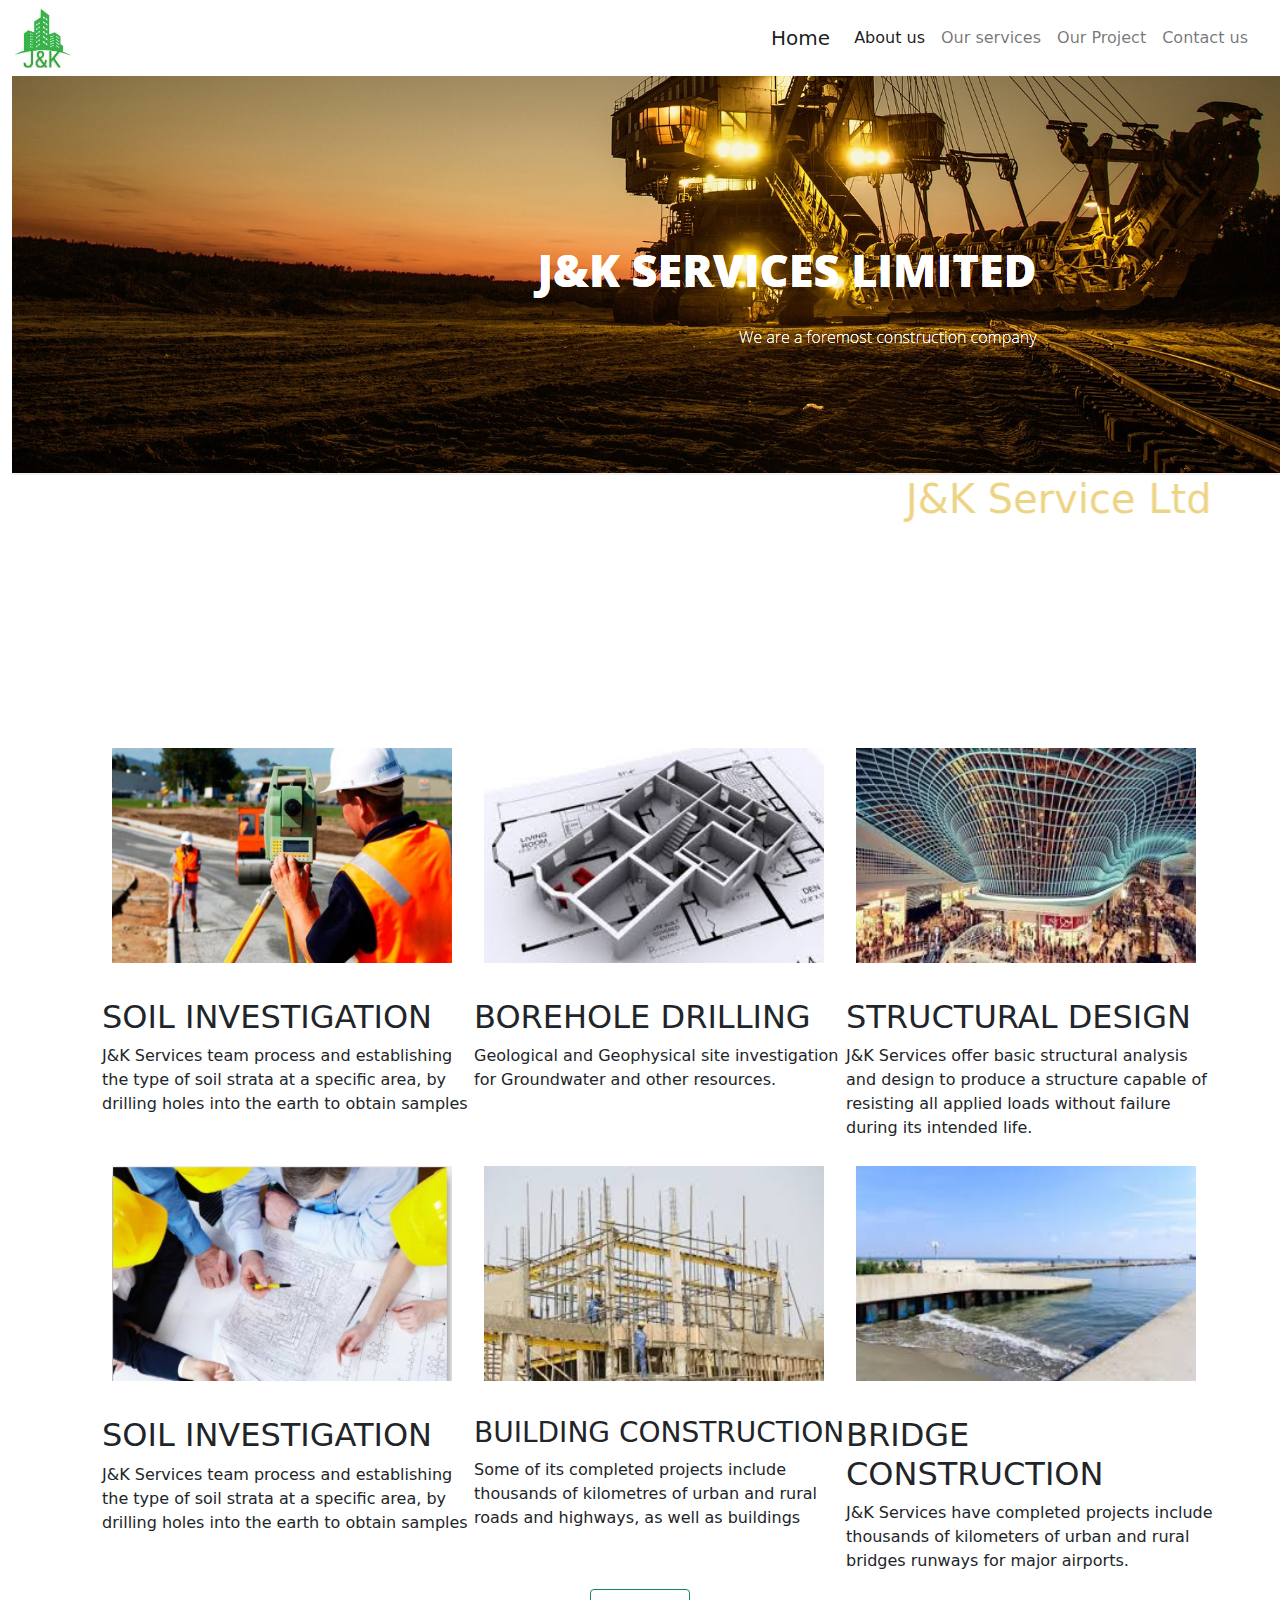
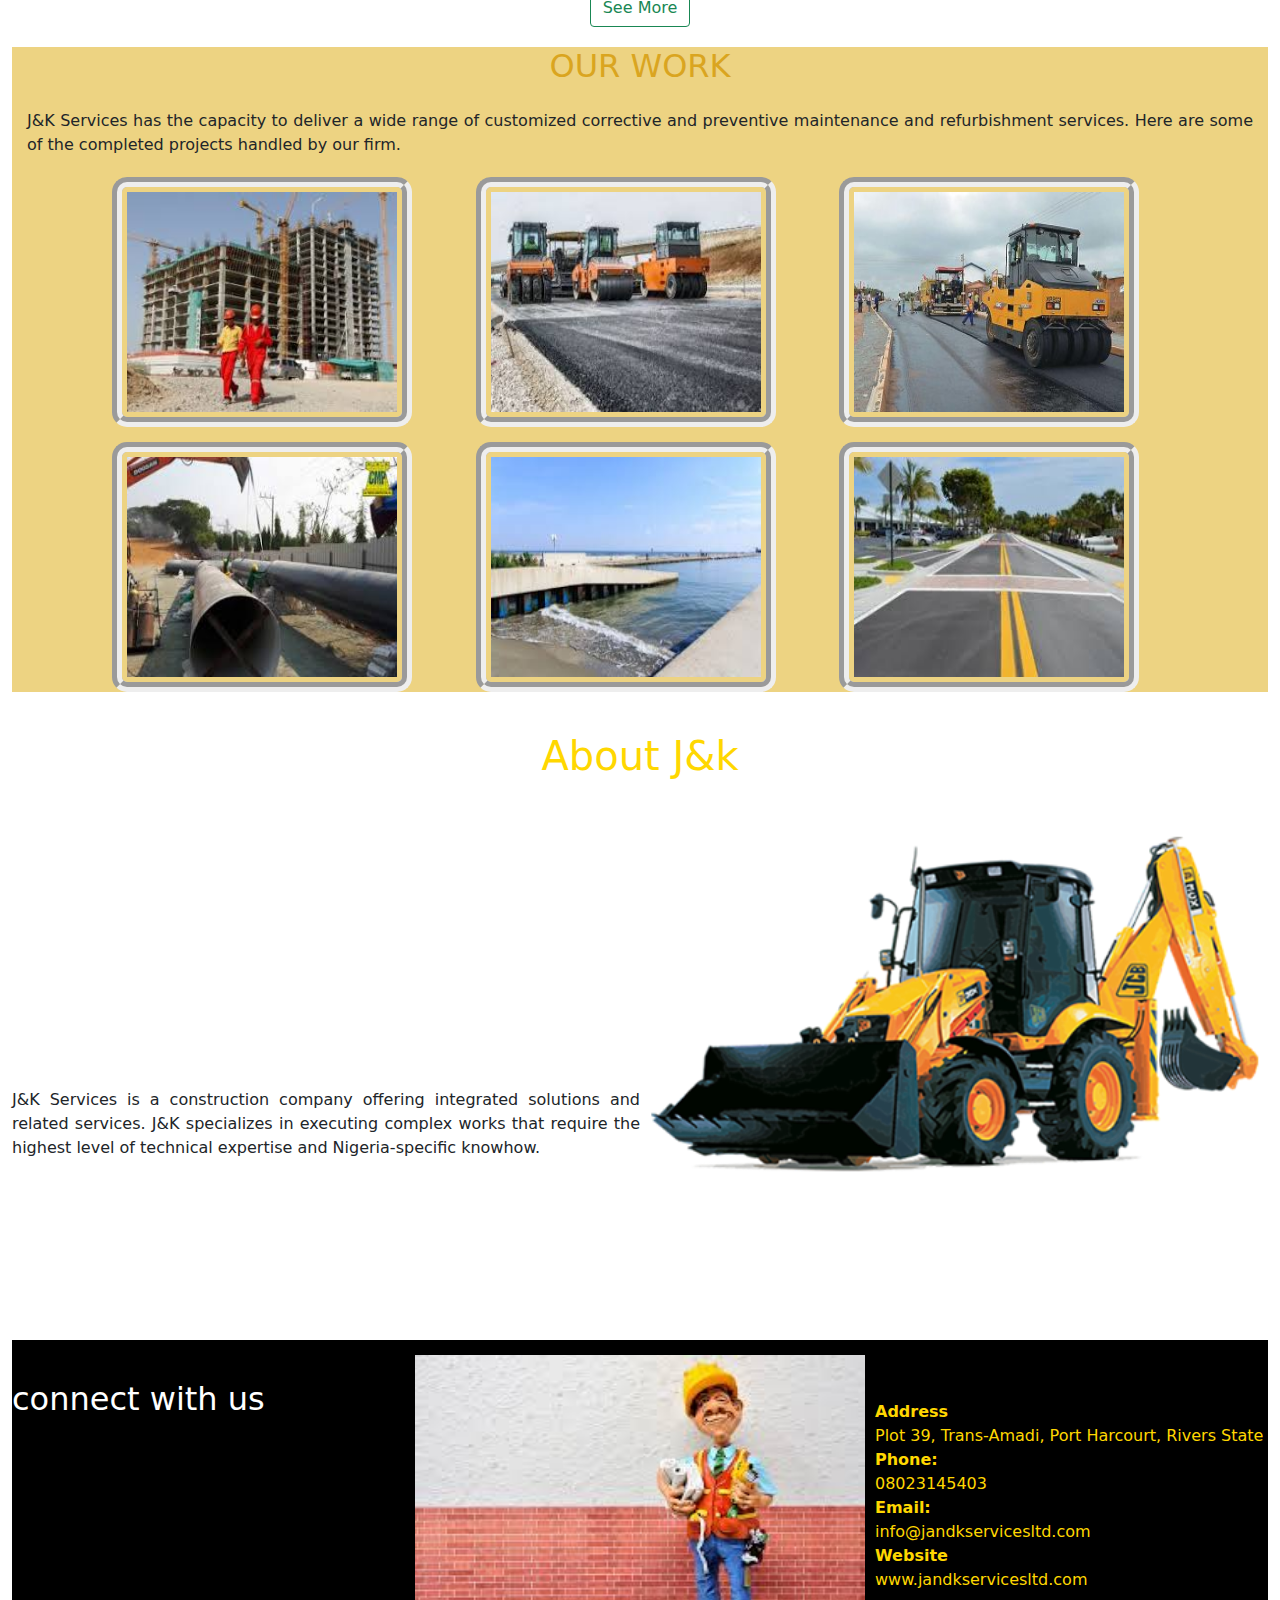
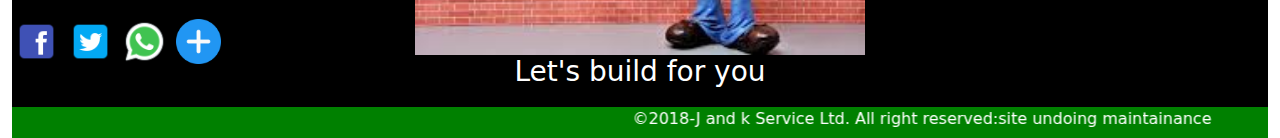
<file: index.html>
<!DOCTYPE html>
<html lang="en">
<head>
    <meta charset="UTF-8">
    <meta http-equiv="X-UA-Compatible" content="IE=edge">
    <meta name="viewport" content="width=device-width, initial-scale=1.0">
    <title>J&K sservices Limited</title>
    <link rel="stylesheet" href="css/boostrap.css">
    <link rel="stylesheet" href="css/stylesheet.css">
    <link rel="stylesheet" href="https://cdnjs.cloudflare.com/ajax/libs/font-awesome/5.15.2/css/all.min.css">
</head>
<body>
    <div class="container-fluid">
        <div class="navbar">
            <img src="images/logo.jpg" alt="J&Kservicesltd.......">
            <nav class="navbar navbar-expand-lg navbar-light bg-green">
                <div class="container-fluid">
                  <a class="navbar-brand" href="index.html">Home</a>
                  <button class="navbar-toggler" type="button" data-bs-toggle="collapse" data-bs-target="#navbarSupportedContent" aria-controls="navbarSupportedContent" aria-expanded="false" aria-label="Toggle navigation">
                    <span class="navbar-toggler-icon"></span>
                  </button>
                  <div class="collapse navbar-collapse" id="navbarSupportedContent">
                    <ul class="navbar-nav me-auto mb-2 mb-lg-0">
                      <li class="nav-item">
                        <a class="nav-link active" aria-current="page" href="about.html">About us</a>
                      </li>
                      <li class="nav-item">
                        <a class="nav-link" href="our services.html">Our services</a>
                      </li>
                      <li class="nav-item">
                        <a class="nav-link" href="Project.html">Our Project</a>
                     </li>
                     <li class="nav-item">
                        <a class="nav-link" href="contact us.html">Contact us</a>
                     </li>
                    <!-- <form class="d-flex">
                      <input class="form-control me-2" type="search" placeholder="Search" aria-label="Search">
                      <button class="btn btn-outline-success" type="submit">Search</button>
                    </form> -->
                  </div>
                </div>
              </nav>
        </div>
        <div class="banner">
            <img src="images/home-image.PNG" alt="Loading">
            <marquee behavior="alternate" direction="left"><h1  style="color: #edd384;">J&K Service Ltd</h1> </marquee>
        </div>
        <div class="homemain">
            <div class="main1">
                <img src="images/survey.jpg" alt="">
                <h2  >SOIL INVESTIGATION</h2>
                <p>
                    J&K Services team process and establishing the type of soil strata at a specific area, by drilling holes into the earth to obtain samples
                </p>

            </div>
            <div class="main2">
                <img src="images/drawing.jpg" alt="">
                <h2>BOREHOLE DRILLING</h2>
                <p>
                    Geological and Geophysical site investigation for Groundwater and other resources.
                </p>
            </div>
            <div class="main3">
                <img src="images/download (8).jpg" alt="">
                <h2>STRUCTURAL DESIGN</h2>
                <p>
                    J&K Services offer basic structural analysis and design to produce a structure capable of resisting all applied loads without failure during its intended life.
                </p>

            </div>
            <div class="main4">
                <img src="images/soil.PNG" alt="">
                <h2>SOIL INVESTIGATION</h2>
                <p>
                  J&K Services team process and establishing the type of soil strata at a specific area, by drilling holes into the earth to obtain samples
                </p>

            </div>
            <div class="main5">
                <img src="images/download (6).jpg" alt="">
                <h3>BUILDING CONSTRUCTION</h3>
                <p>
                  Some of its completed projects include thousands of kilometres of urban and rural roads and highways, as well as buildings
                </p>

            </div>
            <div class="main6">
                <img src="images/bridge.jpg" alt="">
                <h2>BRIDGE CONSTRUCTION</h2>
                <p>
                  J&K Services have completed projects include thousands of kilometers of urban and rural bridges runways for major airports.
                </p>

            </div>
            
        </div>
        
        <div class="clr"></div>
            <div class="seemore">
                <button class="btn btn-outline-success" type="submit">See More </button>
            </div>
            <div class="clr"></div>
            <div class="homeservice">
                <h2>Our work</h2>
                <p>J&K Services has the capacity to deliver a wide range of customized corrective and preventive maintenance and refurbishment services. Here are some of the completed projects handled by our firm.</p>
                <div class="him">
                <img src="images/download (9).jpg" alt="1">
                <img src="images/download (7).jpg" alt="2">
                <img src="images/line up.jpg" alt="3">
                <img src="images/pipeline.jpg" alt="4">
                <img src="images/bridge.jpg" alt="5">
                <img src="images/road.jpg" alt="6">
                </div>
                
            </div>
            <div class="clr"></div>
            <div class="aboutjk">
                    <h1>About J&k</h1>
                    <p>
                        J&K Services is a construction company offering integrated solutions and related services. J&K specializes in executing complex works that require the highest level of technical expertise and Nigeria-specific knowhow.
                    </p>
                   <img src="images/bulldozer.png" alt="">
            </div>
            <div class="clr"></div>
        <div class="down">
            <div class="socialmedia">
                <h2>connect with us</h2>
                <a href="http://www.facebook.com"><img src="images/facebook.png" alt="Follow us on facebook"></a>
                <a href="http://www.twitter.com"><img src="images/twitter.png" alt="Follow us on twitter"></a>
                <a href="http://www.whatsapp.com"><img src="images/whatsapp.png" alt="Follow us on whatsapp"></a>
                <a href="http://www.googleplus.com"><img src="images/plus.png" alt="Follow us on googleplus"></a> 
            </div>
            <div class="build">
                <img src="images/download (11).jpg" alt="let us build for you">
                <h3>Let's build for you</h3>
            </div>
            <div class="cont">
                <strong>Address</strong><br>
                Plot 39, Trans-Amadi, Port Harcourt, Rivers State <br>
                <strong>Phone:</strong><br>
                08023145403<br>
                <strong>Email:</strong> <br>
                info@jandkservicesltd.com<br>
                <strong>Website</strong> <br>
                www.jandkservicesltd.com
            </div>
      </div>
<div class="footer">
   <marquee behavior="alternate" direction=""> &copy;2018-J and k Service Ltd. All right reserved:site undoing maintainance</marquee>
</div>


    </div>
    
</body>
</html>
</file>
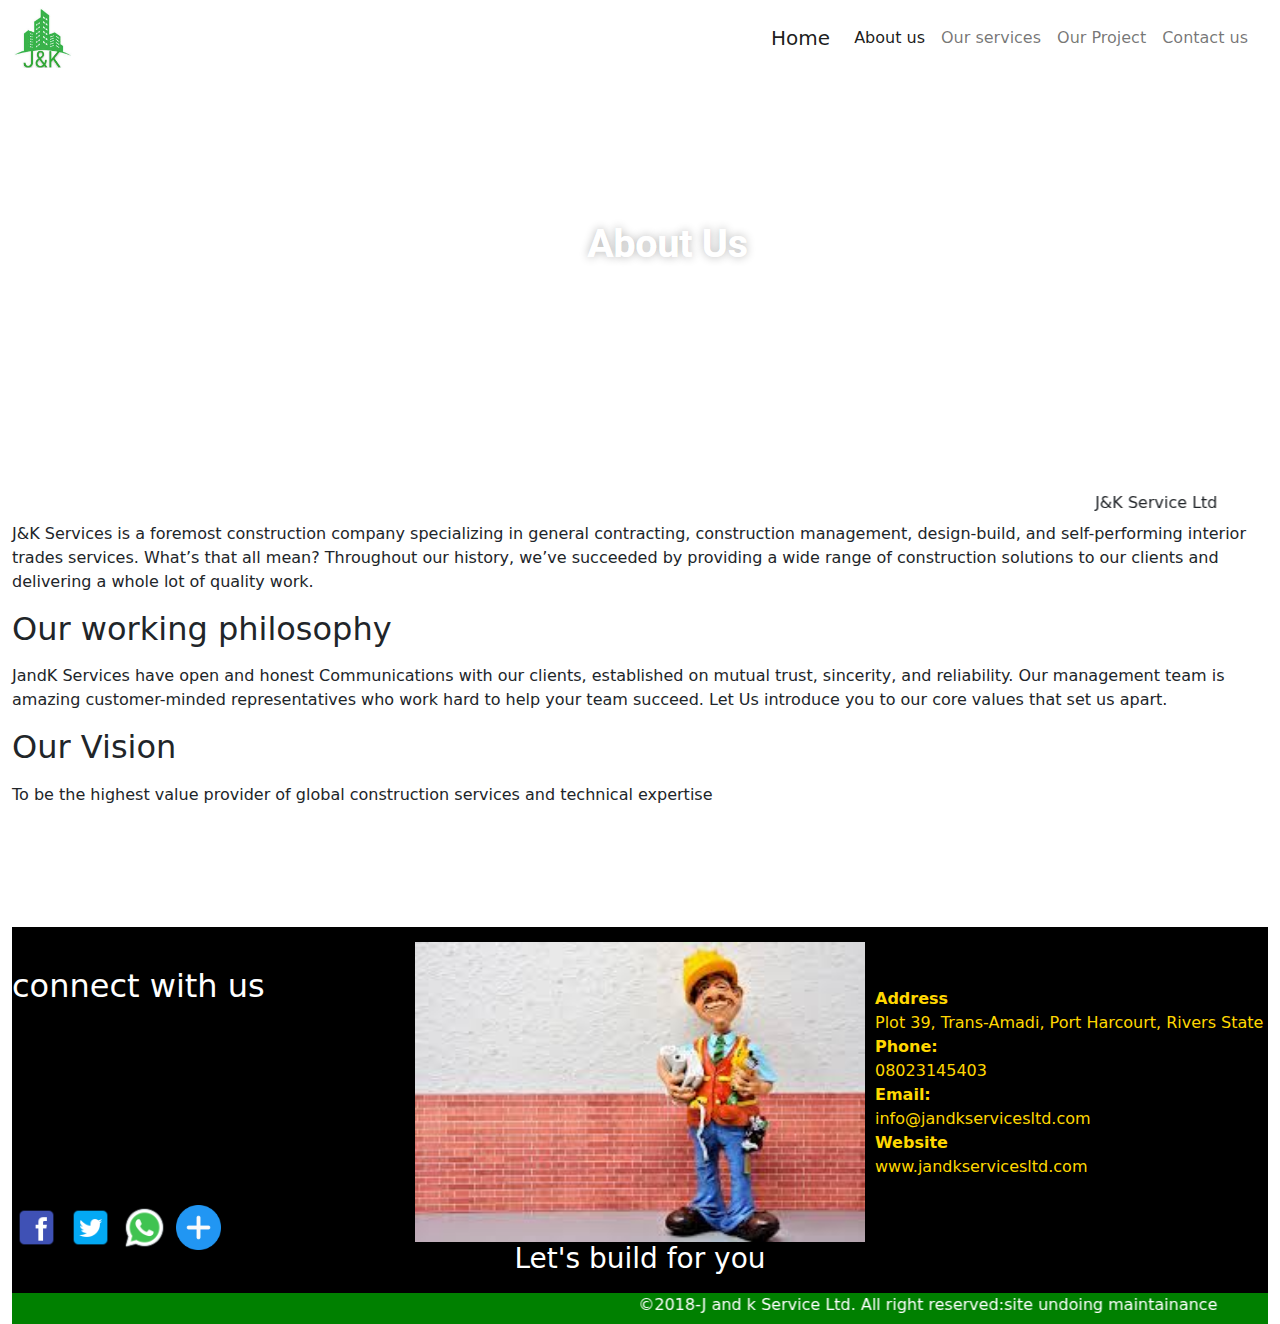
<file: about.html>
<!DOCTYPE html>
<html lang="en">
<head>
    <meta charset="UTF-8">
    <meta http-equiv="X-UA-Compatible" content="IE=edge">
    <meta name="viewport" content="width=device-width, initial-scale=1.0">
    <title>About J&k Services ltd</title>
    <link rel="stylesheet" href="css/boostrap.css">
    <link rel="stylesheet" href="css/stylesheet.css">
    <link rel="stylesheet" href="https://cdnjs.cloudflare.com/ajax/libs/font-awesome/5.15.2/css/all.min.css">
</head>
<body>
    <div class="container-fluid">
        <div class="navbar">
            <img src="images/logo.jpg" alt="J&Kservicesltd.......">
            <nav class="navbar navbar-expand-lg navbar-light bg-green">
                <div class="container-fluid">
                  <a class="navbar-brand" href="index.html">Home</a>
                  <button class="navbar-toggler" type="button" data-bs-toggle="collapse" data-bs-target="#navbarSupportedContent" aria-controls="navbarSupportedContent" aria-expanded="false" aria-label="Toggle navigation">
                    <span class="navbar-toggler-icon"></span>
                  </button>
                  <div class="collapse navbar-collapse" id="navbarSupportedContent">
                    <ul class="navbar-nav me-auto mb-2 mb-lg-0">
                      <li class="nav-item">
                        <a class="nav-link active" aria-current="page" href="about.html">About us</a>
                      </li>
                      <li class="nav-item">
                        <a class="nav-link" href="our services.html">Our services</a>
                      </li>
                      <li>
                          <a class="nav-link" href="Project.html">Our Project</a>
                      </li>
                      <li>
                        <a class="nav-link" href="contact us.html">Contact us</a>
                    </li>
                      
                    <!-- <form class="d-flex">
                      <input class="form-control me-2" type="search" placeholder="Search" aria-label="Search">
                      <button class="btn btn-outline-success" type="submit">Search</button>
                    </form> -->
                  </div>
                </div>
              </nav>
        </div>        <div class="banner">
            <img src="images/about.PNG" alt="Loading">
            <marquee behavior="alternate" direction="">J&K Service Ltd</marquee>
        </div>
        <div class="MAIN">
            <P>J&K Services is a foremost construction company specializing in general contracting, construction management, design-build, and self-performing interior trades services. What’s that all mean? Throughout our history, we’ve succeeded by providing a wide range of construction solutions to our clients and delivering a whole lot of quality work.

            </P>   
            <P> <h2>Our working philosophy </h2></P> 

                JandK Services have open and honest Communications with our clients, established on mutual trust, sincerity, and reliability. Our management team is amazing  customer-minded representatives who work hard to help your team succeed. Let Us introduce you to our core values that set us apart.

                <P> <h2>Our Vision </h2></P> 

                To be the highest value provider of global construction services and technical expertise
        </div>
        <div class="down">
          <div class="socialmedia">
              <h2>connect with us</h2>
              <a href="http://www.facebook.com"><img src="images/facebook.png" alt="Follow us on facebook"></a>
              <a href="http://www.twitter.com"><img src="images/twitter.png" alt="Follow us on twitter"></a>
              <a href="http://www.whatsapp.com"><img src="images/whatsapp.png" alt="Follow us on whatsapp"></a>
              <a href="http://www.googleplus.com"><img src="images/plus.png" alt="Follow us on googleplus"></a> 
          </div>
          <div class="build">
              <img src="images/download (11).jpg" alt="let us build for you">
              <h3>Let's build for you</h3>
          </div>
          <div class="cont">
              <strong>Address</strong><br>
              Plot 39, Trans-Amadi, Port Harcourt, Rivers State <br>
              <strong>Phone:</strong><br>
              08023145403<br>
              <strong>Email:</strong> <br>
              info@jandkservicesltd.com<br>
              <strong>Website</strong> <br>
              www.jandkservicesltd.com
          </div>
    </div>
<div class="footer">
 <marquee behavior="alternate" direction=""> &copy;2018-J and k Service Ltd. All right reserved:site undoing maintainance</marquee>
</div>

    </div>
    
</body>
</html>
</file>
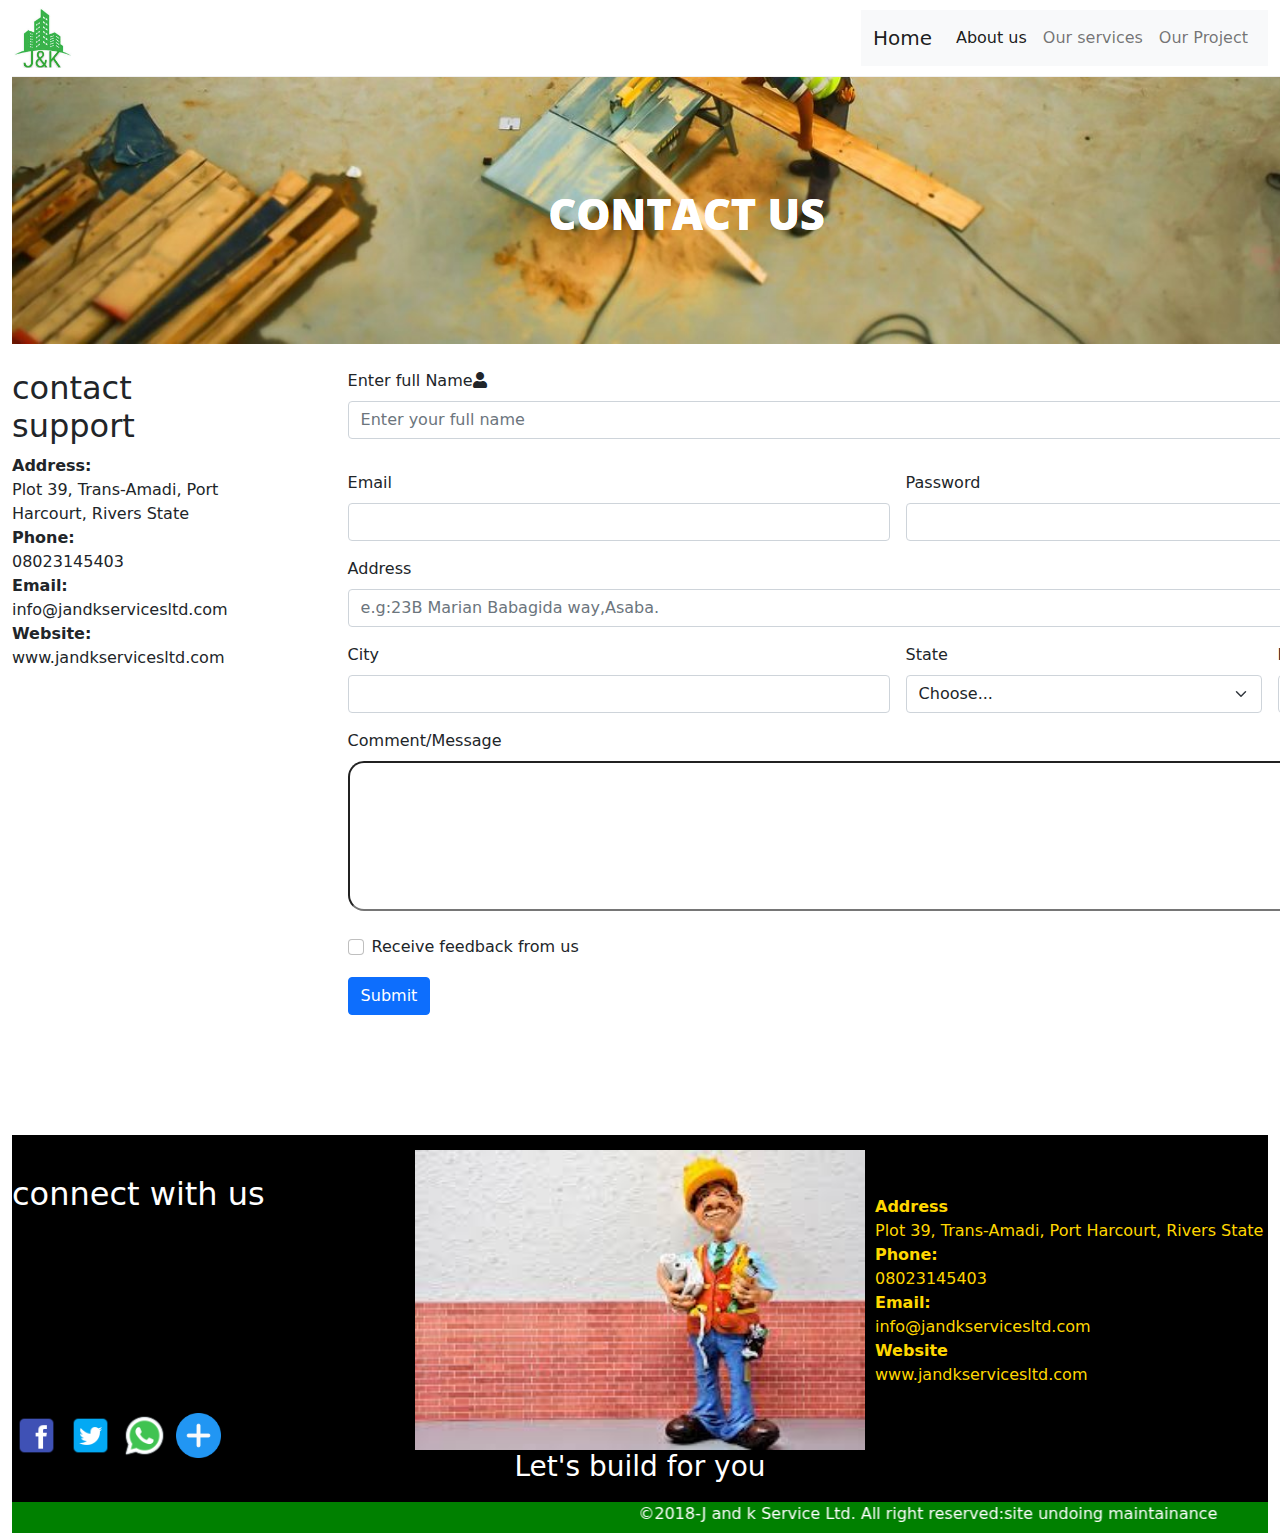
<file: contact us.html>
<!DOCTYPE html>
<html lang="en">
<head>
    <meta charset="UTF-8">
    <meta http-equiv="X-UA-Compatible" content="IE=edge">
    <meta name="viewport" content="width=device-width, initial-scale=1.0">
    <title>our service</title>
    <link rel="stylesheet" href="css/boostrap.css">
    <link rel="stylesheet" href="css/stylesheet.css">
    <link rel="stylesheet" href="https://cdnjs.cloudflare.com/ajax/libs/font-awesome/5.15.2/css/all.min.css">
</head>
<body>
    <div class="container-fluid">
            <div class="navbar">
                <img src="images/logo.jpg" alt="J&Kservicesltd.......">
                <nav class="navbar navbar-expand-lg navbar-light bg-light">
                    <div class="container-fluid">
                      <a class="navbar-brand" href="index.html">Home</a>
                      <button class="navbar-toggler" type="button" data-bs-toggle="collapse" data-bs-target="#navbarSupportedContent" aria-controls="navbarSupportedContent" aria-expanded="false" aria-label="Toggle navigation">
                        <span class="navbar-toggler-icon"></span>
                      </button>
                      <div class="collapse navbar-collapse" id="navbarSupportedContent">
                        <ul class="navbar-nav me-auto mb-2 mb-lg-0">
                          <li class="nav-item">
                            <a class="nav-link active" aria-current="page" href="about.html">About us</a>
                          </li>
                          <li class="nav-item">
                            <a class="nav-link" href="our services.html">Our services</a>
                          </li>
                          <li class="nav-item">
                            <a class="nav-link" href="project.html">Our Project</a>
                          </li>                      
                          <!-- <form class="d-flex">
                          <input class="form-control me-2" type="search" placeholder="Search" aria-label="Search">
                          <button class="btn btn-outline-success" type="submit">Search</button>
                        </form> -->
                      </div>
                    </div>
                  </nav>
            </div>
            <div class="ban-image">
                <img src="images/contact-image.PNG" alt="">
            </div>
            <br>
            <div class="divide">
              <div class="sidea">
                <h2>
                  contact support
                </h2>
               <strong>Address:</strong>  <br>
                Plot 39, Trans-Amadi, Port Harcourt, Rivers State <br>
               <strong> Phone:</strong> <br>
                08023145403 <br>
                <strong>Email: </strong> <br>
                info@jandkservicesltd.com <br>
                <strong>Website:</strong>  <br>
                www.jandkservicesltd.com

              </div>
              <!-- <div class="container"> -->
                <form class="row g-3">
                  <div class="mb-3">
                      <label for="formGroupExampleInput" class="form-label">Enter full Name<i class="fa fa-user"></i></label>
                      <input type="text" class="form-control" id="formGroupExampleInput" placeholder="Enter your full name">
                    </div>
                  <div class="col-md-6">
                    <label for="inputEmail4" class="form-label">Email</label>
                    <input type="email" class="form-control" id="inputEmail4">
                  </div>
                  <div class="col-md-6">
                    <label for="inputPassword4" class="form-label">Password</label>
                    <input type="password" class="form-control" id="inputPassword4">
                  </div>
                  <div class="col-12">
                    <label for="inputAddress" class="form-label">Address</label>
                    <input type="text" class="form-control" id="inputAddress" placeholder="e.g:23B Marian Babagida way,Asaba.">
                  </div>
                  <div class="col-md-6">
                    <label for="inputCity" class="form-label">City</label>
                    <input type="text" class="form-control" id="inputCity">
                  </div>
                  <div class="col-md-4">
                    <label for="inputState" class="form-label">State</label>
                    <select id="inputState" class="form-select">
                      <option selected>Choose...</option>
                      <option>Abia</option>
                      <option>Adamawa</option>
                      <option>Akwa Ibom</option>
                      <option>Anambra</option>
                      <option>Bauchi</option>
                      <option>Bayelsa</option>
                      <option>Benue</option>
                      <option>Borno</option>
                      <option>Cross River</option>
                      <option>Delta</option>
                      <option>Ebonyi</option>
                      <option>Edo</option>
                      <option>Ekiti</option>
                      <option>Enugu</option>
                      <option>Gombe</option>
                      <option>Imo</option>
                      <option>Jigawa</option>
                      <option>Kaduna</option>
                      <option>Kano</option>
                      <option>Katsina</option>
                      <option>Kebbi</option>
                      <option>Kogi</option>
                      <option>Kwara</option>
                      <option>Lagos</option>
                      <option>Nasarawa</option>
                      <option>Niger</option>
                      <option>Ogun</option>
                      <option>Ondo</option>
                      <option>Osun</option>
                      <option>Oyo</option>
                      <option>Plateau</option>
                      <option>Rivers</option>
                      <option>Sokoto</option>
                      <option>Taraba</option>
                      <option>Yobe</option>
                      <option>Zamfara</option>
                      <option>FCT</option>
                      </select>
                  </div>
                  <div class="col-md-2">
                    <label for="inputdate" class="form-label">Date</label>
                    <input type="date" class="form-control" id="inputdate">
                  </div>
                  <div class="col-md-2">
                      <label for="inputtextarea" class="form-label">Comment/Message</label>
                      <input type="texttarea" class="form-label" id="inputtextarea" style="width: 1100px; height: 150px; border-radius:1em ;">
                    </div>
                  <div class="col-12">
                    <div class="form-check">
                      <input class="form-check-input" type="checkbox" id="gridCheck">
                      <label class="form-check-label" for="gridCheck">
                        Receive feedback from us
                      </label>
                    </div>
                  </div>
                  <div class="col-12">
                    <button type="submit" class="btn btn-primary">Submit</button>
                  </div>
            </form>
          <!-- </div> -->

          </div>
          <div class="clr"></div>
         
                <div class="down">
                        <div class="socialmedia">
                            <h2>connect with us</h2>
                            <a href="http://www.facebook.com"><img src="images/facebook.png" alt="Follow us on facebook"></a>
                            <a href="http://www.twitter.com"><img src="images/twitter.png" alt="Follow us on twitter"></a>
                            <a href="http://www.whatsapp.com"><img src="images/whatsapp.png" alt="Follow us on whatsapp"></a>
                            <a href="http://www.googleplus.com"><img src="images/plus.png" alt="Follow us on googleplus"></a> 
                        </div>
                        <div class="build">
                            <img src="images/download (11).jpg" alt="let us build for you">
                            <h3>Let's build for you</h3>
                        </div>
                        <div class="cont">
                            <strong>Address</strong><br>
                            Plot 39, Trans-Amadi, Port Harcourt, Rivers State <br>
                            <strong>Phone:</strong><br>
                            08023145403<br>
                            <strong>Email:</strong> <br>
                            info@jandkservicesltd.com<br>
                            <strong>Website</strong> <br>
                            www.jandkservicesltd.com
                        </div>
                  </div>
            <div class="footer">
               <marquee behavior="alternate" direction=""> &copy;2018-J and k Service Ltd. All right reserved:site undoing maintainance</marquee>
            </div>







    </div>
</body>
</file>
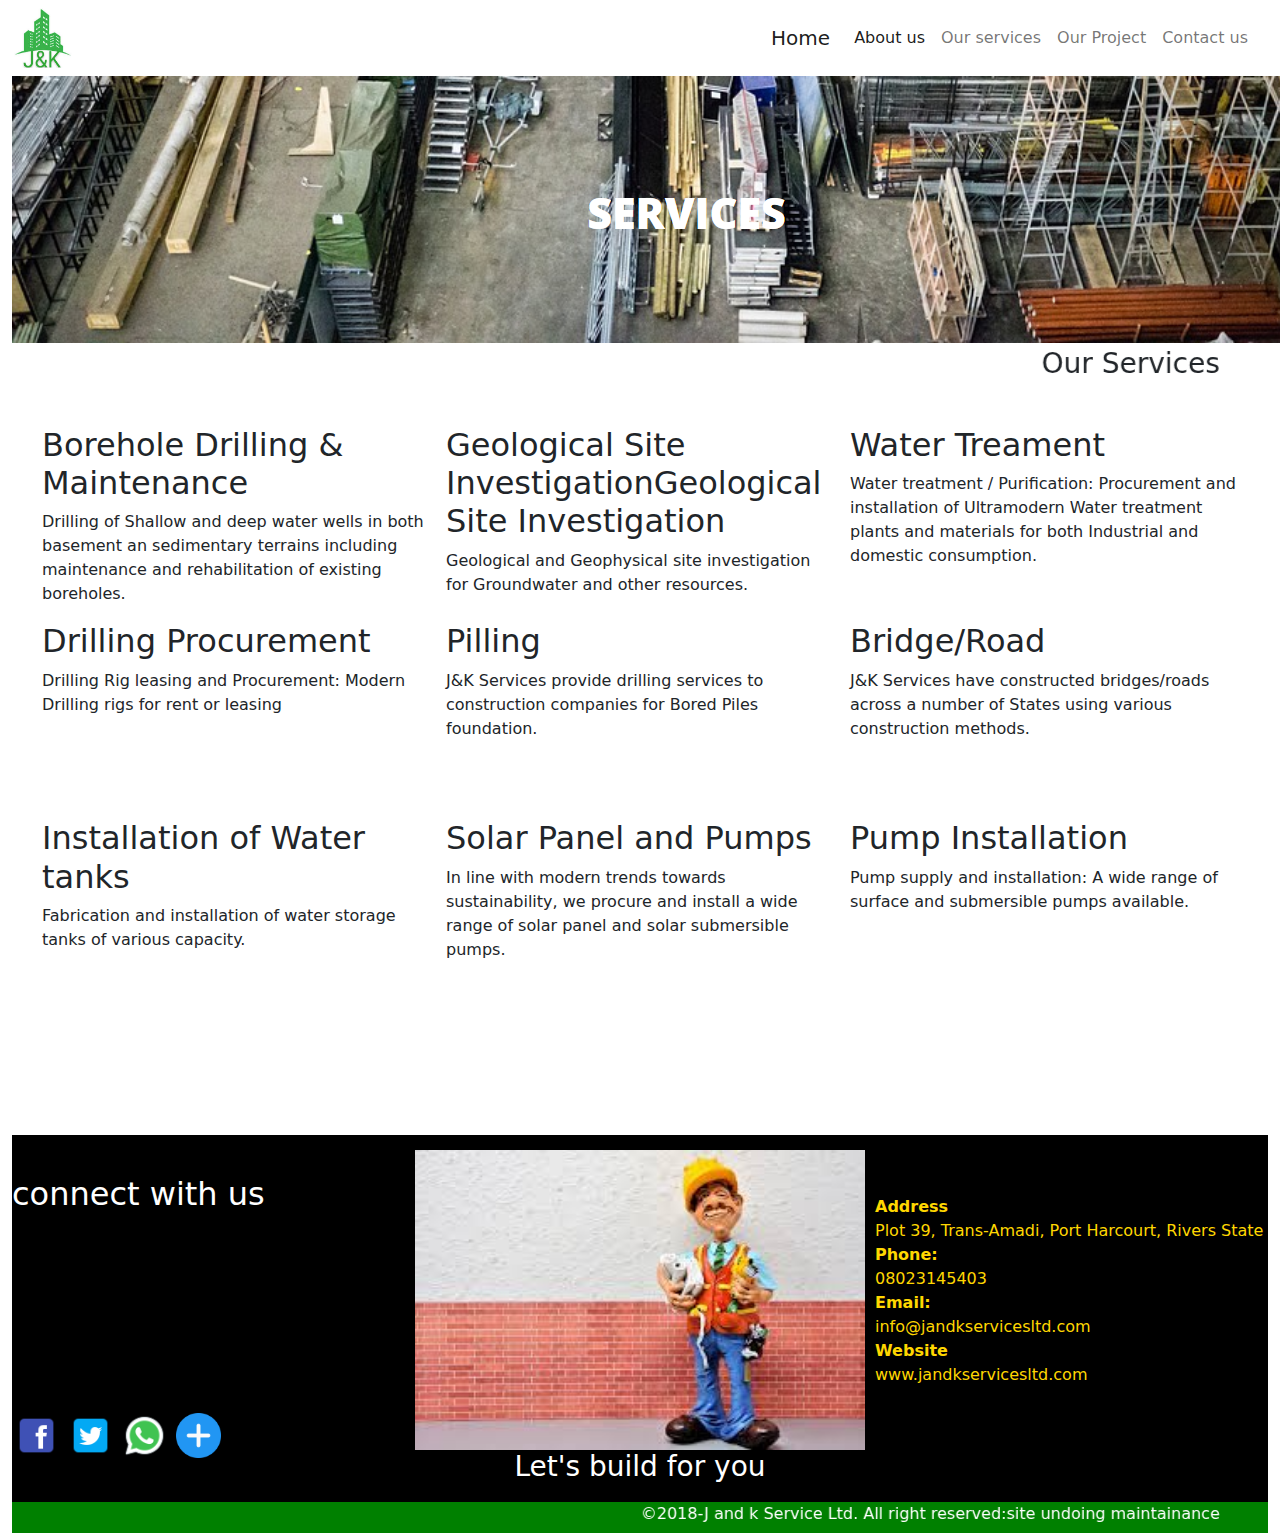
<file: our services.html>
<!DOCTYPE html>
<html lang="en">
<head>
    <meta charset="UTF-8">
    <meta http-equiv="X-UA-Compatible" content="IE=edge">
    <meta name="viewport" content="width=device-width, initial-scale=1.0">
    <title>our service</title>
    <link rel="stylesheet" href="css/boostrap.css">
    <link rel="stylesheet" href="css/stylesheet.css">
    <link rel="stylesheet" href="https://cdnjs.cloudflare.com/ajax/libs/font-awesome/5.15.2/css/all.min.css">
</head>
<body>
    <div class="container-fluid">
        <div class="navbar">
            <img src="images/logo.jpg" alt="J&Kservicesltd.......">
            <nav class="navbar navbar-expand-lg navbar-light bg-green">
                <div class="container-fluid">
                  <a class="navbar-brand" href="index.html">Home</a>
                  <button class="navbar-toggler" type="button" data-bs-toggle="collapse" data-bs-target="#navbarSupportedContent" aria-controls="navbarSupportedContent" aria-expanded="false" aria-label="Toggle navigation">
                    <span class="navbar-toggler-icon"></span>
                  </button>
                  <div class="collapse navbar-collapse" id="navbarSupportedContent">
                    <ul class="navbar-nav me-auto mb-2 mb-lg-0">
                      <li class="nav-item">
                        <a class="nav-link active" aria-current="page" href="about.html">About us</a>
                      </li>
                      <li class="nav-item">
                        <a class="nav-link" href="our services.html">Our services</a>
                      </li>
                      <li class="nav-item">
                        <a class="nav-link" href=" Project.html">Our Project</a>
                      </li>
                      <li class="nav-item">
                        <a class="nav-link" href="contact us.html">Contact us</a>
                      </li>
                    <!-- <form class="d-flex">
                      <input class="form-control me-2" type="search" placeholder="Search" aria-label="Search">
                      <button class="btn btn-outline-success" type="submit">Search</button>
                    </form> -->
                  </div>
                </div>
              </nav>
        </div>
            <div class="banner">
                <img src="images/service-image.PNG" alt="Loading">
                <marquee behavior="alternate" direction=""><h3>Our Services</h3></marquee>
            </div>
            <div class="service">
                <div class="service1">
                    <h2>Borehole Drilling & Maintenance</h2>
                    Drilling of Shallow and deep water wells in both basement an sedimentary terrains including maintenance and rehabilitation of existing boreholes.
                </div>
                <div class="service2">
                    <h2>Geological Site InvestigationGeological Site Investigation</h2>
                    Geological and Geophysical site investigation for Groundwater and other resources.
                </div>
                <div class="service3">
                   <h2>Water Treament</h2> 
                    Water treatment / Purification: Procurement and installation of Ultramodern Water treatment plants and materials for both Industrial and domestic consumption.
                </div>
                <div class="service4">
                   <h2>Drilling Procurement</h2> 
                    Drilling Rig leasing and Procurement: Modern Drilling rigs for rent or leasing
                </div>
                <div class="service5">
                    <h2>Pilling</h2>
                    J&K Services provide drilling services to construction companies for Bored Piles foundation.

                </div>
                <div class="service6">
                    <h2>Bridge/Road </h2>
                    J&K Services have constructed bridges/roads across a number of States using various construction methods.
                </div>
                <div class="service7">
                    <h2>Installation of Water tanks</h2>
                    Fabrication and installation of water storage tanks of various capacity.
                </div>
                <div class="service8">
                    <h2>Solar Panel and Pumps</h2>
                    In line with modern trends towards sustainability, we procure and install a wide range of solar panel and solar submersible pumps.
                </div>
                <div class="service9">
                   <h2>Pump Installation</h2> 
                    Pump supply and installation: A wide range of surface and submersible pumps available.
                </div>
            </div>
            <div class="down">
              <div class="socialmedia">
                  <h2>connect with us</h2>
                  <a href="http://www.facebook.com"><img src="images/facebook.png" alt="Follow us on facebook"></a>
                  <a href="http://www.twitter.com"><img src="images/twitter.png" alt="Follow us on twitter"></a>
                  <a href="http://www.whatsapp.com"><img src="images/whatsapp.png" alt="Follow us on whatsapp"></a>
                  <a href="http://www.googleplus.com"><img src="images/plus.png" alt="Follow us on googleplus"></a> 
              </div>
              <div class="build">
                  <img src="images/download (11).jpg" alt="let us build for you">
                  <h3>Let's build for you</h3>
              </div>
              <div class="cont">
                  <strong>Address</strong><br>
                  Plot 39, Trans-Amadi, Port Harcourt, Rivers State <br>
                  <strong>Phone:</strong><br>
                  08023145403<br>
                  <strong>Email:</strong> <br>
                  info@jandkservicesltd.com<br>
                  <strong>Website</strong> <br>
                  www.jandkservicesltd.com
              </div>
        </div>
  <div class="footer">
     <marquee behavior="alternate" direction=""> &copy;2018-J and k Service Ltd. All right reserved:site undoing maintainance</marquee>
  </div>








    </div>
</body>
</html>
</file>
<file: css/stylesheet.css>
.clr{
    clear:both
}
.navbar img{
    width: 60px;height: 60px;
}
.down{
    margin-top: 120px;
    display: grid;
    grid-template-columns: repeat(3,1fr);
    background-color: black;

}
.socialmedia img {
    display: inline;
    color: #fff;
    margin: 2px;
    margin-top: 200px;
    margin-bottom: opx;
}
.socialmedia h2 {
    display:flex;
    margin-top: 40px;
    color: #fff;
    margin-bottom: 0;
    padding: 0%;
    box-sizing: border-box;
}
.socialmedia img {
    width: 45px; height: 45px; 
}
.build{
    margin:5px;
    padding: 5px;
    margin-top: 10px;

}
.build h3{
    color: #fff;
    text-align: center;
}
.build img{
    width: 450px;
    height: 300px;
}
.cont {
    margin-top: 60px;
    color: gold;
    display: block;
    
}
.footer{
    color: #fff;
    background-color: green;
}
.navbar img{
    width: 60px;height: 60px;
}
.divide{
    display: grid;
    grid-template-columns:repeat(2,1fr);
    max-width: 1000px;
    grid-gap:120px;
    margin: 0;
}
.service{
    display: grid;
    grid-template-columns: repeat(3,1fr);
    grid-template-rows: repeat(3, 1fr);
    grid-gap:1em;
    margin:15px;
    border: 15px;
    padding: 15px;
}
.project{
    display: grid;
    grid-template-columns: repeat(3,1fr);
    grid-template-rows: repeat(4, 1fr);
    grid-gap:15px;
    margin:15px;
    border: 15px;
    padding: 15px;
    margin-left: 80px;
    margin-right: 30px;
}
.project img{
    width: 300px; height: 220px;
    box-shadow: 15px;

}
.homemain{
    margin-top: 200px;
    margin-left: 90px;
    margin-right: 50px;
    display:grid;
    grid-template-columns: repeat(3,1fr);
    box-sizing: border-box;
    
 } 
 .homemain img{
    width: 350px;
    height: 250px;
    padding: 5px;
    border: 15px;
    margin:5px;
    box-shadow: black;
    box-sizing: border-box;
    padding-bottom: 30px;

 }
 .homemain p h2 h3{
    text-align: justify;
    width: 400px;
    height: 250px;
    padding: 5px;
    border: 15px;
    margin:5px;
    box-shadow: black;
    box-sizing: border-box;
}

.aboutjk{
    width: 100%;
    margin-top: 40px;
}
.aboutjk h1{
    text-align: center;
    color: gold;
    text-decoration: bisque;}
.aboutjk p{
    margin-top: 300px;
    float: left;
    width: 50%;
    text-align: justify;
}
.aboutjk img{
    float: right;
    width: 50%;
}
.him{
   display: grid;
   grid-template-columns: repeat(3,1fr);
   grid-template-rows: repeat(2,1fr);
   grid-gap:15px;
   margin-left: 100px;
   margin-right: 80px;
   box-sizing: border-box;
}
.him img{
    width: 300px; height: 250px;
    padding: 5px;
    border:10px;
    border-radius: 15px;
    image-rendering: crisp-edges;
    border-style: groove;
    box-shadow: grey;
}
.homeservice {
    background-color:#edd382;
    text-align: center;
   
}
.homeservice h2{
    margin-top: 20px;
     text-align: center;
     color:goldenrod;
     text-transform: uppercase;
 }
.homeservice p{
    display: inline-flex;
    /* margin-top: 15px; */
    margin-bottom: 5px;
    padding: 15px;
    box-sizing: border-box;
    text-align: justify;
    
 }

.seemore{
    display: flex;
    justify-content: center;
    border-radius: 5px;
    border-color: gold;
    box-shadow: greenyellow;
}
</file>
<file: css/boostrap.css>
@charset "UTF-8";/*!
 * Bootstrap v5.0.0-beta2 (https://getbootstrap.com/)
 * Copyright 2011-2021 The Bootstrap Authors
 * Copyright 2011-2021 Twitter, Inc.
 * Licensed under MIT (https://github.com/twbs/bootstrap/blob/main/LICENSE)
 */:root{--bs-blue:#0d6efd;--bs-indigo:#6610f2;--bs-purple:#6f42c1;--bs-pink:#d63384;--bs-red:#dc3545;--bs-orange:#fd7e14;--bs-yellow:#ffc107;--bs-green:#198754;--bs-teal:#20c997;--bs-cyan:#0dcaf0;--bs-white:#fff;--bs-gray:#6c757d;--bs-gray-dark:#343a40;--bs-primary:#0d6efd;--bs-secondary:#6c757d;--bs-success:#198754;--bs-info:#0dcaf0;--bs-warning:#ffc107;--bs-danger:#dc3545;--bs-light:#f8f9fa;--bs-dark:#212529;--bs-font-sans-serif:system-ui,-apple-system,"Segoe UI",Roboto,"Helvetica Neue",Arial,"Noto Sans","Liberation Sans",sans-serif,"Apple Color Emoji","Segoe UI Emoji","Segoe UI Symbol","Noto Color Emoji";--bs-font-monospace:SFMono-Regular,Menlo,Monaco,Consolas,"Liberation Mono","Courier New",monospace;--bs-gradient:linear-gradient(180deg, rgba(255, 255, 255, 0.15), rgba(255, 255, 255, 0))}*,::after,::before{box-sizing:border-box}@media (prefers-reduced-motion:no-preference){:root{scroll-behavior:smooth}}body{margin:0;font-family:var(--bs-font-sans-serif);font-size:1rem;font-weight:400;line-height:1.5;color:#212529;background-color:#fff;-webkit-text-size-adjust:100%;-webkit-tap-highlight-color:transparent}[tabindex="-1"]:focus:not(:focus-visible){outline:0!important}hr{margin:1rem 0;color:inherit;background-color:currentColor;border:0;opacity:.25}hr:not([size]){height:1px}.h1,.h2,.h3,.h4,.h5,.h6,h1,h2,h3,h4,h5,h6{margin-top:0;margin-bottom:.5rem;font-weight:500;line-height:1.2}.h1,h1{font-size:calc(1.375rem + 1.5vw)}@media (min-width:1200px){.h1,h1{font-size:2.5rem}}.h2,h2{font-size:calc(1.325rem + .9vw)}@media (min-width:1200px){.h2,h2{font-size:2rem}}.h3,h3{font-size:calc(1.3rem + .6vw)}@media (min-width:1200px){.h3,h3{font-size:1.75rem}}.h4,h4{font-size:calc(1.275rem + .3vw)}@media (min-width:1200px){.h4,h4{font-size:1.5rem}}.h5,h5{font-size:1.25rem}.h6,h6{font-size:1rem}p{margin-top:0;margin-bottom:1rem}abbr[data-bs-original-title],abbr[title]{text-decoration:underline;-webkit-text-decoration:underline dotted;text-decoration:underline dotted;cursor:help;-webkit-text-decoration-skip-ink:none;text-decoration-skip-ink:none}address{margin-bottom:1rem;font-style:normal;line-height:inherit}ol,ul{padding-left:2rem}dl,ol,ul{margin-top:0;margin-bottom:1rem}ol ol,ol ul,ul ol,ul ul{margin-bottom:0}dt{font-weight:700}dd{margin-bottom:.5rem;margin-left:0}blockquote{margin:0 0 1rem}b,strong{font-weight:bolder}.small,small{font-size:.875em}.mark,mark{padding:.2em;background-color:#fcf8e3}sub,sup{position:relative;font-size:.75em;line-height:0;vertical-align:baseline}sub{bottom:-.25em}sup{top:-.5em}a{color:#0d6efd;text-decoration:underline}a:hover{color:#0a58ca}a:not([href]):not([class]),a:not([href]):not([class]):hover{color:inherit;text-decoration:none}code,kbd,pre,samp{font-family:var(--bs-font-monospace);font-size:1em;direction:ltr;unicode-bidi:bidi-override}pre{display:block;margin-top:0;margin-bottom:1rem;overflow:auto;font-size:.875em}pre code{font-size:inherit;color:inherit;word-break:normal}code{font-size:.875em;color:#d63384;word-wrap:break-word}a>code{color:inherit}kbd{padding:.2rem .4rem;font-size:.875em;color:#fff;background-color:#212529;border-radius:.2rem}kbd kbd{padding:0;font-size:1em;font-weight:700}figure{margin:0 0 1rem}img,svg{vertical-align:middle}table{caption-side:bottom;border-collapse:collapse}caption{padding-top:.5rem;padding-bottom:.5rem;color:#6c757d;text-align:left}th{text-align:inherit;text-align:-webkit-match-parent}tbody,td,tfoot,th,thead,tr{border-color:inherit;border-style:solid;border-width:0}label{display:inline-block}button{border-radius:0}button:focus:not(:focus-visible){outline:0}button,input,optgroup,select,textarea{margin:0;font-family:inherit;font-size:inherit;line-height:inherit}button,select{text-transform:none}[role=button]{cursor:pointer}select{word-wrap:normal}[list]::-webkit-calendar-picker-indicator{display:none}[type=button],[type=reset],[type=submit],button{-webkit-appearance:button}[type=button]:not(:disabled),[type=reset]:not(:disabled),[type=submit]:not(:disabled),button:not(:disabled){cursor:pointer}::-moz-focus-inner{padding:0;border-style:none}textarea{resize:vertical}fieldset{min-width:0;padding:0;margin:0;border:0}legend{float:left;width:100%;padding:0;margin-bottom:.5rem;font-size:calc(1.275rem + .3vw);line-height:inherit}@media (min-width:1200px){legend{font-size:1.5rem}}legend+*{clear:left}::-webkit-datetime-edit-day-field,::-webkit-datetime-edit-fields-wrapper,::-webkit-datetime-edit-hour-field,::-webkit-datetime-edit-minute,::-webkit-datetime-edit-month-field,::-webkit-datetime-edit-text,::-webkit-datetime-edit-year-field{padding:0}::-webkit-inner-spin-button{height:auto}[type=search]{outline-offset:-2px;-webkit-appearance:textfield}::-webkit-search-decoration{-webkit-appearance:none}::-webkit-color-swatch-wrapper{padding:0}::file-selector-button{font:inherit}::-webkit-file-upload-button{font:inherit;-webkit-appearance:button}output{display:inline-block}iframe{border:0}summary{display:list-item;cursor:pointer}progress{vertical-align:baseline}[hidden]{display:none!important}.lead{font-size:1.25rem;font-weight:300}.display-1{font-size:calc(1.625rem + 4.5vw);font-weight:300;line-height:1.2}@media (min-width:1200px){.display-1{font-size:5rem}}.display-2{font-size:calc(1.575rem + 3.9vw);font-weight:300;line-height:1.2}@media (min-width:1200px){.display-2{font-size:4.5rem}}.display-3{font-size:calc(1.525rem + 3.3vw);font-weight:300;line-height:1.2}@media (min-width:1200px){.display-3{font-size:4rem}}.display-4{font-size:calc(1.475rem + 2.7vw);font-weight:300;line-height:1.2}@media (min-width:1200px){.display-4{font-size:3.5rem}}.display-5{font-size:calc(1.425rem + 2.1vw);font-weight:300;line-height:1.2}@media (min-width:1200px){.display-5{font-size:3rem}}.display-6{font-size:calc(1.375rem + 1.5vw);font-weight:300;line-height:1.2}@media (min-width:1200px){.display-6{font-size:2.5rem}}.list-unstyled{padding-left:0;list-style:none}.list-inline{padding-left:0;list-style:none}.list-inline-item{display:inline-block}.list-inline-item:not(:last-child){margin-right:.5rem}.initialism{font-size:.875em;text-transform:uppercase}.blockquote{margin-bottom:1rem;font-size:1.25rem}.blockquote>:last-child{margin-bottom:0}.blockquote-footer{margin-top:-1rem;margin-bottom:1rem;font-size:.875em;color:#6c757d}.blockquote-footer::before{content:"— "}.img-fluid{max-width:100%;height:auto}.img-thumbnail{padding:.25rem;background-color:#fff;border:1px solid #dee2e6;border-radius:.25rem;max-width:100%;height:auto}.figure{display:inline-block}.figure-img{margin-bottom:.5rem;line-height:1}.figure-caption{font-size:.875em;color:#6c757d}.container,.container-fluid,.container-lg,.container-md,.container-sm,.container-xl,.container-xxl{width:100%;padding-right:var(--bs-gutter-x,.75rem);padding-left:var(--bs-gutter-x,.75rem);margin-right:auto;margin-left:auto}@media (min-width:576px){.container,.container-sm{max-width:540px}}@media (min-width:768px){.container,.container-md,.container-sm{max-width:720px}}@media (min-width:992px){.container,.container-lg,.container-md,.container-sm{max-width:960px}}@media (min-width:1200px){.container,.container-lg,.container-md,.container-sm,.container-xl{max-width:1140px}}@media (min-width:1400px){.container,.container-lg,.container-md,.container-sm,.container-xl,.container-xxl{max-width:1320px}}.row{--bs-gutter-x:1.5rem;--bs-gutter-y:0;display:flex;flex-wrap:wrap;margin-top:calc(var(--bs-gutter-y) * -1);margin-right:calc(var(--bs-gutter-x)/ -2);margin-left:calc(var(--bs-gutter-x)/ -2)}.row>*{flex-shrink:0;width:100%;max-width:100%;padding-right:calc(var(--bs-gutter-x)/ 2);padding-left:calc(var(--bs-gutter-x)/ 2);margin-top:var(--bs-gutter-y)}.col{flex:1 0 0%}.row-cols-auto>*{flex:0 0 auto;width:auto}.row-cols-1>*{flex:0 0 auto;width:100%}.row-cols-2>*{flex:0 0 auto;width:50%}.row-cols-3>*{flex:0 0 auto;width:33.3333333333%}.row-cols-4>*{flex:0 0 auto;width:25%}.row-cols-5>*{flex:0 0 auto;width:20%}.row-cols-6>*{flex:0 0 auto;width:16.6666666667%}.col-auto{flex:0 0 auto;width:auto}.col-1{flex:0 0 auto;width:8.3333333333%}.col-2{flex:0 0 auto;width:16.6666666667%}.col-3{flex:0 0 auto;width:25%}.col-4{flex:0 0 auto;width:33.3333333333%}.col-5{flex:0 0 auto;width:41.6666666667%}.col-6{flex:0 0 auto;width:50%}.col-7{flex:0 0 auto;width:58.3333333333%}.col-8{flex:0 0 auto;width:66.6666666667%}.col-9{flex:0 0 auto;width:75%}.col-10{flex:0 0 auto;width:83.3333333333%}.col-11{flex:0 0 auto;width:91.6666666667%}.col-12{flex:0 0 auto;width:100%}.offset-1{margin-left:8.3333333333%}.offset-2{margin-left:16.6666666667%}.offset-3{margin-left:25%}.offset-4{margin-left:33.3333333333%}.offset-5{margin-left:41.6666666667%}.offset-6{margin-left:50%}.offset-7{margin-left:58.3333333333%}.offset-8{margin-left:66.6666666667%}.offset-9{margin-left:75%}.offset-10{margin-left:83.3333333333%}.offset-11{margin-left:91.6666666667%}.g-0,.gx-0{--bs-gutter-x:0}.g-0,.gy-0{--bs-gutter-y:0}.g-1,.gx-1{--bs-gutter-x:0.25rem}.g-1,.gy-1{--bs-gutter-y:0.25rem}.g-2,.gx-2{--bs-gutter-x:0.5rem}.g-2,.gy-2{--bs-gutter-y:0.5rem}.g-3,.gx-3{--bs-gutter-x:1rem}.g-3,.gy-3{--bs-gutter-y:1rem}.g-4,.gx-4{--bs-gutter-x:1.5rem}.g-4,.gy-4{--bs-gutter-y:1.5rem}.g-5,.gx-5{--bs-gutter-x:3rem}.g-5,.gy-5{--bs-gutter-y:3rem}@media (min-width:576px){.col-sm{flex:1 0 0%}.row-cols-sm-auto>*{flex:0 0 auto;width:auto}.row-cols-sm-1>*{flex:0 0 auto;width:100%}.row-cols-sm-2>*{flex:0 0 auto;width:50%}.row-cols-sm-3>*{flex:0 0 auto;width:33.3333333333%}.row-cols-sm-4>*{flex:0 0 auto;width:25%}.row-cols-sm-5>*{flex:0 0 auto;width:20%}.row-cols-sm-6>*{flex:0 0 auto;width:16.6666666667%}.col-sm-auto{flex:0 0 auto;width:auto}.col-sm-1{flex:0 0 auto;width:8.3333333333%}.col-sm-2{flex:0 0 auto;width:16.6666666667%}.col-sm-3{flex:0 0 auto;width:25%}.col-sm-4{flex:0 0 auto;width:33.3333333333%}.col-sm-5{flex:0 0 auto;width:41.6666666667%}.col-sm-6{flex:0 0 auto;width:50%}.col-sm-7{flex:0 0 auto;width:58.3333333333%}.col-sm-8{flex:0 0 auto;width:66.6666666667%}.col-sm-9{flex:0 0 auto;width:75%}.col-sm-10{flex:0 0 auto;width:83.3333333333%}.col-sm-11{flex:0 0 auto;width:91.6666666667%}.col-sm-12{flex:0 0 auto;width:100%}.offset-sm-0{margin-left:0}.offset-sm-1{margin-left:8.3333333333%}.offset-sm-2{margin-left:16.6666666667%}.offset-sm-3{margin-left:25%}.offset-sm-4{margin-left:33.3333333333%}.offset-sm-5{margin-left:41.6666666667%}.offset-sm-6{margin-left:50%}.offset-sm-7{margin-left:58.3333333333%}.offset-sm-8{margin-left:66.6666666667%}.offset-sm-9{margin-left:75%}.offset-sm-10{margin-left:83.3333333333%}.offset-sm-11{margin-left:91.6666666667%}.g-sm-0,.gx-sm-0{--bs-gutter-x:0}.g-sm-0,.gy-sm-0{--bs-gutter-y:0}.g-sm-1,.gx-sm-1{--bs-gutter-x:0.25rem}.g-sm-1,.gy-sm-1{--bs-gutter-y:0.25rem}.g-sm-2,.gx-sm-2{--bs-gutter-x:0.5rem}.g-sm-2,.gy-sm-2{--bs-gutter-y:0.5rem}.g-sm-3,.gx-sm-3{--bs-gutter-x:1rem}.g-sm-3,.gy-sm-3{--bs-gutter-y:1rem}.g-sm-4,.gx-sm-4{--bs-gutter-x:1.5rem}.g-sm-4,.gy-sm-4{--bs-gutter-y:1.5rem}.g-sm-5,.gx-sm-5{--bs-gutter-x:3rem}.g-sm-5,.gy-sm-5{--bs-gutter-y:3rem}}@media (min-width:768px){.col-md{flex:1 0 0%}.row-cols-md-auto>*{flex:0 0 auto;width:auto}.row-cols-md-1>*{flex:0 0 auto;width:100%}.row-cols-md-2>*{flex:0 0 auto;width:50%}.row-cols-md-3>*{flex:0 0 auto;width:33.3333333333%}.row-cols-md-4>*{flex:0 0 auto;width:25%}.row-cols-md-5>*{flex:0 0 auto;width:20%}.row-cols-md-6>*{flex:0 0 auto;width:16.6666666667%}.col-md-auto{flex:0 0 auto;width:auto}.col-md-1{flex:0 0 auto;width:8.3333333333%}.col-md-2{flex:0 0 auto;width:16.6666666667%}.col-md-3{flex:0 0 auto;width:25%}.col-md-4{flex:0 0 auto;width:33.3333333333%}.col-md-5{flex:0 0 auto;width:41.6666666667%}.col-md-6{flex:0 0 auto;width:50%}.col-md-7{flex:0 0 auto;width:58.3333333333%}.col-md-8{flex:0 0 auto;width:66.6666666667%}.col-md-9{flex:0 0 auto;width:75%}.col-md-10{flex:0 0 auto;width:83.3333333333%}.col-md-11{flex:0 0 auto;width:91.6666666667%}.col-md-12{flex:0 0 auto;width:100%}.offset-md-0{margin-left:0}.offset-md-1{margin-left:8.3333333333%}.offset-md-2{margin-left:16.6666666667%}.offset-md-3{margin-left:25%}.offset-md-4{margin-left:33.3333333333%}.offset-md-5{margin-left:41.6666666667%}.offset-md-6{margin-left:50%}.offset-md-7{margin-left:58.3333333333%}.offset-md-8{margin-left:66.6666666667%}.offset-md-9{margin-left:75%}.offset-md-10{margin-left:83.3333333333%}.offset-md-11{margin-left:91.6666666667%}.g-md-0,.gx-md-0{--bs-gutter-x:0}.g-md-0,.gy-md-0{--bs-gutter-y:0}.g-md-1,.gx-md-1{--bs-gutter-x:0.25rem}.g-md-1,.gy-md-1{--bs-gutter-y:0.25rem}.g-md-2,.gx-md-2{--bs-gutter-x:0.5rem}.g-md-2,.gy-md-2{--bs-gutter-y:0.5rem}.g-md-3,.gx-md-3{--bs-gutter-x:1rem}.g-md-3,.gy-md-3{--bs-gutter-y:1rem}.g-md-4,.gx-md-4{--bs-gutter-x:1.5rem}.g-md-4,.gy-md-4{--bs-gutter-y:1.5rem}.g-md-5,.gx-md-5{--bs-gutter-x:3rem}.g-md-5,.gy-md-5{--bs-gutter-y:3rem}}@media (min-width:992px){.col-lg{flex:1 0 0%}.row-cols-lg-auto>*{flex:0 0 auto;width:auto}.row-cols-lg-1>*{flex:0 0 auto;width:100%}.row-cols-lg-2>*{flex:0 0 auto;width:50%}.row-cols-lg-3>*{flex:0 0 auto;width:33.3333333333%}.row-cols-lg-4>*{flex:0 0 auto;width:25%}.row-cols-lg-5>*{flex:0 0 auto;width:20%}.row-cols-lg-6>*{flex:0 0 auto;width:16.6666666667%}.col-lg-auto{flex:0 0 auto;width:auto}.col-lg-1{flex:0 0 auto;width:8.3333333333%}.col-lg-2{flex:0 0 auto;width:16.6666666667%}.col-lg-3{flex:0 0 auto;width:25%}.col-lg-4{flex:0 0 auto;width:33.3333333333%}.col-lg-5{flex:0 0 auto;width:41.6666666667%}.col-lg-6{flex:0 0 auto;width:50%}.col-lg-7{flex:0 0 auto;width:58.3333333333%}.col-lg-8{flex:0 0 auto;width:66.6666666667%}.col-lg-9{flex:0 0 auto;width:75%}.col-lg-10{flex:0 0 auto;width:83.3333333333%}.col-lg-11{flex:0 0 auto;width:91.6666666667%}.col-lg-12{flex:0 0 auto;width:100%}.offset-lg-0{margin-left:0}.offset-lg-1{margin-left:8.3333333333%}.offset-lg-2{margin-left:16.6666666667%}.offset-lg-3{margin-left:25%}.offset-lg-4{margin-left:33.3333333333%}.offset-lg-5{margin-left:41.6666666667%}.offset-lg-6{margin-left:50%}.offset-lg-7{margin-left:58.3333333333%}.offset-lg-8{margin-left:66.6666666667%}.offset-lg-9{margin-left:75%}.offset-lg-10{margin-left:83.3333333333%}.offset-lg-11{margin-left:91.6666666667%}.g-lg-0,.gx-lg-0{--bs-gutter-x:0}.g-lg-0,.gy-lg-0{--bs-gutter-y:0}.g-lg-1,.gx-lg-1{--bs-gutter-x:0.25rem}.g-lg-1,.gy-lg-1{--bs-gutter-y:0.25rem}.g-lg-2,.gx-lg-2{--bs-gutter-x:0.5rem}.g-lg-2,.gy-lg-2{--bs-gutter-y:0.5rem}.g-lg-3,.gx-lg-3{--bs-gutter-x:1rem}.g-lg-3,.gy-lg-3{--bs-gutter-y:1rem}.g-lg-4,.gx-lg-4{--bs-gutter-x:1.5rem}.g-lg-4,.gy-lg-4{--bs-gutter-y:1.5rem}.g-lg-5,.gx-lg-5{--bs-gutter-x:3rem}.g-lg-5,.gy-lg-5{--bs-gutter-y:3rem}}@media (min-width:1200px){.col-xl{flex:1 0 0%}.row-cols-xl-auto>*{flex:0 0 auto;width:auto}.row-cols-xl-1>*{flex:0 0 auto;width:100%}.row-cols-xl-2>*{flex:0 0 auto;width:50%}.row-cols-xl-3>*{flex:0 0 auto;width:33.3333333333%}.row-cols-xl-4>*{flex:0 0 auto;width:25%}.row-cols-xl-5>*{flex:0 0 auto;width:20%}.row-cols-xl-6>*{flex:0 0 auto;width:16.6666666667%}.col-xl-auto{flex:0 0 auto;width:auto}.col-xl-1{flex:0 0 auto;width:8.3333333333%}.col-xl-2{flex:0 0 auto;width:16.6666666667%}.col-xl-3{flex:0 0 auto;width:25%}.col-xl-4{flex:0 0 auto;width:33.3333333333%}.col-xl-5{flex:0 0 auto;width:41.6666666667%}.col-xl-6{flex:0 0 auto;width:50%}.col-xl-7{flex:0 0 auto;width:58.3333333333%}.col-xl-8{flex:0 0 auto;width:66.6666666667%}.col-xl-9{flex:0 0 auto;width:75%}.col-xl-10{flex:0 0 auto;width:83.3333333333%}.col-xl-11{flex:0 0 auto;width:91.6666666667%}.col-xl-12{flex:0 0 auto;width:100%}.offset-xl-0{margin-left:0}.offset-xl-1{margin-left:8.3333333333%}.offset-xl-2{margin-left:16.6666666667%}.offset-xl-3{margin-left:25%}.offset-xl-4{margin-left:33.3333333333%}.offset-xl-5{margin-left:41.6666666667%}.offset-xl-6{margin-left:50%}.offset-xl-7{margin-left:58.3333333333%}.offset-xl-8{margin-left:66.6666666667%}.offset-xl-9{margin-left:75%}.offset-xl-10{margin-left:83.3333333333%}.offset-xl-11{margin-left:91.6666666667%}.g-xl-0,.gx-xl-0{--bs-gutter-x:0}.g-xl-0,.gy-xl-0{--bs-gutter-y:0}.g-xl-1,.gx-xl-1{--bs-gutter-x:0.25rem}.g-xl-1,.gy-xl-1{--bs-gutter-y:0.25rem}.g-xl-2,.gx-xl-2{--bs-gutter-x:0.5rem}.g-xl-2,.gy-xl-2{--bs-gutter-y:0.5rem}.g-xl-3,.gx-xl-3{--bs-gutter-x:1rem}.g-xl-3,.gy-xl-3{--bs-gutter-y:1rem}.g-xl-4,.gx-xl-4{--bs-gutter-x:1.5rem}.g-xl-4,.gy-xl-4{--bs-gutter-y:1.5rem}.g-xl-5,.gx-xl-5{--bs-gutter-x:3rem}.g-xl-5,.gy-xl-5{--bs-gutter-y:3rem}}@media (min-width:1400px){.col-xxl{flex:1 0 0%}.row-cols-xxl-auto>*{flex:0 0 auto;width:auto}.row-cols-xxl-1>*{flex:0 0 auto;width:100%}.row-cols-xxl-2>*{flex:0 0 auto;width:50%}.row-cols-xxl-3>*{flex:0 0 auto;width:33.3333333333%}.row-cols-xxl-4>*{flex:0 0 auto;width:25%}.row-cols-xxl-5>*{flex:0 0 auto;width:20%}.row-cols-xxl-6>*{flex:0 0 auto;width:16.6666666667%}.col-xxl-auto{flex:0 0 auto;width:auto}.col-xxl-1{flex:0 0 auto;width:8.3333333333%}.col-xxl-2{flex:0 0 auto;width:16.6666666667%}.col-xxl-3{flex:0 0 auto;width:25%}.col-xxl-4{flex:0 0 auto;width:33.3333333333%}.col-xxl-5{flex:0 0 auto;width:41.6666666667%}.col-xxl-6{flex:0 0 auto;width:50%}.col-xxl-7{flex:0 0 auto;width:58.3333333333%}.col-xxl-8{flex:0 0 auto;width:66.6666666667%}.col-xxl-9{flex:0 0 auto;width:75%}.col-xxl-10{flex:0 0 auto;width:83.3333333333%}.col-xxl-11{flex:0 0 auto;width:91.6666666667%}.col-xxl-12{flex:0 0 auto;width:100%}.offset-xxl-0{margin-left:0}.offset-xxl-1{margin-left:8.3333333333%}.offset-xxl-2{margin-left:16.6666666667%}.offset-xxl-3{margin-left:25%}.offset-xxl-4{margin-left:33.3333333333%}.offset-xxl-5{margin-left:41.6666666667%}.offset-xxl-6{margin-left:50%}.offset-xxl-7{margin-left:58.3333333333%}.offset-xxl-8{margin-left:66.6666666667%}.offset-xxl-9{margin-left:75%}.offset-xxl-10{margin-left:83.3333333333%}.offset-xxl-11{margin-left:91.6666666667%}.g-xxl-0,.gx-xxl-0{--bs-gutter-x:0}.g-xxl-0,.gy-xxl-0{--bs-gutter-y:0}.g-xxl-1,.gx-xxl-1{--bs-gutter-x:0.25rem}.g-xxl-1,.gy-xxl-1{--bs-gutter-y:0.25rem}.g-xxl-2,.gx-xxl-2{--bs-gutter-x:0.5rem}.g-xxl-2,.gy-xxl-2{--bs-gutter-y:0.5rem}.g-xxl-3,.gx-xxl-3{--bs-gutter-x:1rem}.g-xxl-3,.gy-xxl-3{--bs-gutter-y:1rem}.g-xxl-4,.gx-xxl-4{--bs-gutter-x:1.5rem}.g-xxl-4,.gy-xxl-4{--bs-gutter-y:1.5rem}.g-xxl-5,.gx-xxl-5{--bs-gutter-x:3rem}.g-xxl-5,.gy-xxl-5{--bs-gutter-y:3rem}}.table{--bs-table-bg:transparent;--bs-table-striped-color:#212529;--bs-table-striped-bg:rgba(0, 0, 0, 0.05);--bs-table-active-color:#212529;--bs-table-active-bg:rgba(0, 0, 0, 0.1);--bs-table-hover-color:#212529;--bs-table-hover-bg:rgba(0, 0, 0, 0.075);width:100%;margin-bottom:1rem;color:#212529;vertical-align:top;border-color:#dee2e6}.table>:not(caption)>*>*{padding:.5rem .5rem;background-color:var(--bs-table-bg);border-bottom-width:1px;box-shadow:inset 0 0 0 9999px var(--bs-table-accent-bg)}.table>tbody{vertical-align:inherit}.table>thead{vertical-align:bottom}.table>:not(:last-child)>:last-child>*{border-bottom-color:currentColor}.caption-top{caption-side:top}.table-sm>:not(caption)>*>*{padding:.25rem .25rem}.table-bordered>:not(caption)>*{border-width:1px 0}.table-bordered>:not(caption)>*>*{border-width:0 1px}.table-borderless>:not(caption)>*>*{border-bottom-width:0}.table-striped>tbody>tr:nth-of-type(odd){--bs-table-accent-bg:var(--bs-table-striped-bg);color:var(--bs-table-striped-color)}.table-active{--bs-table-accent-bg:var(--bs-table-active-bg);color:var(--bs-table-active-color)}.table-hover>tbody>tr:hover{--bs-table-accent-bg:var(--bs-table-hover-bg);color:var(--bs-table-hover-color)}.table-primary{--bs-table-bg:#cfe2ff;--bs-table-striped-bg:#c5d7f2;--bs-table-striped-color:#000;--bs-table-active-bg:#bacbe6;--bs-table-active-color:#000;--bs-table-hover-bg:#bfd1ec;--bs-table-hover-color:#000;color:#000;border-color:#bacbe6}.table-secondary{--bs-table-bg:#e2e3e5;--bs-table-striped-bg:#d7d8da;--bs-table-striped-color:#000;--bs-table-active-bg:#cbccce;--bs-table-active-color:#000;--bs-table-hover-bg:#d1d2d4;--bs-table-hover-color:#000;color:#000;border-color:#cbccce}.table-success{--bs-table-bg:#d1e7dd;--bs-table-striped-bg:#c7dbd2;--bs-table-striped-color:#000;--bs-table-active-bg:#bcd0c7;--bs-table-active-color:#000;--bs-table-hover-bg:#c1d6cc;--bs-table-hover-color:#000;color:#000;border-color:#bcd0c7}.table-info{--bs-table-bg:#cff4fc;--bs-table-striped-bg:#c5e8ef;--bs-table-striped-color:#000;--bs-table-active-bg:#badce3;--bs-table-active-color:#000;--bs-table-hover-bg:#bfe2e9;--bs-table-hover-color:#000;color:#000;border-color:#badce3}.table-warning{--bs-table-bg:#fff3cd;--bs-table-striped-bg:#f2e7c3;--bs-table-striped-color:#000;--bs-table-active-bg:#e6dbb9;--bs-table-active-color:#000;--bs-table-hover-bg:#ece1be;--bs-table-hover-color:#000;color:#000;border-color:#e6dbb9}.table-danger{--bs-table-bg:#f8d7da;--bs-table-striped-bg:#eccccf;--bs-table-striped-color:#000;--bs-table-active-bg:#dfc2c4;--bs-table-active-color:#000;--bs-table-hover-bg:#e5c7ca;--bs-table-hover-color:#000;color:#000;border-color:#dfc2c4}.table-light{--bs-table-bg:#f8f9fa;--bs-table-striped-bg:#ecedee;--bs-table-striped-color:#000;--bs-table-active-bg:#dfe0e1;--bs-table-active-color:#000;--bs-table-hover-bg:#e5e6e7;--bs-table-hover-color:#000;color:#000;border-color:#dfe0e1}.table-dark{--bs-table-bg:#212529;--bs-table-striped-bg:#2c3034;--bs-table-striped-color:#fff;--bs-table-active-bg:#373b3e;--bs-table-active-color:#fff;--bs-table-hover-bg:#323539;--bs-table-hover-color:#fff;color:#fff;border-color:#373b3e}.table-responsive{overflow-x:auto;-webkit-overflow-scrolling:touch}@media (max-width:575.98px){.table-responsive-sm{overflow-x:auto;-webkit-overflow-scrolling:touch}}@media (max-width:767.98px){.table-responsive-md{overflow-x:auto;-webkit-overflow-scrolling:touch}}@media (max-width:991.98px){.table-responsive-lg{overflow-x:auto;-webkit-overflow-scrolling:touch}}@media (max-width:1199.98px){.table-responsive-xl{overflow-x:auto;-webkit-overflow-scrolling:touch}}@media (max-width:1399.98px){.table-responsive-xxl{overflow-x:auto;-webkit-overflow-scrolling:touch}}.form-label{margin-bottom:.5rem}.col-form-label{padding-top:calc(.375rem + 1px);padding-bottom:calc(.375rem + 1px);margin-bottom:0;font-size:inherit;line-height:1.5}.col-form-label-lg{padding-top:calc(.5rem + 1px);padding-bottom:calc(.5rem + 1px);font-size:1.25rem}.col-form-label-sm{padding-top:calc(.25rem + 1px);padding-bottom:calc(.25rem + 1px);font-size:.875rem}.form-text{margin-top:.25rem;font-size:.875em;color:#6c757d}.form-control{display:block;width:100%;padding:.375rem .75rem;font-size:1rem;font-weight:400;line-height:1.5;color:#212529;background-color:#fff;background-clip:padding-box;border:1px solid #ced4da;-webkit-appearance:none;-moz-appearance:none;appearance:none;border-radius:.25rem;transition:border-color .15s ease-in-out,box-shadow .15s ease-in-out}@media (prefers-reduced-motion:reduce){.form-control{transition:none}}.form-control[type=file]{overflow:hidden}.form-control[type=file]:not(:disabled):not([readonly]){cursor:pointer}.form-control:focus{color:#212529;background-color:#fff;border-color:#86b7fe;outline:0;box-shadow:0 0 0 .25rem rgba(13,110,253,.25)}.form-control::-webkit-date-and-time-value{height:1.5em}.form-control::-webkit-input-placeholder{color:#6c757d;opacity:1}.form-control::-moz-placeholder{color:#6c757d;opacity:1}.form-control::placeholder{color:#6c757d;opacity:1}.form-control:disabled,.form-control[readonly]{background-color:#e9ecef;opacity:1}.form-control::file-selector-button{padding:.375rem .75rem;margin:-.375rem -.75rem;-webkit-margin-end:.75rem;margin-inline-end:.75rem;color:#212529;background-color:#e9ecef;pointer-events:none;border-color:inherit;border-style:solid;border-width:0;border-inline-end-width:1px;border-radius:0;transition:color .15s ease-in-out,background-color .15s ease-in-out,border-color .15s ease-in-out,box-shadow .15s ease-in-out}@media (prefers-reduced-motion:reduce){.form-control::file-selector-button{transition:none}}.form-control:hover:not(:disabled):not([readonly])::file-selector-button{background-color:#dde0e3}.form-control::-webkit-file-upload-button{padding:.375rem .75rem;margin:-.375rem -.75rem;-webkit-margin-end:.75rem;margin-inline-end:.75rem;color:#212529;background-color:#e9ecef;pointer-events:none;border-color:inherit;border-style:solid;border-width:0;border-inline-end-width:1px;border-radius:0;-webkit-transition:color .15s ease-in-out,background-color .15s ease-in-out,border-color .15s ease-in-out,box-shadow .15s ease-in-out;transition:color .15s ease-in-out,background-color .15s ease-in-out,border-color .15s ease-in-out,box-shadow .15s ease-in-out}@media (prefers-reduced-motion:reduce){.form-control::-webkit-file-upload-button{-webkit-transition:none;transition:none}}.form-control:hover:not(:disabled):not([readonly])::-webkit-file-upload-button{background-color:#dde0e3}.form-control-plaintext{display:block;width:100%;padding:.375rem 0;margin-bottom:0;line-height:1.5;color:#212529;background-color:transparent;border:solid transparent;border-width:1px 0}.form-control-plaintext.form-control-lg,.form-control-plaintext.form-control-sm{padding-right:0;padding-left:0}.form-control-sm{min-height:calc(1.5em + .5rem + 2px);padding:.25rem .5rem;font-size:.875rem;border-radius:.2rem}.form-control-sm::file-selector-button{padding:.25rem .5rem;margin:-.25rem -.5rem;-webkit-margin-end:.5rem;margin-inline-end:.5rem}.form-control-sm::-webkit-file-upload-button{padding:.25rem .5rem;margin:-.25rem -.5rem;-webkit-margin-end:.5rem;margin-inline-end:.5rem}.form-control-lg{min-height:calc(1.5em + 1rem + 2px);padding:.5rem 1rem;font-size:1.25rem;border-radius:.3rem}.form-control-lg::file-selector-button{padding:.5rem 1rem;margin:-.5rem -1rem;-webkit-margin-end:1rem;margin-inline-end:1rem}.form-control-lg::-webkit-file-upload-button{padding:.5rem 1rem;margin:-.5rem -1rem;-webkit-margin-end:1rem;margin-inline-end:1rem}textarea.form-control{min-height:calc(1.5em + .75rem + 2px)}textarea.form-control-sm{min-height:calc(1.5em + .5rem + 2px)}textarea.form-control-lg{min-height:calc(1.5em + 1rem + 2px)}.form-control-color{max-width:3rem;height:auto;padding:.375rem}.form-control-color:not(:disabled):not([readonly]){cursor:pointer}.form-control-color::-moz-color-swatch{height:1.5em;border-radius:.25rem}.form-control-color::-webkit-color-swatch{height:1.5em;border-radius:.25rem}.form-select{display:block;width:100%;padding:.375rem 2.25rem .375rem .75rem;font-size:1rem;font-weight:400;line-height:1.5;color:#212529;background-color:#fff;background-image:url("data:image/svg+xml,%3csvg xmlns='http://www.w3.org/2000/svg' viewBox='0 0 16 16'%3e%3cpath fill='none' stroke='%23343a40' stroke-linecap='round' stroke-linejoin='round' stroke-width='2' d='M2 5l6 6 6-6'/%3e%3c/svg%3e");background-repeat:no-repeat;background-position:right .75rem center;background-size:16px 12px;border:1px solid #ced4da;border-radius:.25rem;-webkit-appearance:none;-moz-appearance:none;appearance:none}.form-select:focus{border-color:#86b7fe;outline:0;box-shadow:0 0 0 .25rem rgba(13,110,253,.25)}.form-select[multiple],.form-select[size]:not([size="1"]){padding-right:.75rem;background-image:none}.form-select:disabled{color:#6c757d;background-color:#e9ecef}.form-select:-moz-focusring{color:transparent;text-shadow:0 0 0 #212529}.form-select-sm{padding-top:.25rem;padding-bottom:.25rem;padding-left:.5rem;font-size:.875rem}.form-select-lg{padding-top:.5rem;padding-bottom:.5rem;padding-left:1rem;font-size:1.25rem}.form-check{display:block;min-height:1.5rem;padding-left:1.5em;margin-bottom:.125rem}.form-check .form-check-input{float:left;margin-left:-1.5em}.form-check-input{width:1em;height:1em;margin-top:.25em;vertical-align:top;background-color:#fff;background-repeat:no-repeat;background-position:center;background-size:contain;border:1px solid rgba(0,0,0,.25);-webkit-appearance:none;-moz-appearance:none;appearance:none;-webkit-print-color-adjust:exact;color-adjust:exact}.form-check-input[type=checkbox]{border-radius:.25em}.form-check-input[type=radio]{border-radius:50%}.form-check-input:active{filter:brightness(90%)}.form-check-input:focus{border-color:#86b7fe;outline:0;box-shadow:0 0 0 .25rem rgba(13,110,253,.25)}.form-check-input:checked{background-color:#0d6efd;border-color:#0d6efd}.form-check-input:checked[type=checkbox]{background-image:url("data:image/svg+xml,%3csvg xmlns='http://www.w3.org/2000/svg' viewBox='0 0 20 20'%3e%3cpath fill='none' stroke='%23fff' stroke-linecap='round' stroke-linejoin='round' stroke-width='3' d='M6 10l3 3l6-6'/%3e%3c/svg%3e")}.form-check-input:checked[type=radio]{background-image:url("data:image/svg+xml,%3csvg xmlns='http://www.w3.org/2000/svg' viewBox='-4 -4 8 8'%3e%3ccircle r='2' fill='%23fff'/%3e%3c/svg%3e")}.form-check-input[type=checkbox]:indeterminate{background-color:#0d6efd;border-color:#0d6efd;background-image:url("data:image/svg+xml,%3csvg xmlns='http://www.w3.org/2000/svg' viewBox='0 0 20 20'%3e%3cpath fill='none' stroke='%23fff' stroke-linecap='round' stroke-linejoin='round' stroke-width='3' d='M6 10h8'/%3e%3c/svg%3e")}.form-check-input:disabled{pointer-events:none;filter:none;opacity:.5}.form-check-input:disabled~.form-check-label,.form-check-input[disabled]~.form-check-label{opacity:.5}.form-switch{padding-left:2.5em}.form-switch .form-check-input{width:2em;margin-left:-2.5em;background-image:url("data:image/svg+xml,%3csvg xmlns='http://www.w3.org/2000/svg' viewBox='-4 -4 8 8'%3e%3ccircle r='3' fill='rgba%280, 0, 0, 0.25%29'/%3e%3c/svg%3e");background-position:left center;border-radius:2em;transition:background-position .15s ease-in-out}@media (prefers-reduced-motion:reduce){.form-switch .form-check-input{transition:none}}.form-switch .form-check-input:focus{background-image:url("data:image/svg+xml,%3csvg xmlns='http://www.w3.org/2000/svg' viewBox='-4 -4 8 8'%3e%3ccircle r='3' fill='%2386b7fe'/%3e%3c/svg%3e")}.form-switch .form-check-input:checked{background-position:right center;background-image:url("data:image/svg+xml,%3csvg xmlns='http://www.w3.org/2000/svg' viewBox='-4 -4 8 8'%3e%3ccircle r='3' fill='%23fff'/%3e%3c/svg%3e")}.form-check-inline{display:inline-block;margin-right:1rem}.btn-check{position:absolute;clip:rect(0,0,0,0);pointer-events:none}.btn-check:disabled+.btn,.btn-check[disabled]+.btn{pointer-events:none;filter:none;opacity:.65}.form-range{width:100%;height:1.5rem;padding:0;background-color:transparent;-webkit-appearance:none;-moz-appearance:none;appearance:none}.form-range:focus{outline:0}.form-range:focus::-webkit-slider-thumb{box-shadow:0 0 0 1px #fff,0 0 0 .25rem rgba(13,110,253,.25)}.form-range:focus::-moz-range-thumb{box-shadow:0 0 0 1px #fff,0 0 0 .25rem rgba(13,110,253,.25)}.form-range::-moz-focus-outer{border:0}.form-range::-webkit-slider-thumb{width:1rem;height:1rem;margin-top:-.25rem;background-color:#0d6efd;border:0;border-radius:1rem;-webkit-transition:background-color .15s ease-in-out,border-color .15s ease-in-out,box-shadow .15s ease-in-out;transition:background-color .15s ease-in-out,border-color .15s ease-in-out,box-shadow .15s ease-in-out;-webkit-appearance:none;appearance:none}@media (prefers-reduced-motion:reduce){.form-range::-webkit-slider-thumb{-webkit-transition:none;transition:none}}.form-range::-webkit-slider-thumb:active{background-color:#b6d4fe}.form-range::-webkit-slider-runnable-track{width:100%;height:.5rem;color:transparent;cursor:pointer;background-color:#dee2e6;border-color:transparent;border-radius:1rem}.form-range::-moz-range-thumb{width:1rem;height:1rem;background-color:#0d6efd;border:0;border-radius:1rem;-moz-transition:background-color .15s ease-in-out,border-color .15s ease-in-out,box-shadow .15s ease-in-out;transition:background-color .15s ease-in-out,border-color .15s ease-in-out,box-shadow .15s ease-in-out;-moz-appearance:none;appearance:none}@media (prefers-reduced-motion:reduce){.form-range::-moz-range-thumb{-moz-transition:none;transition:none}}.form-range::-moz-range-thumb:active{background-color:#b6d4fe}.form-range::-moz-range-track{width:100%;height:.5rem;color:transparent;cursor:pointer;background-color:#dee2e6;border-color:transparent;border-radius:1rem}.form-range:disabled{pointer-events:none}.form-range:disabled::-webkit-slider-thumb{background-color:#adb5bd}.form-range:disabled::-moz-range-thumb{background-color:#adb5bd}.form-floating{position:relative}.form-floating>.form-control,.form-floating>.form-select{height:calc(3.5rem + 2px);padding:1rem .75rem}.form-floating>label{position:absolute;top:0;left:0;height:100%;padding:1rem .75rem;pointer-events:none;border:1px solid transparent;transform-origin:0 0;transition:opacity .1s ease-in-out,transform .1s ease-in-out}@media (prefers-reduced-motion:reduce){.form-floating>label{transition:none}}.form-floating>.form-control::-webkit-input-placeholder{color:transparent}.form-floating>.form-control::-moz-placeholder{color:transparent}.form-floating>.form-control::placeholder{color:transparent}.form-floating>.form-control:not(:-moz-placeholder-shown){padding-top:1.625rem;padding-bottom:.625rem}.form-floating>.form-control:focus,.form-floating>.form-control:not(:placeholder-shown){padding-top:1.625rem;padding-bottom:.625rem}.form-floating>.form-control:-webkit-autofill{padding-top:1.625rem;padding-bottom:.625rem}.form-floating>.form-select{padding-top:1.625rem;padding-bottom:.625rem}.form-floating>.form-control:not(:-moz-placeholder-shown)~label{opacity:.65;transform:scale(.85) translateY(-.5rem) translateX(.15rem)}.form-floating>.form-control:focus~label,.form-floating>.form-control:not(:placeholder-shown)~label,.form-floating>.form-select~label{opacity:.65;transform:scale(.85) translateY(-.5rem) translateX(.15rem)}.form-floating>.form-control:-webkit-autofill~label{opacity:.65;transform:scale(.85) translateY(-.5rem) translateX(.15rem)}.input-group{position:relative;display:flex;flex-wrap:wrap;align-items:stretch;width:100%}.input-group>.form-control,.input-group>.form-select{position:relative;flex:1 1 auto;width:1%;min-width:0}.input-group>.form-control:focus,.input-group>.form-select:focus{z-index:3}.input-group .btn{position:relative;z-index:2}.input-group .btn:focus{z-index:3}.input-group-text{display:flex;align-items:center;padding:.375rem .75rem;font-size:1rem;font-weight:400;line-height:1.5;color:#212529;text-align:center;white-space:nowrap;background-color:#e9ecef;border:1px solid #ced4da;border-radius:.25rem}.input-group-lg>.btn,.input-group-lg>.form-control,.input-group-lg>.form-select,.input-group-lg>.input-group-text{padding:.5rem 1rem;font-size:1.25rem;border-radius:.3rem}.input-group-sm>.btn,.input-group-sm>.form-control,.input-group-sm>.form-select,.input-group-sm>.input-group-text{padding:.25rem .5rem;font-size:.875rem;border-radius:.2rem}.input-group-lg>.form-select,.input-group-sm>.form-select{padding-right:3rem}.input-group:not(.has-validation)>.dropdown-toggle:nth-last-child(n+3),.input-group:not(.has-validation)>:not(:last-child):not(.dropdown-toggle):not(.dropdown-menu){border-top-right-radius:0;border-bottom-right-radius:0}.input-group.has-validation>.dropdown-toggle:nth-last-child(n+4),.input-group.has-validation>:nth-last-child(n+3):not(.dropdown-toggle):not(.dropdown-menu){border-top-right-radius:0;border-bottom-right-radius:0}.input-group>:not(:first-child):not(.dropdown-menu):not(.valid-tooltip):not(.valid-feedback):not(.invalid-tooltip):not(.invalid-feedback){margin-left:-1px;border-top-left-radius:0;border-bottom-left-radius:0}.valid-feedback{display:none;width:100%;margin-top:.25rem;font-size:.875em;color:#198754}.valid-tooltip{position:absolute;top:100%;z-index:5;display:none;max-width:100%;padding:.25rem .5rem;margin-top:.1rem;font-size:.875rem;color:#fff;background-color:rgba(25,135,84,.9);border-radius:.25rem}.is-valid~.valid-feedback,.is-valid~.valid-tooltip,.was-validated :valid~.valid-feedback,.was-validated :valid~.valid-tooltip{display:block}.form-control.is-valid,.was-validated .form-control:valid{border-color:#198754;padding-right:calc(1.5em + .75rem);background-image:url("data:image/svg+xml,%3csvg xmlns='http://www.w3.org/2000/svg' viewBox='0 0 8 8'%3e%3cpath fill='%23198754' d='M2.3 6.73L.6 4.53c-.4-1.04.46-1.4 1.1-.8l1.1 1.4 3.4-3.8c.6-.63 1.6-.27 1.2.7l-4 4.6c-.43.5-.8.4-1.1.1z'/%3e%3c/svg%3e");background-repeat:no-repeat;background-position:right calc(.375em + .1875rem) center;background-size:calc(.75em + .375rem) calc(.75em + .375rem)}.form-control.is-valid:focus,.was-validated .form-control:valid:focus{border-color:#198754;box-shadow:0 0 0 .25rem rgba(25,135,84,.25)}.was-validated textarea.form-control:valid,textarea.form-control.is-valid{padding-right:calc(1.5em + .75rem);background-position:top calc(.375em + .1875rem) right calc(.375em + .1875rem)}.form-select.is-valid,.was-validated .form-select:valid{border-color:#198754;padding-right:4.125rem;background-image:url("data:image/svg+xml,%3csvg xmlns='http://www.w3.org/2000/svg' viewBox='0 0 16 16'%3e%3cpath fill='none' stroke='%23343a40' stroke-linecap='round' stroke-linejoin='round' stroke-width='2' d='M2 5l6 6 6-6'/%3e%3c/svg%3e"),url("data:image/svg+xml,%3csvg xmlns='http://www.w3.org/2000/svg' viewBox='0 0 8 8'%3e%3cpath fill='%23198754' d='M2.3 6.73L.6 4.53c-.4-1.04.46-1.4 1.1-.8l1.1 1.4 3.4-3.8c.6-.63 1.6-.27 1.2.7l-4 4.6c-.43.5-.8.4-1.1.1z'/%3e%3c/svg%3e");background-position:right .75rem center,center right 2.25rem;background-size:16px 12px,calc(.75em + .375rem) calc(.75em + .375rem)}.form-select.is-valid:focus,.was-validated .form-select:valid:focus{border-color:#198754;box-shadow:0 0 0 .25rem rgba(25,135,84,.25)}.form-check-input.is-valid,.was-validated .form-check-input:valid{border-color:#198754}.form-check-input.is-valid:checked,.was-validated .form-check-input:valid:checked{background-color:#198754}.form-check-input.is-valid:focus,.was-validated .form-check-input:valid:focus{box-shadow:0 0 0 .25rem rgba(25,135,84,.25)}.form-check-input.is-valid~.form-check-label,.was-validated .form-check-input:valid~.form-check-label{color:#198754}.form-check-inline .form-check-input~.valid-feedback{margin-left:.5em}.invalid-feedback{display:none;width:100%;margin-top:.25rem;font-size:.875em;color:#dc3545}.invalid-tooltip{position:absolute;top:100%;z-index:5;display:none;max-width:100%;padding:.25rem .5rem;margin-top:.1rem;font-size:.875rem;color:#fff;background-color:rgba(220,53,69,.9);border-radius:.25rem}.is-invalid~.invalid-feedback,.is-invalid~.invalid-tooltip,.was-validated :invalid~.invalid-feedback,.was-validated :invalid~.invalid-tooltip{display:block}.form-control.is-invalid,.was-validated .form-control:invalid{border-color:#dc3545;padding-right:calc(1.5em + .75rem);background-image:url("data:image/svg+xml,%3csvg xmlns='http://www.w3.org/2000/svg' viewBox='0 0 12 12' width='12' height='12' fill='none' stroke='%23dc3545'%3e%3ccircle cx='6' cy='6' r='4.5'/%3e%3cpath stroke-linejoin='round' d='M5.8 3.6h.4L6 6.5z'/%3e%3ccircle cx='6' cy='8.2' r='.6' fill='%23dc3545' stroke='none'/%3e%3c/svg%3e");background-repeat:no-repeat;background-position:right calc(.375em + .1875rem) center;background-size:calc(.75em + .375rem) calc(.75em + .375rem)}.form-control.is-invalid:focus,.was-validated .form-control:invalid:focus{border-color:#dc3545;box-shadow:0 0 0 .25rem rgba(220,53,69,.25)}.was-validated textarea.form-control:invalid,textarea.form-control.is-invalid{padding-right:calc(1.5em + .75rem);background-position:top calc(.375em + .1875rem) right calc(.375em + .1875rem)}.form-select.is-invalid,.was-validated .form-select:invalid{border-color:#dc3545;padding-right:4.125rem;background-image:url("data:image/svg+xml,%3csvg xmlns='http://www.w3.org/2000/svg' viewBox='0 0 16 16'%3e%3cpath fill='none' stroke='%23343a40' stroke-linecap='round' stroke-linejoin='round' stroke-width='2' d='M2 5l6 6 6-6'/%3e%3c/svg%3e"),url("data:image/svg+xml,%3csvg xmlns='http://www.w3.org/2000/svg' viewBox='0 0 12 12' width='12' height='12' fill='none' stroke='%23dc3545'%3e%3ccircle cx='6' cy='6' r='4.5'/%3e%3cpath stroke-linejoin='round' d='M5.8 3.6h.4L6 6.5z'/%3e%3ccircle cx='6' cy='8.2' r='.6' fill='%23dc3545' stroke='none'/%3e%3c/svg%3e");background-position:right .75rem center,center right 2.25rem;background-size:16px 12px,calc(.75em + .375rem) calc(.75em + .375rem)}.form-select.is-invalid:focus,.was-validated .form-select:invalid:focus{border-color:#dc3545;box-shadow:0 0 0 .25rem rgba(220,53,69,.25)}.form-check-input.is-invalid,.was-validated .form-check-input:invalid{border-color:#dc3545}.form-check-input.is-invalid:checked,.was-validated .form-check-input:invalid:checked{background-color:#dc3545}.form-check-input.is-invalid:focus,.was-validated .form-check-input:invalid:focus{box-shadow:0 0 0 .25rem rgba(220,53,69,.25)}.form-check-input.is-invalid~.form-check-label,.was-validated .form-check-input:invalid~.form-check-label{color:#dc3545}.form-check-inline .form-check-input~.invalid-feedback{margin-left:.5em}.btn{display:inline-block;font-weight:400;line-height:1.5;color:#212529;text-align:center;text-decoration:none;vertical-align:middle;cursor:pointer;-webkit-user-select:none;-moz-user-select:none;user-select:none;background-color:transparent;border:1px solid transparent;padding:.375rem .75rem;font-size:1rem;border-radius:.25rem;transition:color .15s ease-in-out,background-color .15s ease-in-out,border-color .15s ease-in-out,box-shadow .15s ease-in-out}@media (prefers-reduced-motion:reduce){.btn{transition:none}}.btn:hover{color:#212529}.btn-check:focus+.btn,.btn:focus{outline:0;box-shadow:0 0 0 .25rem rgba(13,110,253,.25)}.btn.disabled,.btn:disabled,fieldset:disabled .btn{pointer-events:none;opacity:.65}.btn-primary{color:#fff;background-color:#0d6efd;border-color:#0d6efd}.btn-primary:hover{color:#fff;background-color:#0b5ed7;border-color:#0a58ca}.btn-check:focus+.btn-primary,.btn-primary:focus{color:#fff;background-color:#0b5ed7;border-color:#0a58ca;box-shadow:0 0 0 .25rem rgba(49,132,253,.5)}.btn-check:active+.btn-primary,.btn-check:checked+.btn-primary,.btn-primary.active,.btn-primary:active,.show>.btn-primary.dropdown-toggle{color:#fff;background-color:#0a58ca;border-color:#0a53be}.btn-check:active+.btn-primary:focus,.btn-check:checked+.btn-primary:focus,.btn-primary.active:focus,.btn-primary:active:focus,.show>.btn-primary.dropdown-toggle:focus{box-shadow:0 0 0 .25rem rgba(49,132,253,.5)}.btn-primary.disabled,.btn-primary:disabled{color:#fff;background-color:#0d6efd;border-color:#0d6efd}.btn-secondary{color:#fff;background-color:#6c757d;border-color:#6c757d}.btn-secondary:hover{color:#fff;background-color:#5c636a;border-color:#565e64}.btn-check:focus+.btn-secondary,.btn-secondary:focus{color:#fff;background-color:#5c636a;border-color:#565e64;box-shadow:0 0 0 .25rem rgba(130,138,145,.5)}.btn-check:active+.btn-secondary,.btn-check:checked+.btn-secondary,.btn-secondary.active,.btn-secondary:active,.show>.btn-secondary.dropdown-toggle{color:#fff;background-color:#565e64;border-color:#51585e}.btn-check:active+.btn-secondary:focus,.btn-check:checked+.btn-secondary:focus,.btn-secondary.active:focus,.btn-secondary:active:focus,.show>.btn-secondary.dropdown-toggle:focus{box-shadow:0 0 0 .25rem rgba(130,138,145,.5)}.btn-secondary.disabled,.btn-secondary:disabled{color:#fff;background-color:#6c757d;border-color:#6c757d}.btn-success{color:#fff;background-color:#198754;border-color:#198754}.btn-success:hover{color:#fff;background-color:#157347;border-color:#146c43}.btn-check:focus+.btn-success,.btn-success:focus{color:#fff;background-color:#157347;border-color:#146c43;box-shadow:0 0 0 .25rem rgba(60,153,110,.5)}.btn-check:active+.btn-success,.btn-check:checked+.btn-success,.btn-success.active,.btn-success:active,.show>.btn-success.dropdown-toggle{color:#fff;background-color:#146c43;border-color:#13653f}.btn-check:active+.btn-success:focus,.btn-check:checked+.btn-success:focus,.btn-success.active:focus,.btn-success:active:focus,.show>.btn-success.dropdown-toggle:focus{box-shadow:0 0 0 .25rem rgba(60,153,110,.5)}.btn-success.disabled,.btn-success:disabled{color:#fff;background-color:#198754;border-color:#198754}.btn-info{color:#000;background-color:#0dcaf0;border-color:#0dcaf0}.btn-info:hover{color:#000;background-color:#31d2f2;border-color:#25cff2}.btn-check:focus+.btn-info,.btn-info:focus{color:#000;background-color:#31d2f2;border-color:#25cff2;box-shadow:0 0 0 .25rem rgba(11,172,204,.5)}.btn-check:active+.btn-info,.btn-check:checked+.btn-info,.btn-info.active,.btn-info:active,.show>.btn-info.dropdown-toggle{color:#000;background-color:#3dd5f3;border-color:#25cff2}.btn-check:active+.btn-info:focus,.btn-check:checked+.btn-info:focus,.btn-info.active:focus,.btn-info:active:focus,.show>.btn-info.dropdown-toggle:focus{box-shadow:0 0 0 .25rem rgba(11,172,204,.5)}.btn-info.disabled,.btn-info:disabled{color:#000;background-color:#0dcaf0;border-color:#0dcaf0}.btn-warning{color:#000;background-color:#ffc107;border-color:#ffc107}.btn-warning:hover{color:#000;background-color:#ffca2c;border-color:#ffc720}.btn-check:focus+.btn-warning,.btn-warning:focus{color:#000;background-color:#ffca2c;border-color:#ffc720;box-shadow:0 0 0 .25rem rgba(217,164,6,.5)}.btn-check:active+.btn-warning,.btn-check:checked+.btn-warning,.btn-warning.active,.btn-warning:active,.show>.btn-warning.dropdown-toggle{color:#000;background-color:#ffcd39;border-color:#ffc720}.btn-check:active+.btn-warning:focus,.btn-check:checked+.btn-warning:focus,.btn-warning.active:focus,.btn-warning:active:focus,.show>.btn-warning.dropdown-toggle:focus{box-shadow:0 0 0 .25rem rgba(217,164,6,.5)}.btn-warning.disabled,.btn-warning:disabled{color:#000;background-color:#ffc107;border-color:#ffc107}.btn-danger{color:#fff;background-color:#dc3545;border-color:#dc3545}.btn-danger:hover{color:#fff;background-color:#bb2d3b;border-color:#b02a37}.btn-check:focus+.btn-danger,.btn-danger:focus{color:#fff;background-color:#bb2d3b;border-color:#b02a37;box-shadow:0 0 0 .25rem rgba(225,83,97,.5)}.btn-check:active+.btn-danger,.btn-check:checked+.btn-danger,.btn-danger.active,.btn-danger:active,.show>.btn-danger.dropdown-toggle{color:#fff;background-color:#b02a37;border-color:#a52834}.btn-check:active+.btn-danger:focus,.btn-check:checked+.btn-danger:focus,.btn-danger.active:focus,.btn-danger:active:focus,.show>.btn-danger.dropdown-toggle:focus{box-shadow:0 0 0 .25rem rgba(225,83,97,.5)}.btn-danger.disabled,.btn-danger:disabled{color:#fff;background-color:#dc3545;border-color:#dc3545}.btn-light{color:#000;background-color:#f8f9fa;border-color:#f8f9fa}.btn-light:hover{color:#000;background-color:#f9fafb;border-color:#f9fafb}.btn-check:focus+.btn-light,.btn-light:focus{color:#000;background-color:#f9fafb;border-color:#f9fafb;box-shadow:0 0 0 .25rem rgba(211,212,213,.5)}.btn-check:active+.btn-light,.btn-check:checked+.btn-light,.btn-light.active,.btn-light:active,.show>.btn-light.dropdown-toggle{color:#000;background-color:#f9fafb;border-color:#f9fafb}.btn-check:active+.btn-light:focus,.btn-check:checked+.btn-light:focus,.btn-light.active:focus,.btn-light:active:focus,.show>.btn-light.dropdown-toggle:focus{box-shadow:0 0 0 .25rem rgba(211,212,213,.5)}.btn-light.disabled,.btn-light:disabled{color:#000;background-color:#f8f9fa;border-color:#f8f9fa}.btn-dark{color:#fff;background-color:#212529;border-color:#212529}.btn-dark:hover{color:#fff;background-color:#1c1f23;border-color:#1a1e21}.btn-check:focus+.btn-dark,.btn-dark:focus{color:#fff;background-color:#1c1f23;border-color:#1a1e21;box-shadow:0 0 0 .25rem rgba(66,70,73,.5)}.btn-check:active+.btn-dark,.btn-check:checked+.btn-dark,.btn-dark.active,.btn-dark:active,.show>.btn-dark.dropdown-toggle{color:#fff;background-color:#1a1e21;border-color:#191c1f}.btn-check:active+.btn-dark:focus,.btn-check:checked+.btn-dark:focus,.btn-dark.active:focus,.btn-dark:active:focus,.show>.btn-dark.dropdown-toggle:focus{box-shadow:0 0 0 .25rem rgba(66,70,73,.5)}.btn-dark.disabled,.btn-dark:disabled{color:#fff;background-color:#212529;border-color:#212529}.btn-outline-primary{color:#0d6efd;border-color:#0d6efd}.btn-outline-primary:hover{color:#fff;background-color:#0d6efd;border-color:#0d6efd}.btn-check:focus+.btn-outline-primary,.btn-outline-primary:focus{box-shadow:0 0 0 .25rem rgba(13,110,253,.5)}.btn-check:active+.btn-outline-primary,.btn-check:checked+.btn-outline-primary,.btn-outline-primary.active,.btn-outline-primary.dropdown-toggle.show,.btn-outline-primary:active{color:#fff;background-color:#0d6efd;border-color:#0d6efd}.btn-check:active+.btn-outline-primary:focus,.btn-check:checked+.btn-outline-primary:focus,.btn-outline-primary.active:focus,.btn-outline-primary.dropdown-toggle.show:focus,.btn-outline-primary:active:focus{box-shadow:0 0 0 .25rem rgba(13,110,253,.5)}.btn-outline-primary.disabled,.btn-outline-primary:disabled{color:#0d6efd;background-color:transparent}.btn-outline-secondary{color:#6c757d;border-color:#6c757d}.btn-outline-secondary:hover{color:#fff;background-color:#6c757d;border-color:#6c757d}.btn-check:focus+.btn-outline-secondary,.btn-outline-secondary:focus{box-shadow:0 0 0 .25rem rgba(108,117,125,.5)}.btn-check:active+.btn-outline-secondary,.btn-check:checked+.btn-outline-secondary,.btn-outline-secondary.active,.btn-outline-secondary.dropdown-toggle.show,.btn-outline-secondary:active{color:#fff;background-color:#6c757d;border-color:#6c757d}.btn-check:active+.btn-outline-secondary:focus,.btn-check:checked+.btn-outline-secondary:focus,.btn-outline-secondary.active:focus,.btn-outline-secondary.dropdown-toggle.show:focus,.btn-outline-secondary:active:focus{box-shadow:0 0 0 .25rem rgba(108,117,125,.5)}.btn-outline-secondary.disabled,.btn-outline-secondary:disabled{color:#6c757d;background-color:transparent}.btn-outline-success{color:#198754;border-color:#198754}.btn-outline-success:hover{color:#fff;background-color:#198754;border-color:#198754}.btn-check:focus+.btn-outline-success,.btn-outline-success:focus{box-shadow:0 0 0 .25rem rgba(25,135,84,.5)}.btn-check:active+.btn-outline-success,.btn-check:checked+.btn-outline-success,.btn-outline-success.active,.btn-outline-success.dropdown-toggle.show,.btn-outline-success:active{color:#fff;background-color:#198754;border-color:#198754}.btn-check:active+.btn-outline-success:focus,.btn-check:checked+.btn-outline-success:focus,.btn-outline-success.active:focus,.btn-outline-success.dropdown-toggle.show:focus,.btn-outline-success:active:focus{box-shadow:0 0 0 .25rem rgba(25,135,84,.5)}.btn-outline-success.disabled,.btn-outline-success:disabled{color:#198754;background-color:transparent}.btn-outline-info{color:#0dcaf0;border-color:#0dcaf0}.btn-outline-info:hover{color:#000;background-color:#0dcaf0;border-color:#0dcaf0}.btn-check:focus+.btn-outline-info,.btn-outline-info:focus{box-shadow:0 0 0 .25rem rgba(13,202,240,.5)}.btn-check:active+.btn-outline-info,.btn-check:checked+.btn-outline-info,.btn-outline-info.active,.btn-outline-info.dropdown-toggle.show,.btn-outline-info:active{color:#000;background-color:#0dcaf0;border-color:#0dcaf0}.btn-check:active+.btn-outline-info:focus,.btn-check:checked+.btn-outline-info:focus,.btn-outline-info.active:focus,.btn-outline-info.dropdown-toggle.show:focus,.btn-outline-info:active:focus{box-shadow:0 0 0 .25rem rgba(13,202,240,.5)}.btn-outline-info.disabled,.btn-outline-info:disabled{color:#0dcaf0;background-color:transparent}.btn-outline-warning{color:#ffc107;border-color:#ffc107}.btn-outline-warning:hover{color:#000;background-color:#ffc107;border-color:#ffc107}.btn-check:focus+.btn-outline-warning,.btn-outline-warning:focus{box-shadow:0 0 0 .25rem rgba(255,193,7,.5)}.btn-check:active+.btn-outline-warning,.btn-check:checked+.btn-outline-warning,.btn-outline-warning.active,.btn-outline-warning.dropdown-toggle.show,.btn-outline-warning:active{color:#000;background-color:#ffc107;border-color:#ffc107}.btn-check:active+.btn-outline-warning:focus,.btn-check:checked+.btn-outline-warning:focus,.btn-outline-warning.active:focus,.btn-outline-warning.dropdown-toggle.show:focus,.btn-outline-warning:active:focus{box-shadow:0 0 0 .25rem rgba(255,193,7,.5)}.btn-outline-warning.disabled,.btn-outline-warning:disabled{color:#ffc107;background-color:transparent}.btn-outline-danger{color:#dc3545;border-color:#dc3545}.btn-outline-danger:hover{color:#fff;background-color:#dc3545;border-color:#dc3545}.btn-check:focus+.btn-outline-danger,.btn-outline-danger:focus{box-shadow:0 0 0 .25rem rgba(220,53,69,.5)}.btn-check:active+.btn-outline-danger,.btn-check:checked+.btn-outline-danger,.btn-outline-danger.active,.btn-outline-danger.dropdown-toggle.show,.btn-outline-danger:active{color:#fff;background-color:#dc3545;border-color:#dc3545}.btn-check:active+.btn-outline-danger:focus,.btn-check:checked+.btn-outline-danger:focus,.btn-outline-danger.active:focus,.btn-outline-danger.dropdown-toggle.show:focus,.btn-outline-danger:active:focus{box-shadow:0 0 0 .25rem rgba(220,53,69,.5)}.btn-outline-danger.disabled,.btn-outline-danger:disabled{color:#dc3545;background-color:transparent}.btn-outline-light{color:#f8f9fa;border-color:#f8f9fa}.btn-outline-light:hover{color:#000;background-color:#f8f9fa;border-color:#f8f9fa}.btn-check:focus+.btn-outline-light,.btn-outline-light:focus{box-shadow:0 0 0 .25rem rgba(248,249,250,.5)}.btn-check:active+.btn-outline-light,.btn-check:checked+.btn-outline-light,.btn-outline-light.active,.btn-outline-light.dropdown-toggle.show,.btn-outline-light:active{color:#000;background-color:#f8f9fa;border-color:#f8f9fa}.btn-check:active+.btn-outline-light:focus,.btn-check:checked+.btn-outline-light:focus,.btn-outline-light.active:focus,.btn-outline-light.dropdown-toggle.show:focus,.btn-outline-light:active:focus{box-shadow:0 0 0 .25rem rgba(248,249,250,.5)}.btn-outline-light.disabled,.btn-outline-light:disabled{color:#f8f9fa;background-color:transparent}.btn-outline-dark{color:#212529;border-color:#212529}.btn-outline-dark:hover{color:#fff;background-color:#212529;border-color:#212529}.btn-check:focus+.btn-outline-dark,.btn-outline-dark:focus{box-shadow:0 0 0 .25rem rgba(33,37,41,.5)}.btn-check:active+.btn-outline-dark,.btn-check:checked+.btn-outline-dark,.btn-outline-dark.active,.btn-outline-dark.dropdown-toggle.show,.btn-outline-dark:active{color:#fff;background-color:#212529;border-color:#212529}.btn-check:active+.btn-outline-dark:focus,.btn-check:checked+.btn-outline-dark:focus,.btn-outline-dark.active:focus,.btn-outline-dark.dropdown-toggle.show:focus,.btn-outline-dark:active:focus{box-shadow:0 0 0 .25rem rgba(33,37,41,.5)}.btn-outline-dark.disabled,.btn-outline-dark:disabled{color:#212529;background-color:transparent}.btn-link{font-weight:400;color:#0d6efd;text-decoration:underline}.btn-link:hover{color:#0a58ca}.btn-link.disabled,.btn-link:disabled{color:#6c757d}.btn-group-lg>.btn,.btn-lg{padding:.5rem 1rem;font-size:1.25rem;border-radius:.3rem}.btn-group-sm>.btn,.btn-sm{padding:.25rem .5rem;font-size:.875rem;border-radius:.2rem}.fade{transition:opacity .15s linear}@media (prefers-reduced-motion:reduce){.fade{transition:none}}.fade:not(.show){opacity:0}.collapse:not(.show){display:none}.collapsing{height:0;overflow:hidden;transition:height .35s ease}@media (prefers-reduced-motion:reduce){.collapsing{transition:none}}.dropdown,.dropend,.dropstart,.dropup{position:relative}.dropdown-toggle{white-space:nowrap}.dropdown-toggle::after{display:inline-block;margin-left:.255em;vertical-align:.255em;content:"";border-top:.3em solid;border-right:.3em solid transparent;border-bottom:0;border-left:.3em solid transparent}.dropdown-toggle:empty::after{margin-left:0}.dropdown-menu{position:absolute;top:100%;z-index:1000;display:none;min-width:10rem;padding:.5rem 0;margin:0;font-size:1rem;color:#212529;text-align:left;list-style:none;background-color:#fff;background-clip:padding-box;border:1px solid rgba(0,0,0,.15);border-radius:.25rem}.dropdown-menu[data-bs-popper]{left:0;margin-top:.125rem}.dropdown-menu-start{--bs-position:start}.dropdown-menu-start[data-bs-popper]{right:auto;left:0}.dropdown-menu-end{--bs-position:end}.dropdown-menu-end[data-bs-popper]{right:0;left:auto}@media (min-width:576px){.dropdown-menu-sm-start{--bs-position:start}.dropdown-menu-sm-start[data-bs-popper]{right:auto;left:0}.dropdown-menu-sm-end{--bs-position:end}.dropdown-menu-sm-end[data-bs-popper]{right:0;left:auto}}@media (min-width:768px){.dropdown-menu-md-start{--bs-position:start}.dropdown-menu-md-start[data-bs-popper]{right:auto;left:0}.dropdown-menu-md-end{--bs-position:end}.dropdown-menu-md-end[data-bs-popper]{right:0;left:auto}}@media (min-width:992px){.dropdown-menu-lg-start{--bs-position:start}.dropdown-menu-lg-start[data-bs-popper]{right:auto;left:0}.dropdown-menu-lg-end{--bs-position:end}.dropdown-menu-lg-end[data-bs-popper]{right:0;left:auto}}@media (min-width:1200px){.dropdown-menu-xl-start{--bs-position:start}.dropdown-menu-xl-start[data-bs-popper]{right:auto;left:0}.dropdown-menu-xl-end{--bs-position:end}.dropdown-menu-xl-end[data-bs-popper]{right:0;left:auto}}@media (min-width:1400px){.dropdown-menu-xxl-start{--bs-position:start}.dropdown-menu-xxl-start[data-bs-popper]{right:auto;left:0}.dropdown-menu-xxl-end{--bs-position:end}.dropdown-menu-xxl-end[data-bs-popper]{right:0;left:auto}}.dropup .dropdown-menu{top:auto;bottom:100%}.dropup .dropdown-menu[data-bs-popper]{margin-top:0;margin-bottom:.125rem}.dropup .dropdown-toggle::after{display:inline-block;margin-left:.255em;vertical-align:.255em;content:"";border-top:0;border-right:.3em solid transparent;border-bottom:.3em solid;border-left:.3em solid transparent}.dropup .dropdown-toggle:empty::after{margin-left:0}.dropend .dropdown-menu{top:0;right:auto;left:100%}.dropend .dropdown-menu[data-bs-popper]{margin-top:0;margin-left:.125rem}.dropend .dropdown-toggle::after{display:inline-block;margin-left:.255em;vertical-align:.255em;content:"";border-top:.3em solid transparent;border-right:0;border-bottom:.3em solid transparent;border-left:.3em solid}.dropend .dropdown-toggle:empty::after{margin-left:0}.dropend .dropdown-toggle::after{vertical-align:0}.dropstart .dropdown-menu{top:0;right:100%;left:auto}.dropstart .dropdown-menu[data-bs-popper]{margin-top:0;margin-right:.125rem}.dropstart .dropdown-toggle::after{display:inline-block;margin-left:.255em;vertical-align:.255em;content:""}.dropstart .dropdown-toggle::after{display:none}.dropstart .dropdown-toggle::before{display:inline-block;margin-right:.255em;vertical-align:.255em;content:"";border-top:.3em solid transparent;border-right:.3em solid;border-bottom:.3em solid transparent}.dropstart .dropdown-toggle:empty::after{margin-left:0}.dropstart .dropdown-toggle::before{vertical-align:0}.dropdown-divider{height:0;margin:.5rem 0;overflow:hidden;border-top:1px solid rgba(0,0,0,.15)}.dropdown-item{display:block;width:100%;padding:.25rem 1rem;clear:both;font-weight:400;color:#212529;text-align:inherit;text-decoration:none;white-space:nowrap;background-color:transparent;border:0}.dropdown-item:focus,.dropdown-item:hover{color:#1e2125;background-color:#e9ecef}.dropdown-item.active,.dropdown-item:active{color:#fff;text-decoration:none;background-color:#0d6efd}.dropdown-item.disabled,.dropdown-item:disabled{color:#adb5bd;pointer-events:none;background-color:transparent}.dropdown-menu.show{display:block}.dropdown-header{display:block;padding:.5rem 1rem;margin-bottom:0;font-size:.875rem;color:#6c757d;white-space:nowrap}.dropdown-item-text{display:block;padding:.25rem 1rem;color:#212529}.dropdown-menu-dark{color:#dee2e6;background-color:#343a40;border-color:rgba(0,0,0,.15)}.dropdown-menu-dark .dropdown-item{color:#dee2e6}.dropdown-menu-dark .dropdown-item:focus,.dropdown-menu-dark .dropdown-item:hover{color:#fff;background-color:rgba(255,255,255,.15)}.dropdown-menu-dark .dropdown-item.active,.dropdown-menu-dark .dropdown-item:active{color:#fff;background-color:#0d6efd}.dropdown-menu-dark .dropdown-item.disabled,.dropdown-menu-dark .dropdown-item:disabled{color:#adb5bd}.dropdown-menu-dark .dropdown-divider{border-color:rgba(0,0,0,.15)}.dropdown-menu-dark .dropdown-item-text{color:#dee2e6}.dropdown-menu-dark .dropdown-header{color:#adb5bd}.btn-group,.btn-group-vertical{position:relative;display:inline-flex;vertical-align:middle}.btn-group-vertical>.btn,.btn-group>.btn{position:relative;flex:1 1 auto}.btn-group-vertical>.btn-check:checked+.btn,.btn-group-vertical>.btn-check:focus+.btn,.btn-group-vertical>.btn.active,.btn-group-vertical>.btn:active,.btn-group-vertical>.btn:focus,.btn-group-vertical>.btn:hover,.btn-group>.btn-check:checked+.btn,.btn-group>.btn-check:focus+.btn,.btn-group>.btn.active,.btn-group>.btn:active,.btn-group>.btn:focus,.btn-group>.btn:hover{z-index:1}.btn-toolbar{display:flex;flex-wrap:wrap;justify-content:flex-start}.btn-toolbar .input-group{width:auto}.btn-group>.btn-group:not(:first-child),.btn-group>.btn:not(:first-child){margin-left:-1px}.btn-group>.btn-group:not(:last-child)>.btn,.btn-group>.btn:not(:last-child):not(.dropdown-toggle){border-top-right-radius:0;border-bottom-right-radius:0}.btn-group>.btn-group:not(:first-child)>.btn,.btn-group>.btn:nth-child(n+3),.btn-group>:not(.btn-check)+.btn{border-top-left-radius:0;border-bottom-left-radius:0}.dropdown-toggle-split{padding-right:.5625rem;padding-left:.5625rem}.dropdown-toggle-split::after,.dropend .dropdown-toggle-split::after,.dropup .dropdown-toggle-split::after{margin-left:0}.dropstart .dropdown-toggle-split::before{margin-right:0}.btn-group-sm>.btn+.dropdown-toggle-split,.btn-sm+.dropdown-toggle-split{padding-right:.375rem;padding-left:.375rem}.btn-group-lg>.btn+.dropdown-toggle-split,.btn-lg+.dropdown-toggle-split{padding-right:.75rem;padding-left:.75rem}.btn-group-vertical{flex-direction:column;align-items:flex-start;justify-content:center}.btn-group-vertical>.btn,.btn-group-vertical>.btn-group{width:100%}.btn-group-vertical>.btn-group:not(:first-child),.btn-group-vertical>.btn:not(:first-child){margin-top:-1px}.btn-group-vertical>.btn-group:not(:last-child)>.btn,.btn-group-vertical>.btn:not(:last-child):not(.dropdown-toggle){border-bottom-right-radius:0;border-bottom-left-radius:0}.btn-group-vertical>.btn-group:not(:first-child)>.btn,.btn-group-vertical>.btn~.btn{border-top-left-radius:0;border-top-right-radius:0}.nav{display:flex;flex-wrap:wrap;padding-left:0;margin-bottom:0;list-style:none}.nav-link{display:block;padding:.5rem 1rem;text-decoration:none;transition:color .15s ease-in-out,background-color .15s ease-in-out,border-color .15s ease-in-out}@media (prefers-reduced-motion:reduce){.nav-link{transition:none}}.nav-link.disabled{color:#6c757d;pointer-events:none;cursor:default}.nav-tabs{border-bottom:1px solid #dee2e6}.nav-tabs .nav-link{margin-bottom:-1px;background:0 0;border:1px solid transparent;border-top-left-radius:.25rem;border-top-right-radius:.25rem}.nav-tabs .nav-link:focus,.nav-tabs .nav-link:hover{border-color:#e9ecef #e9ecef #dee2e6;isolation:isolate}.nav-tabs .nav-link.disabled{color:#6c757d;background-color:transparent;border-color:transparent}.nav-tabs .nav-item.show .nav-link,.nav-tabs .nav-link.active{color:#495057;background-color:#fff;border-color:#dee2e6 #dee2e6 #fff}.nav-tabs .dropdown-menu{margin-top:-1px;border-top-left-radius:0;border-top-right-radius:0}.nav-pills .nav-link{background:0 0;border:0;border-radius:.25rem}.nav-pills .nav-link.active,.nav-pills .show>.nav-link{color:#fff;background-color:#0d6efd}.nav-fill .nav-item,.nav-fill>.nav-link{flex:1 1 auto;text-align:center}.nav-justified .nav-item,.nav-justified>.nav-link{flex-basis:0;flex-grow:1;text-align:center}.tab-content>.tab-pane{display:none}.tab-content>.active{display:block}.navbar{position:relative;display:flex;flex-wrap:wrap;align-items:center;justify-content:space-between;padding-top:.5rem;padding-bottom:.5rem}.navbar>.container,.navbar>.container-fluid,.navbar>.container-lg,.navbar>.container-md,.navbar>.container-sm,.navbar>.container-xl,.navbar>.container-xxl{display:flex;flex-wrap:inherit;align-items:center;justify-content:space-between}.navbar-brand{padding-top:.3125rem;padding-bottom:.3125rem;margin-right:1rem;font-size:1.25rem;text-decoration:none;white-space:nowrap}.navbar-nav{display:flex;flex-direction:column;padding-left:0;margin-bottom:0;list-style:none}.navbar-nav .nav-link{padding-right:0;padding-left:0}.navbar-nav .dropdown-menu{position:static}.navbar-text{padding-top:.5rem;padding-bottom:.5rem}.navbar-collapse{flex-basis:100%;flex-grow:1;align-items:center}.navbar-toggler{padding:.25rem .75rem;font-size:1.25rem;line-height:1;background-color:transparent;border:1px solid transparent;border-radius:.25rem;transition:box-shadow .15s ease-in-out}@media (prefers-reduced-motion:reduce){.navbar-toggler{transition:none}}.navbar-toggler:hover{text-decoration:none}.navbar-toggler:focus{text-decoration:none;outline:0;box-shadow:0 0 0 .25rem}.navbar-toggler-icon{display:inline-block;width:1.5em;height:1.5em;vertical-align:middle;background-repeat:no-repeat;background-position:center;background-size:100%}.navbar-nav-scroll{max-height:var(--bs-scroll-height,75vh);overflow-y:auto}@media (min-width:576px){.navbar-expand-sm{flex-wrap:nowrap;justify-content:flex-start}.navbar-expand-sm .navbar-nav{flex-direction:row}.navbar-expand-sm .navbar-nav .dropdown-menu{position:absolute}.navbar-expand-sm .navbar-nav .nav-link{padding-right:.5rem;padding-left:.5rem}.navbar-expand-sm .navbar-nav-scroll{overflow:visible}.navbar-expand-sm .navbar-collapse{display:flex!important;flex-basis:auto}.navbar-expand-sm .navbar-toggler{display:none}}@media (min-width:768px){.navbar-expand-md{flex-wrap:nowrap;justify-content:flex-start}.navbar-expand-md .navbar-nav{flex-direction:row}.navbar-expand-md .navbar-nav .dropdown-menu{position:absolute}.navbar-expand-md .navbar-nav .nav-link{padding-right:.5rem;padding-left:.5rem}.navbar-expand-md .navbar-nav-scroll{overflow:visible}.navbar-expand-md .navbar-collapse{display:flex!important;flex-basis:auto}.navbar-expand-md .navbar-toggler{display:none}}@media (min-width:992px){.navbar-expand-lg{flex-wrap:nowrap;justify-content:flex-start}.navbar-expand-lg .navbar-nav{flex-direction:row}.navbar-expand-lg .navbar-nav .dropdown-menu{position:absolute}.navbar-expand-lg .navbar-nav .nav-link{padding-right:.5rem;padding-left:.5rem}.navbar-expand-lg .navbar-nav-scroll{overflow:visible}.navbar-expand-lg .navbar-collapse{display:flex!important;flex-basis:auto}.navbar-expand-lg .navbar-toggler{display:none}}@media (min-width:1200px){.navbar-expand-xl{flex-wrap:nowrap;justify-content:flex-start}.navbar-expand-xl .navbar-nav{flex-direction:row}.navbar-expand-xl .navbar-nav .dropdown-menu{position:absolute}.navbar-expand-xl .navbar-nav .nav-link{padding-right:.5rem;padding-left:.5rem}.navbar-expand-xl .navbar-nav-scroll{overflow:visible}.navbar-expand-xl .navbar-collapse{display:flex!important;flex-basis:auto}.navbar-expand-xl .navbar-toggler{display:none}}@media (min-width:1400px){.navbar-expand-xxl{flex-wrap:nowrap;justify-content:flex-start}.navbar-expand-xxl .navbar-nav{flex-direction:row}.navbar-expand-xxl .navbar-nav .dropdown-menu{position:absolute}.navbar-expand-xxl .navbar-nav .nav-link{padding-right:.5rem;padding-left:.5rem}.navbar-expand-xxl .navbar-nav-scroll{overflow:visible}.navbar-expand-xxl .navbar-collapse{display:flex!important;flex-basis:auto}.navbar-expand-xxl .navbar-toggler{display:none}}.navbar-expand{flex-wrap:nowrap;justify-content:flex-start}.navbar-expand .navbar-nav{flex-direction:row}.navbar-expand .navbar-nav .dropdown-menu{position:absolute}.navbar-expand .navbar-nav .nav-link{padding-right:.5rem;padding-left:.5rem}.navbar-expand .navbar-nav-scroll{overflow:visible}.navbar-expand .navbar-collapse{display:flex!important;flex-basis:auto}.navbar-expand .navbar-toggler{display:none}.navbar-light .navbar-brand{color:rgba(0,0,0,.9)}.navbar-light .navbar-brand:focus,.navbar-light .navbar-brand:hover{color:rgba(0,0,0,.9)}.navbar-light .navbar-nav .nav-link{color:rgba(0,0,0,.55)}.navbar-light .navbar-nav .nav-link:focus,.navbar-light .navbar-nav .nav-link:hover{color:rgba(0,0,0,.7)}.navbar-light .navbar-nav .nav-link.disabled{color:rgba(0,0,0,.3)}.navbar-light .navbar-nav .nav-link.active,.navbar-light .navbar-nav .show>.nav-link{color:rgba(0,0,0,.9)}.navbar-light .navbar-toggler{color:rgba(0,0,0,.55);border-color:rgba(0,0,0,.1)}.navbar-light .navbar-toggler-icon{background-image:url("data:image/svg+xml,%3csvg xmlns='http://www.w3.org/2000/svg' viewBox='0 0 30 30'%3e%3cpath stroke='rgba%280, 0, 0, 0.55%29' stroke-linecap='round' stroke-miterlimit='10' stroke-width='2' d='M4 7h22M4 15h22M4 23h22'/%3e%3c/svg%3e")}.navbar-light .navbar-text{color:rgba(0,0,0,.55)}.navbar-light .navbar-text a,.navbar-light .navbar-text a:focus,.navbar-light .navbar-text a:hover{color:rgba(0,0,0,.9)}.navbar-dark .navbar-brand{color:#fff}.navbar-dark .navbar-brand:focus,.navbar-dark .navbar-brand:hover{color:#fff}.navbar-dark .navbar-nav .nav-link{color:rgba(255,255,255,.55)}.navbar-dark .navbar-nav .nav-link:focus,.navbar-dark .navbar-nav .nav-link:hover{color:rgba(255,255,255,.75)}.navbar-dark .navbar-nav .nav-link.disabled{color:rgba(255,255,255,.25)}.navbar-dark .navbar-nav .nav-link.active,.navbar-dark .navbar-nav .show>.nav-link{color:#fff}.navbar-dark .navbar-toggler{color:rgba(255,255,255,.55);border-color:rgba(255,255,255,.1)}.navbar-dark .navbar-toggler-icon{background-image:url("data:image/svg+xml,%3csvg xmlns='http://www.w3.org/2000/svg' viewBox='0 0 30 30'%3e%3cpath stroke='rgba%28255, 255, 255, 0.55%29' stroke-linecap='round' stroke-miterlimit='10' stroke-width='2' d='M4 7h22M4 15h22M4 23h22'/%3e%3c/svg%3e")}.navbar-dark .navbar-text{color:rgba(255,255,255,.55)}.navbar-dark .navbar-text a,.navbar-dark .navbar-text a:focus,.navbar-dark .navbar-text a:hover{color:#fff}.card{position:relative;display:flex;flex-direction:column;min-width:0;word-wrap:break-word;background-color:#fff;background-clip:border-box;border:1px solid rgba(0,0,0,.125);border-radius:.25rem}.card>hr{margin-right:0;margin-left:0}.card>.list-group{border-top:inherit;border-bottom:inherit}.card>.list-group:first-child{border-top-width:0;border-top-left-radius:calc(.25rem - 1px);border-top-right-radius:calc(.25rem - 1px)}.card>.list-group:last-child{border-bottom-width:0;border-bottom-right-radius:calc(.25rem - 1px);border-bottom-left-radius:calc(.25rem - 1px)}.card>.card-header+.list-group,.card>.list-group+.card-footer{border-top:0}.card-body{flex:1 1 auto;padding:1rem 1rem}.card-title{margin-bottom:.5rem}.card-subtitle{margin-top:-.25rem;margin-bottom:0}.card-text:last-child{margin-bottom:0}.card-link:hover{text-decoration:none}.card-link+.card-link{margin-left:1rem}.card-header{padding:.5rem 1rem;margin-bottom:0;background-color:rgba(0,0,0,.03);border-bottom:1px solid rgba(0,0,0,.125)}.card-header:first-child{border-radius:calc(.25rem - 1px) calc(.25rem - 1px) 0 0}.card-footer{padding:.5rem 1rem;background-color:rgba(0,0,0,.03);border-top:1px solid rgba(0,0,0,.125)}.card-footer:last-child{border-radius:0 0 calc(.25rem - 1px) calc(.25rem - 1px)}.card-header-tabs{margin-right:-.5rem;margin-bottom:-.5rem;margin-left:-.5rem;border-bottom:0}.card-header-pills{margin-right:-.5rem;margin-left:-.5rem}.card-img-overlay{position:absolute;top:0;right:0;bottom:0;left:0;padding:1rem;border-radius:calc(.25rem - 1px)}.card-img,.card-img-bottom,.card-img-top{width:100%}.card-img,.card-img-top{border-top-left-radius:calc(.25rem - 1px);border-top-right-radius:calc(.25rem - 1px)}.card-img,.card-img-bottom{border-bottom-right-radius:calc(.25rem - 1px);border-bottom-left-radius:calc(.25rem - 1px)}.card-group>.card{margin-bottom:.75rem}@media (min-width:576px){.card-group{display:flex;flex-flow:row wrap}.card-group>.card{flex:1 0 0%;margin-bottom:0}.card-group>.card+.card{margin-left:0;border-left:0}.card-group>.card:not(:last-child){border-top-right-radius:0;border-bottom-right-radius:0}.card-group>.card:not(:last-child) .card-header,.card-group>.card:not(:last-child) .card-img-top{border-top-right-radius:0}.card-group>.card:not(:last-child) .card-footer,.card-group>.card:not(:last-child) .card-img-bottom{border-bottom-right-radius:0}.card-group>.card:not(:first-child){border-top-left-radius:0;border-bottom-left-radius:0}.card-group>.card:not(:first-child) .card-header,.card-group>.card:not(:first-child) .card-img-top{border-top-left-radius:0}.card-group>.card:not(:first-child) .card-footer,.card-group>.card:not(:first-child) .card-img-bottom{border-bottom-left-radius:0}}.accordion-button{position:relative;display:flex;align-items:center;width:100%;padding:1rem 1.25rem;font-size:1rem;color:#212529;text-align:left;background-color:transparent;border:1px solid rgba(0,0,0,.125);border-radius:0;overflow-anchor:none;transition:color .15s ease-in-out,background-color .15s ease-in-out,border-color .15s ease-in-out,box-shadow .15s ease-in-out,border-radius .15s ease}@media (prefers-reduced-motion:reduce){.accordion-button{transition:none}}.accordion-button.collapsed{border-bottom-width:0}.accordion-button:not(.collapsed){color:#0c63e4;background-color:#e7f1ff}.accordion-button:not(.collapsed)::after{background-image:url("data:image/svg+xml,%3csvg xmlns='http://www.w3.org/2000/svg' viewBox='0 0 16 16' fill='%230c63e4'%3e%3cpath fill-rule='evenodd' d='M1.646 4.646a.5.5 0 0 1 .708 0L8 10.293l5.646-5.647a.5.5 0 0 1 .708.708l-6 6a.5.5 0 0 1-.708 0l-6-6a.5.5 0 0 1 0-.708z'/%3e%3c/svg%3e");transform:rotate(180deg)}.accordion-button::after{flex-shrink:0;width:1.25rem;height:1.25rem;margin-left:auto;content:"";background-image:url("data:image/svg+xml,%3csvg xmlns='http://www.w3.org/2000/svg' viewBox='0 0 16 16' fill='%23212529'%3e%3cpath fill-rule='evenodd' d='M1.646 4.646a.5.5 0 0 1 .708 0L8 10.293l5.646-5.647a.5.5 0 0 1 .708.708l-6 6a.5.5 0 0 1-.708 0l-6-6a.5.5 0 0 1 0-.708z'/%3e%3c/svg%3e");background-repeat:no-repeat;background-size:1.25rem;transition:transform .2s ease-in-out}@media (prefers-reduced-motion:reduce){.accordion-button::after{transition:none}}.accordion-button:hover{z-index:2}.accordion-button:focus{z-index:3;border-color:#86b7fe;outline:0;box-shadow:0 0 0 .25rem rgba(13,110,253,.25)}.accordion-header{margin-bottom:0}.accordion-item:first-of-type .accordion-button{border-top-left-radius:.25rem;border-top-right-radius:.25rem}.accordion-item:last-of-type .accordion-button.collapsed{border-bottom-width:1px;border-bottom-right-radius:.25rem;border-bottom-left-radius:.25rem}.accordion-item:last-of-type .accordion-collapse{border-bottom-width:1px;border-bottom-right-radius:.25rem;border-bottom-left-radius:.25rem}.accordion-collapse{border:solid rgba(0,0,0,.125);border-width:0 1px}.accordion-body{padding:1rem 1.25rem}.accordion-flush .accordion-button{border-right:0;border-left:0;border-radius:0}.accordion-flush .accordion-collapse{border-width:0}.accordion-flush .accordion-item:first-of-type .accordion-button{border-top-width:0;border-top-left-radius:0;border-top-right-radius:0}.accordion-flush .accordion-item:last-of-type .accordion-button.collapsed{border-bottom-width:0;border-bottom-right-radius:0;border-bottom-left-radius:0}.breadcrumb{display:flex;flex-wrap:wrap;padding:0 0;margin-bottom:1rem;list-style:none}.breadcrumb-item+.breadcrumb-item{padding-left:.5rem}.breadcrumb-item+.breadcrumb-item::before{float:left;padding-right:.5rem;color:#6c757d;content:var(--bs-breadcrumb-divider, "/")}.breadcrumb-item.active{color:#6c757d}.pagination{display:flex;padding-left:0;list-style:none}.page-link{position:relative;display:block;color:#0d6efd;text-decoration:none;background-color:#fff;border:1px solid #dee2e6;transition:color .15s ease-in-out,background-color .15s ease-in-out,border-color .15s ease-in-out,box-shadow .15s ease-in-out}@media (prefers-reduced-motion:reduce){.page-link{transition:none}}.page-link:hover{z-index:2;color:#0a58ca;background-color:#e9ecef;border-color:#dee2e6}.page-link:focus{z-index:3;color:#0a58ca;background-color:#e9ecef;outline:0;box-shadow:0 0 0 .25rem rgba(13,110,253,.25)}.page-item:not(:first-child) .page-link{margin-left:-1px}.page-item.active .page-link{z-index:3;color:#fff;background-color:#0d6efd;border-color:#0d6efd}.page-item.disabled .page-link{color:#6c757d;pointer-events:none;background-color:#fff;border-color:#dee2e6}.page-link{padding:.375rem .75rem}.page-item:first-child .page-link{border-top-left-radius:.25rem;border-bottom-left-radius:.25rem}.page-item:last-child .page-link{border-top-right-radius:.25rem;border-bottom-right-radius:.25rem}.pagination-lg .page-link{padding:.75rem 1.5rem;font-size:1.25rem}.pagination-lg .page-item:first-child .page-link{border-top-left-radius:.3rem;border-bottom-left-radius:.3rem}.pagination-lg .page-item:last-child .page-link{border-top-right-radius:.3rem;border-bottom-right-radius:.3rem}.pagination-sm .page-link{padding:.25rem .5rem;font-size:.875rem}.pagination-sm .page-item:first-child .page-link{border-top-left-radius:.2rem;border-bottom-left-radius:.2rem}.pagination-sm .page-item:last-child .page-link{border-top-right-radius:.2rem;border-bottom-right-radius:.2rem}.badge{display:inline-block;padding:.35em .65em;font-size:.75em;font-weight:700;line-height:1;color:#fff;text-align:center;white-space:nowrap;vertical-align:baseline;border-radius:.25rem}.badge:empty{display:none}.btn .badge{position:relative;top:-1px}.alert{position:relative;padding:1rem 1rem;margin-bottom:1rem;border:1px solid transparent;border-radius:.25rem}.alert-heading{color:inherit}.alert-link{font-weight:700}.alert-dismissible{padding-right:3rem}.alert-dismissible .btn-close{position:absolute;top:0;right:0;z-index:2;padding:1.25rem 1rem}.alert-primary{color:#084298;background-color:#cfe2ff;border-color:#b6d4fe}.alert-primary .alert-link{color:#06357a}.alert-secondary{color:#41464b;background-color:#e2e3e5;border-color:#d3d6d8}.alert-secondary .alert-link{color:#34383c}.alert-success{color:#0f5132;background-color:#d1e7dd;border-color:#badbcc}.alert-success .alert-link{color:#0c4128}.alert-info{color:#055160;background-color:#cff4fc;border-color:#b6effb}.alert-info .alert-link{color:#04414d}.alert-warning{color:#664d03;background-color:#fff3cd;border-color:#ffecb5}.alert-warning .alert-link{color:#523e02}.alert-danger{color:#842029;background-color:#f8d7da;border-color:#f5c2c7}.alert-danger .alert-link{color:#6a1a21}.alert-light{color:#636464;background-color:#fefefe;border-color:#fdfdfe}.alert-light .alert-link{color:#4f5050}.alert-dark{color:#141619;background-color:#d3d3d4;border-color:#bcbebf}.alert-dark .alert-link{color:#101214}@-webkit-keyframes progress-bar-stripes{0%{background-position-x:1rem}}@keyframes progress-bar-stripes{0%{background-position-x:1rem}}.progress{display:flex;height:1rem;overflow:hidden;font-size:.75rem;background-color:#e9ecef;border-radius:.25rem}.progress-bar{display:flex;flex-direction:column;justify-content:center;overflow:hidden;color:#fff;text-align:center;white-space:nowrap;background-color:#0d6efd;transition:width .6s ease}@media (prefers-reduced-motion:reduce){.progress-bar{transition:none}}.progress-bar-striped{background-image:linear-gradient(45deg,rgba(255,255,255,.15) 25%,transparent 25%,transparent 50%,rgba(255,255,255,.15) 50%,rgba(255,255,255,.15) 75%,transparent 75%,transparent);background-size:1rem 1rem}.progress-bar-animated{-webkit-animation:1s linear infinite progress-bar-stripes;animation:1s linear infinite progress-bar-stripes}@media (prefers-reduced-motion:reduce){.progress-bar-animated{-webkit-animation:none;animation:none}}.list-group{display:flex;flex-direction:column;padding-left:0;margin-bottom:0;border-radius:.25rem}.list-group-item-action{width:100%;color:#495057;text-align:inherit}.list-group-item-action:focus,.list-group-item-action:hover{z-index:1;color:#495057;text-decoration:none;background-color:#f8f9fa}.list-group-item-action:active{color:#212529;background-color:#e9ecef}.list-group-item{position:relative;display:block;padding:.5rem 1rem;text-decoration:none;background-color:#fff;border:1px solid rgba(0,0,0,.125)}.list-group-item:first-child{border-top-left-radius:inherit;border-top-right-radius:inherit}.list-group-item:last-child{border-bottom-right-radius:inherit;border-bottom-left-radius:inherit}.list-group-item.disabled,.list-group-item:disabled{color:#6c757d;pointer-events:none;background-color:#fff}.list-group-item.active{z-index:2;color:#fff;background-color:#0d6efd;border-color:#0d6efd}.list-group-item+.list-group-item{border-top-width:0}.list-group-item+.list-group-item.active{margin-top:-1px;border-top-width:1px}.list-group-horizontal{flex-direction:row}.list-group-horizontal>.list-group-item:first-child{border-bottom-left-radius:.25rem;border-top-right-radius:0}.list-group-horizontal>.list-group-item:last-child{border-top-right-radius:.25rem;border-bottom-left-radius:0}.list-group-horizontal>.list-group-item.active{margin-top:0}.list-group-horizontal>.list-group-item+.list-group-item{border-top-width:1px;border-left-width:0}.list-group-horizontal>.list-group-item+.list-group-item.active{margin-left:-1px;border-left-width:1px}@media (min-width:576px){.list-group-horizontal-sm{flex-direction:row}.list-group-horizontal-sm>.list-group-item:first-child{border-bottom-left-radius:.25rem;border-top-right-radius:0}.list-group-horizontal-sm>.list-group-item:last-child{border-top-right-radius:.25rem;border-bottom-left-radius:0}.list-group-horizontal-sm>.list-group-item.active{margin-top:0}.list-group-horizontal-sm>.list-group-item+.list-group-item{border-top-width:1px;border-left-width:0}.list-group-horizontal-sm>.list-group-item+.list-group-item.active{margin-left:-1px;border-left-width:1px}}@media (min-width:768px){.list-group-horizontal-md{flex-direction:row}.list-group-horizontal-md>.list-group-item:first-child{border-bottom-left-radius:.25rem;border-top-right-radius:0}.list-group-horizontal-md>.list-group-item:last-child{border-top-right-radius:.25rem;border-bottom-left-radius:0}.list-group-horizontal-md>.list-group-item.active{margin-top:0}.list-group-horizontal-md>.list-group-item+.list-group-item{border-top-width:1px;border-left-width:0}.list-group-horizontal-md>.list-group-item+.list-group-item.active{margin-left:-1px;border-left-width:1px}}@media (min-width:992px){.list-group-horizontal-lg{flex-direction:row}.list-group-horizontal-lg>.list-group-item:first-child{border-bottom-left-radius:.25rem;border-top-right-radius:0}.list-group-horizontal-lg>.list-group-item:last-child{border-top-right-radius:.25rem;border-bottom-left-radius:0}.list-group-horizontal-lg>.list-group-item.active{margin-top:0}.list-group-horizontal-lg>.list-group-item+.list-group-item{border-top-width:1px;border-left-width:0}.list-group-horizontal-lg>.list-group-item+.list-group-item.active{margin-left:-1px;border-left-width:1px}}@media (min-width:1200px){.list-group-horizontal-xl{flex-direction:row}.list-group-horizontal-xl>.list-group-item:first-child{border-bottom-left-radius:.25rem;border-top-right-radius:0}.list-group-horizontal-xl>.list-group-item:last-child{border-top-right-radius:.25rem;border-bottom-left-radius:0}.list-group-horizontal-xl>.list-group-item.active{margin-top:0}.list-group-horizontal-xl>.list-group-item+.list-group-item{border-top-width:1px;border-left-width:0}.list-group-horizontal-xl>.list-group-item+.list-group-item.active{margin-left:-1px;border-left-width:1px}}@media (min-width:1400px){.list-group-horizontal-xxl{flex-direction:row}.list-group-horizontal-xxl>.list-group-item:first-child{border-bottom-left-radius:.25rem;border-top-right-radius:0}.list-group-horizontal-xxl>.list-group-item:last-child{border-top-right-radius:.25rem;border-bottom-left-radius:0}.list-group-horizontal-xxl>.list-group-item.active{margin-top:0}.list-group-horizontal-xxl>.list-group-item+.list-group-item{border-top-width:1px;border-left-width:0}.list-group-horizontal-xxl>.list-group-item+.list-group-item.active{margin-left:-1px;border-left-width:1px}}.list-group-flush{border-radius:0}.list-group-flush>.list-group-item{border-width:0 0 1px}.list-group-flush>.list-group-item:last-child{border-bottom-width:0}.list-group-item-primary{color:#084298;background-color:#cfe2ff}.list-group-item-primary.list-group-item-action:focus,.list-group-item-primary.list-group-item-action:hover{color:#084298;background-color:#bacbe6}.list-group-item-primary.list-group-item-action.active{color:#fff;background-color:#084298;border-color:#084298}.list-group-item-secondary{color:#41464b;background-color:#e2e3e5}.list-group-item-secondary.list-group-item-action:focus,.list-group-item-secondary.list-group-item-action:hover{color:#41464b;background-color:#cbccce}.list-group-item-secondary.list-group-item-action.active{color:#fff;background-color:#41464b;border-color:#41464b}.list-group-item-success{color:#0f5132;background-color:#d1e7dd}.list-group-item-success.list-group-item-action:focus,.list-group-item-success.list-group-item-action:hover{color:#0f5132;background-color:#bcd0c7}.list-group-item-success.list-group-item-action.active{color:#fff;background-color:#0f5132;border-color:#0f5132}.list-group-item-info{color:#055160;background-color:#cff4fc}.list-group-item-info.list-group-item-action:focus,.list-group-item-info.list-group-item-action:hover{color:#055160;background-color:#badce3}.list-group-item-info.list-group-item-action.active{color:#fff;background-color:#055160;border-color:#055160}.list-group-item-warning{color:#664d03;background-color:#fff3cd}.list-group-item-warning.list-group-item-action:focus,.list-group-item-warning.list-group-item-action:hover{color:#664d03;background-color:#e6dbb9}.list-group-item-warning.list-group-item-action.active{color:#fff;background-color:#664d03;border-color:#664d03}.list-group-item-danger{color:#842029;background-color:#f8d7da}.list-group-item-danger.list-group-item-action:focus,.list-group-item-danger.list-group-item-action:hover{color:#842029;background-color:#dfc2c4}.list-group-item-danger.list-group-item-action.active{color:#fff;background-color:#842029;border-color:#842029}.list-group-item-light{color:#636464;background-color:#fefefe}.list-group-item-light.list-group-item-action:focus,.list-group-item-light.list-group-item-action:hover{color:#636464;background-color:#e5e5e5}.list-group-item-light.list-group-item-action.active{color:#fff;background-color:#636464;border-color:#636464}.list-group-item-dark{color:#141619;background-color:#d3d3d4}.list-group-item-dark.list-group-item-action:focus,.list-group-item-dark.list-group-item-action:hover{color:#141619;background-color:#bebebf}.list-group-item-dark.list-group-item-action.active{color:#fff;background-color:#141619;border-color:#141619}.btn-close{box-sizing:content-box;width:1em;height:1em;padding:.25em .25em;color:#000;background:transparent url("data:image/svg+xml,%3csvg xmlns='http://www.w3.org/2000/svg' viewBox='0 0 16 16' fill='%23000'%3e%3cpath d='M.293.293a1 1 0 011.414 0L8 6.586 14.293.293a1 1 0 111.414 1.414L9.414 8l6.293 6.293a1 1 0 01-1.414 1.414L8 9.414l-6.293 6.293a1 1 0 01-1.414-1.414L6.586 8 .293 1.707a1 1 0 010-1.414z'/%3e%3c/svg%3e") center/1em auto no-repeat;border:0;border-radius:.25rem;opacity:.5}.btn-close:hover{color:#000;text-decoration:none;opacity:.75}.btn-close:focus{outline:0;box-shadow:0 0 0 .25rem rgba(13,110,253,.25);opacity:1}.btn-close.disabled,.btn-close:disabled{pointer-events:none;-webkit-user-select:none;-moz-user-select:none;user-select:none;opacity:.25}.btn-close-white{filter:invert(1) grayscale(100%) brightness(200%)}.toast{width:350px;max-width:100%;font-size:.875rem;pointer-events:auto;background-color:rgba(255,255,255,.85);background-clip:padding-box;border:1px solid rgba(0,0,0,.1);box-shadow:0 .5rem 1rem rgba(0,0,0,.15);border-radius:.25rem}.toast:not(.showing):not(.show){opacity:0}.toast.hide{display:none}.toast-container{width:-webkit-max-content;width:-moz-max-content;width:max-content;max-width:100%;pointer-events:none}.toast-container>:not(:last-child){margin-bottom:.75rem}.toast-header{display:flex;align-items:center;padding:.5rem .75rem;color:#6c757d;background-color:rgba(255,255,255,.85);background-clip:padding-box;border-bottom:1px solid rgba(0,0,0,.05);border-top-left-radius:calc(.25rem - 1px);border-top-right-radius:calc(.25rem - 1px)}.toast-header .btn-close{margin-right:-.375rem;margin-left:.75rem}.toast-body{padding:.75rem;word-wrap:break-word}.modal-open{overflow:hidden}.modal-open .modal{overflow-x:hidden;overflow-y:auto}.modal{position:fixed;top:0;left:0;z-index:1050;display:none;width:100%;height:100%;overflow:hidden;outline:0}.modal-dialog{position:relative;width:auto;margin:.5rem;pointer-events:none}.modal.fade .modal-dialog{transition:transform .3s ease-out;transform:translate(0,-50px)}@media (prefers-reduced-motion:reduce){.modal.fade .modal-dialog{transition:none}}.modal.show .modal-dialog{transform:none}.modal.modal-static .modal-dialog{transform:scale(1.02)}.modal-dialog-scrollable{height:calc(100% - 1rem)}.modal-dialog-scrollable .modal-content{max-height:100%;overflow:hidden}.modal-dialog-scrollable .modal-body{overflow-y:auto}.modal-dialog-centered{display:flex;align-items:center;min-height:calc(100% - 1rem)}.modal-content{position:relative;display:flex;flex-direction:column;width:100%;pointer-events:auto;background-color:#fff;background-clip:padding-box;border:1px solid rgba(0,0,0,.2);border-radius:.3rem;outline:0}.modal-backdrop{position:fixed;top:0;left:0;z-index:1040;width:100vw;height:100vh;background-color:#000}.modal-backdrop.fade{opacity:0}.modal-backdrop.show{opacity:.5}.modal-header{display:flex;flex-shrink:0;align-items:center;justify-content:space-between;padding:1rem 1rem;border-bottom:1px solid #dee2e6;border-top-left-radius:calc(.3rem - 1px);border-top-right-radius:calc(.3rem - 1px)}.modal-header .btn-close{padding:.5rem .5rem;margin:-.5rem -.5rem -.5rem auto}.modal-title{margin-bottom:0;line-height:1.5}.modal-body{position:relative;flex:1 1 auto;padding:1rem}.modal-footer{display:flex;flex-wrap:wrap;flex-shrink:0;align-items:center;justify-content:flex-end;padding:.75rem;border-top:1px solid #dee2e6;border-bottom-right-radius:calc(.3rem - 1px);border-bottom-left-radius:calc(.3rem - 1px)}.modal-footer>*{margin:.25rem}.modal-scrollbar-measure{position:absolute;top:-9999px;width:50px;height:50px;overflow:scroll}@media (min-width:576px){.modal-dialog{max-width:500px;margin:1.75rem auto}.modal-dialog-scrollable{height:calc(100% - 3.5rem)}.modal-dialog-centered{min-height:calc(100% - 3.5rem)}.modal-sm{max-width:300px}}@media (min-width:992px){.modal-lg,.modal-xl{max-width:800px}}@media (min-width:1200px){.modal-xl{max-width:1140px}}.modal-fullscreen{width:100vw;max-width:none;height:100%;margin:0}.modal-fullscreen .modal-content{height:100%;border:0;border-radius:0}.modal-fullscreen .modal-header{border-radius:0}.modal-fullscreen .modal-body{overflow-y:auto}.modal-fullscreen .modal-footer{border-radius:0}@media (max-width:575.98px){.modal-fullscreen-sm-down{width:100vw;max-width:none;height:100%;margin:0}.modal-fullscreen-sm-down .modal-content{height:100%;border:0;border-radius:0}.modal-fullscreen-sm-down .modal-header{border-radius:0}.modal-fullscreen-sm-down .modal-body{overflow-y:auto}.modal-fullscreen-sm-down .modal-footer{border-radius:0}}@media (max-width:767.98px){.modal-fullscreen-md-down{width:100vw;max-width:none;height:100%;margin:0}.modal-fullscreen-md-down .modal-content{height:100%;border:0;border-radius:0}.modal-fullscreen-md-down .modal-header{border-radius:0}.modal-fullscreen-md-down .modal-body{overflow-y:auto}.modal-fullscreen-md-down .modal-footer{border-radius:0}}@media (max-width:991.98px){.modal-fullscreen-lg-down{width:100vw;max-width:none;height:100%;margin:0}.modal-fullscreen-lg-down .modal-content{height:100%;border:0;border-radius:0}.modal-fullscreen-lg-down .modal-header{border-radius:0}.modal-fullscreen-lg-down .modal-body{overflow-y:auto}.modal-fullscreen-lg-down .modal-footer{border-radius:0}}@media (max-width:1199.98px){.modal-fullscreen-xl-down{width:100vw;max-width:none;height:100%;margin:0}.modal-fullscreen-xl-down .modal-content{height:100%;border:0;border-radius:0}.modal-fullscreen-xl-down .modal-header{border-radius:0}.modal-fullscreen-xl-down .modal-body{overflow-y:auto}.modal-fullscreen-xl-down .modal-footer{border-radius:0}}@media (max-width:1399.98px){.modal-fullscreen-xxl-down{width:100vw;max-width:none;height:100%;margin:0}.modal-fullscreen-xxl-down .modal-content{height:100%;border:0;border-radius:0}.modal-fullscreen-xxl-down .modal-header{border-radius:0}.modal-fullscreen-xxl-down .modal-body{overflow-y:auto}.modal-fullscreen-xxl-down .modal-footer{border-radius:0}}.tooltip{position:absolute;z-index:1070;display:block;margin:0;font-family:var(--bs-font-sans-serif);font-style:normal;font-weight:400;line-height:1.5;text-align:left;text-align:start;text-decoration:none;text-shadow:none;text-transform:none;letter-spacing:normal;word-break:normal;word-spacing:normal;white-space:normal;line-break:auto;font-size:.875rem;word-wrap:break-word;opacity:0}.tooltip.show{opacity:.9}.tooltip .tooltip-arrow{position:absolute;display:block;width:.8rem;height:.4rem}.tooltip .tooltip-arrow::before{position:absolute;content:"";border-color:transparent;border-style:solid}.bs-tooltip-auto[data-popper-placement^=top],.bs-tooltip-top{padding:.4rem 0}.bs-tooltip-auto[data-popper-placement^=top] .tooltip-arrow,.bs-tooltip-top .tooltip-arrow{bottom:0}.bs-tooltip-auto[data-popper-placement^=top] .tooltip-arrow::before,.bs-tooltip-top .tooltip-arrow::before{top:-1px;border-width:.4rem .4rem 0;border-top-color:#000}.bs-tooltip-auto[data-popper-placement^=right],.bs-tooltip-end{padding:0 .4rem}.bs-tooltip-auto[data-popper-placement^=right] .tooltip-arrow,.bs-tooltip-end .tooltip-arrow{left:0;width:.4rem;height:.8rem}.bs-tooltip-auto[data-popper-placement^=right] .tooltip-arrow::before,.bs-tooltip-end .tooltip-arrow::before{right:-1px;border-width:.4rem .4rem .4rem 0;border-right-color:#000}.bs-tooltip-auto[data-popper-placement^=bottom],.bs-tooltip-bottom{padding:.4rem 0}.bs-tooltip-auto[data-popper-placement^=bottom] .tooltip-arrow,.bs-tooltip-bottom .tooltip-arrow{top:0}.bs-tooltip-auto[data-popper-placement^=bottom] .tooltip-arrow::before,.bs-tooltip-bottom .tooltip-arrow::before{bottom:-1px;border-width:0 .4rem .4rem;border-bottom-color:#000}.bs-tooltip-auto[data-popper-placement^=left],.bs-tooltip-start{padding:0 .4rem}.bs-tooltip-auto[data-popper-placement^=left] .tooltip-arrow,.bs-tooltip-start .tooltip-arrow{right:0;width:.4rem;height:.8rem}.bs-tooltip-auto[data-popper-placement^=left] .tooltip-arrow::before,.bs-tooltip-start .tooltip-arrow::before{left:-1px;border-width:.4rem 0 .4rem .4rem;border-left-color:#000}.tooltip-inner{max-width:200px;padding:.25rem .5rem;color:#fff;text-align:center;background-color:#000;border-radius:.25rem}.popover{position:absolute;top:0;left:0;z-index:1060;display:block;max-width:276px;font-family:var(--bs-font-sans-serif);font-style:normal;font-weight:400;line-height:1.5;text-align:left;text-align:start;text-decoration:none;text-shadow:none;text-transform:none;letter-spacing:normal;word-break:normal;word-spacing:normal;white-space:normal;line-break:auto;font-size:.875rem;word-wrap:break-word;background-color:#fff;background-clip:padding-box;border:1px solid rgba(0,0,0,.2);border-radius:.3rem}.popover .popover-arrow{position:absolute;display:block;width:1rem;height:.5rem}.popover .popover-arrow::after,.popover .popover-arrow::before{position:absolute;display:block;content:"";border-color:transparent;border-style:solid}.bs-popover-auto[data-popper-placement^=top]>.popover-arrow,.bs-popover-top>.popover-arrow{bottom:calc(-.5rem - 1px)}.bs-popover-auto[data-popper-placement^=top]>.popover-arrow::before,.bs-popover-top>.popover-arrow::before{bottom:0;border-width:.5rem .5rem 0;border-top-color:rgba(0,0,0,.25)}.bs-popover-auto[data-popper-placement^=top]>.popover-arrow::after,.bs-popover-top>.popover-arrow::after{bottom:1px;border-width:.5rem .5rem 0;border-top-color:#fff}.bs-popover-auto[data-popper-placement^=right]>.popover-arrow,.bs-popover-end>.popover-arrow{left:calc(-.5rem - 1px);width:.5rem;height:1rem}.bs-popover-auto[data-popper-placement^=right]>.popover-arrow::before,.bs-popover-end>.popover-arrow::before{left:0;border-width:.5rem .5rem .5rem 0;border-right-color:rgba(0,0,0,.25)}.bs-popover-auto[data-popper-placement^=right]>.popover-arrow::after,.bs-popover-end>.popover-arrow::after{left:1px;border-width:.5rem .5rem .5rem 0;border-right-color:#fff}.bs-popover-auto[data-popper-placement^=bottom]>.popover-arrow,.bs-popover-bottom>.popover-arrow{top:calc(-.5rem - 1px)}.bs-popover-auto[data-popper-placement^=bottom]>.popover-arrow::before,.bs-popover-bottom>.popover-arrow::before{top:0;border-width:0 .5rem .5rem .5rem;border-bottom-color:rgba(0,0,0,.25)}.bs-popover-auto[data-popper-placement^=bottom]>.popover-arrow::after,.bs-popover-bottom>.popover-arrow::after{top:1px;border-width:0 .5rem .5rem .5rem;border-bottom-color:#fff}.bs-popover-auto[data-popper-placement^=bottom] .popover-header::before,.bs-popover-bottom .popover-header::before{position:absolute;top:0;left:50%;display:block;width:1rem;margin-left:-.5rem;content:"";border-bottom:1px solid #f0f0f0}.bs-popover-auto[data-popper-placement^=left]>.popover-arrow,.bs-popover-start>.popover-arrow{right:calc(-.5rem - 1px);width:.5rem;height:1rem}.bs-popover-auto[data-popper-placement^=left]>.popover-arrow::before,.bs-popover-start>.popover-arrow::before{right:0;border-width:.5rem 0 .5rem .5rem;border-left-color:rgba(0,0,0,.25)}.bs-popover-auto[data-popper-placement^=left]>.popover-arrow::after,.bs-popover-start>.popover-arrow::after{right:1px;border-width:.5rem 0 .5rem .5rem;border-left-color:#fff}.popover-header{padding:.5rem 1rem;margin-bottom:0;font-size:1rem;background-color:#f0f0f0;border-bottom:1px solid #d8d8d8;border-top-left-radius:calc(.3rem - 1px);border-top-right-radius:calc(.3rem - 1px)}.popover-header:empty{display:none}.popover-body{padding:1rem 1rem;color:#212529}.carousel{position:relative}.carousel.pointer-event{touch-action:pan-y}.carousel-inner{position:relative;width:100%;overflow:hidden}.carousel-inner::after{display:block;clear:both;content:""}.carousel-item{position:relative;display:none;float:left;width:100%;margin-right:-100%;-webkit-backface-visibility:hidden;backface-visibility:hidden;transition:transform .6s ease-in-out}@media (prefers-reduced-motion:reduce){.carousel-item{transition:none}}.carousel-item-next,.carousel-item-prev,.carousel-item.active{display:block}.active.carousel-item-end,.carousel-item-next:not(.carousel-item-start){transform:translateX(100%)}.active.carousel-item-start,.carousel-item-prev:not(.carousel-item-end){transform:translateX(-100%)}.carousel-fade .carousel-item{opacity:0;transition-property:opacity;transform:none}.carousel-fade .carousel-item-next.carousel-item-start,.carousel-fade .carousel-item-prev.carousel-item-end,.carousel-fade .carousel-item.active{z-index:1;opacity:1}.carousel-fade .active.carousel-item-end,.carousel-fade .active.carousel-item-start{z-index:0;opacity:0;transition:opacity 0s .6s}@media (prefers-reduced-motion:reduce){.carousel-fade .active.carousel-item-end,.carousel-fade .active.carousel-item-start{transition:none}}.carousel-control-next,.carousel-control-prev{position:absolute;top:0;bottom:0;z-index:1;display:flex;align-items:center;justify-content:center;width:15%;padding:0;color:#fff;text-align:center;background:0 0;border:0;opacity:.5;transition:opacity .15s ease}@media (prefers-reduced-motion:reduce){.carousel-control-next,.carousel-control-prev{transition:none}}.carousel-control-next:focus,.carousel-control-next:hover,.carousel-control-prev:focus,.carousel-control-prev:hover{color:#fff;text-decoration:none;outline:0;opacity:.9}.carousel-control-prev{left:0}.carousel-control-next{right:0}.carousel-control-next-icon,.carousel-control-prev-icon{display:inline-block;width:2rem;height:2rem;background-repeat:no-repeat;background-position:50%;background-size:100% 100%}.carousel-control-prev-icon{background-image:url("data:image/svg+xml,%3csvg xmlns='http://www.w3.org/2000/svg' viewBox='0 0 16 16' fill='%23fff'%3e%3cpath d='M11.354 1.646a.5.5 0 0 1 0 .708L5.707 8l5.647 5.646a.5.5 0 0 1-.708.708l-6-6a.5.5 0 0 1 0-.708l6-6a.5.5 0 0 1 .708 0z'/%3e%3c/svg%3e")}.carousel-control-next-icon{background-image:url("data:image/svg+xml,%3csvg xmlns='http://www.w3.org/2000/svg' viewBox='0 0 16 16' fill='%23fff'%3e%3cpath d='M4.646 1.646a.5.5 0 0 1 .708 0l6 6a.5.5 0 0 1 0 .708l-6 6a.5.5 0 0 1-.708-.708L10.293 8 4.646 2.354a.5.5 0 0 1 0-.708z'/%3e%3c/svg%3e")}.carousel-indicators{position:absolute;right:0;bottom:0;left:0;z-index:2;display:flex;justify-content:center;padding:0;margin-right:15%;margin-bottom:1rem;margin-left:15%;list-style:none}.carousel-indicators [data-bs-target]{box-sizing:content-box;flex:0 1 auto;width:30px;height:3px;padding:0;margin-right:3px;margin-left:3px;text-indent:-999px;cursor:pointer;background-color:#fff;background-clip:padding-box;border:0;border-top:10px solid transparent;border-bottom:10px solid transparent;opacity:.5;transition:opacity .6s ease}@media (prefers-reduced-motion:reduce){.carousel-indicators [data-bs-target]{transition:none}}.carousel-indicators .active{opacity:1}.carousel-caption{position:absolute;right:15%;bottom:1.25rem;left:15%;padding-top:1.25rem;padding-bottom:1.25rem;color:#fff;text-align:center}.carousel-dark .carousel-control-next-icon,.carousel-dark .carousel-control-prev-icon{filter:invert(1) grayscale(100)}.carousel-dark .carousel-indicators [data-bs-target]{background-color:#000}.carousel-dark .carousel-caption{color:#000}@-webkit-keyframes spinner-border{to{transform:rotate(360deg)}}@keyframes spinner-border{to{transform:rotate(360deg)}}.spinner-border{display:inline-block;width:2rem;height:2rem;vertical-align:text-bottom;border:.25em solid currentColor;border-right-color:transparent;border-radius:50%;-webkit-animation:.75s linear infinite spinner-border;animation:.75s linear infinite spinner-border}.spinner-border-sm{width:1rem;height:1rem;border-width:.2em}@-webkit-keyframes spinner-grow{0%{transform:scale(0)}50%{opacity:1;transform:none}}@keyframes spinner-grow{0%{transform:scale(0)}50%{opacity:1;transform:none}}.spinner-grow{display:inline-block;width:2rem;height:2rem;vertical-align:text-bottom;background-color:currentColor;border-radius:50%;opacity:0;-webkit-animation:.75s linear infinite spinner-grow;animation:.75s linear infinite spinner-grow}.spinner-grow-sm{width:1rem;height:1rem}@media (prefers-reduced-motion:reduce){.spinner-border,.spinner-grow{-webkit-animation-duration:1.5s;animation-duration:1.5s}}.clearfix::after{display:block;clear:both;content:""}.link-primary{color:#0d6efd}.link-primary:focus,.link-primary:hover{color:#0a58ca}.link-secondary{color:#6c757d}.link-secondary:focus,.link-secondary:hover{color:#565e64}.link-success{color:#198754}.link-success:focus,.link-success:hover{color:#146c43}.link-info{color:#0dcaf0}.link-info:focus,.link-info:hover{color:#3dd5f3}.link-warning{color:#ffc107}.link-warning:focus,.link-warning:hover{color:#ffcd39}.link-danger{color:#dc3545}.link-danger:focus,.link-danger:hover{color:#b02a37}.link-light{color:#f8f9fa}.link-light:focus,.link-light:hover{color:#f9fafb}.link-dark{color:#212529}.link-dark:focus,.link-dark:hover{color:#1a1e21}.ratio{position:relative;width:100%}.ratio::before{display:block;padding-top:var(--bs-aspect-ratio);content:""}.ratio>*{position:absolute;top:0;left:0;width:100%;height:100%}.ratio-1x1{--bs-aspect-ratio:100%}.ratio-4x3{--bs-aspect-ratio:calc(3 / 4 * 100%)}.ratio-16x9{--bs-aspect-ratio:calc(9 / 16 * 100%)}.ratio-21x9{--bs-aspect-ratio:calc(9 / 21 * 100%)}.fixed-top{position:fixed;top:0;right:0;left:0;z-index:1030}.fixed-bottom{position:fixed;right:0;bottom:0;left:0;z-index:1030}.sticky-top{position:-webkit-sticky;position:sticky;top:0;z-index:1020}@media (min-width:576px){.sticky-sm-top{position:-webkit-sticky;position:sticky;top:0;z-index:1020}}@media (min-width:768px){.sticky-md-top{position:-webkit-sticky;position:sticky;top:0;z-index:1020}}@media (min-width:992px){.sticky-lg-top{position:-webkit-sticky;position:sticky;top:0;z-index:1020}}@media (min-width:1200px){.sticky-xl-top{position:-webkit-sticky;position:sticky;top:0;z-index:1020}}@media (min-width:1400px){.sticky-xxl-top{position:-webkit-sticky;position:sticky;top:0;z-index:1020}}.visually-hidden,.visually-hidden-focusable:not(:focus):not(:focus-within){position:absolute!important;width:1px!important;height:1px!important;padding:0!important;margin:-1px!important;overflow:hidden!important;clip:rect(0,0,0,0)!important;white-space:nowrap!important;border:0!important}.stretched-link::after{position:absolute;top:0;right:0;bottom:0;left:0;z-index:1;content:""}.text-truncate{overflow:hidden;text-overflow:ellipsis;white-space:nowrap}.align-baseline{vertical-align:baseline!important}.align-top{vertical-align:top!important}.align-middle{vertical-align:middle!important}.align-bottom{vertical-align:bottom!important}.align-text-bottom{vertical-align:text-bottom!important}.align-text-top{vertical-align:text-top!important}.float-start{float:left!important}.float-end{float:right!important}.float-none{float:none!important}.overflow-auto{overflow:auto!important}.overflow-hidden{overflow:hidden!important}.overflow-visible{overflow:visible!important}.overflow-scroll{overflow:scroll!important}.d-inline{display:inline!important}.d-inline-block{display:inline-block!important}.d-block{display:block!important}.d-grid{display:grid!important}.d-table{display:table!important}.d-table-row{display:table-row!important}.d-table-cell{display:table-cell!important}.d-flex{display:flex!important}.d-inline-flex{display:inline-flex!important}.d-none{display:none!important}.shadow{box-shadow:0 .5rem 1rem rgba(0,0,0,.15)!important}.shadow-sm{box-shadow:0 .125rem .25rem rgba(0,0,0,.075)!important}.shadow-lg{box-shadow:0 1rem 3rem rgba(0,0,0,.175)!important}.shadow-none{box-shadow:none!important}.position-static{position:static!important}.position-relative{position:relative!important}.position-absolute{position:absolute!important}.position-fixed{position:fixed!important}.position-sticky{position:-webkit-sticky!important;position:sticky!important}.top-0{top:0!important}.top-50{top:50%!important}.top-100{top:100%!important}.bottom-0{bottom:0!important}.bottom-50{bottom:50%!important}.bottom-100{bottom:100%!important}.start-0{left:0!important}.start-50{left:50%!important}.start-100{left:100%!important}.end-0{right:0!important}.end-50{right:50%!important}.end-100{right:100%!important}.translate-middle{transform:translate(-50%,-50%)!important}.translate-middle-x{transform:translateX(-50%)!important}.translate-middle-y{transform:translateY(-50%)!important}.border{border:1px solid #dee2e6!important}.border-0{border:0!important}.border-top{border-top:1px solid #dee2e6!important}.border-top-0{border-top:0!important}.border-end{border-right:1px solid #dee2e6!important}.border-end-0{border-right:0!important}.border-bottom{border-bottom:1px solid #dee2e6!important}.border-bottom-0{border-bottom:0!important}.border-start{border-left:1px solid #dee2e6!important}.border-start-0{border-left:0!important}.border-primary{border-color:#0d6efd!important}.border-secondary{border-color:#6c757d!important}.border-success{border-color:#198754!important}.border-info{border-color:#0dcaf0!important}.border-warning{border-color:#ffc107!important}.border-danger{border-color:#dc3545!important}.border-light{border-color:#f8f9fa!important}.border-dark{border-color:#212529!important}.border-white{border-color:#fff!important}.border-0{border-width:0!important}.border-1{border-width:1px!important}.border-2{border-width:2px!important}.border-3{border-width:3px!important}.border-4{border-width:4px!important}.border-5{border-width:5px!important}.w-25{width:25%!important}.w-50{width:50%!important}.w-75{width:75%!important}.w-100{width:100%!important}.w-auto{width:auto!important}.mw-100{max-width:100%!important}.vw-100{width:100vw!important}.min-vw-100{min-width:100vw!important}.h-25{height:25%!important}.h-50{height:50%!important}.h-75{height:75%!important}.h-100{height:100%!important}.h-auto{height:auto!important}.mh-100{max-height:100%!important}.vh-100{height:100vh!important}.min-vh-100{min-height:100vh!important}.flex-fill{flex:1 1 auto!important}.flex-row{flex-direction:row!important}.flex-column{flex-direction:column!important}.flex-row-reverse{flex-direction:row-reverse!important}.flex-column-reverse{flex-direction:column-reverse!important}.flex-grow-0{flex-grow:0!important}.flex-grow-1{flex-grow:1!important}.flex-shrink-0{flex-shrink:0!important}.flex-shrink-1{flex-shrink:1!important}.flex-wrap{flex-wrap:wrap!important}.flex-nowrap{flex-wrap:nowrap!important}.flex-wrap-reverse{flex-wrap:wrap-reverse!important}.gap-0{gap:0!important}.gap-1{gap:.25rem!important}.gap-2{gap:.5rem!important}.gap-3{gap:1rem!important}.gap-4{gap:1.5rem!important}.gap-5{gap:3rem!important}.justify-content-start{justify-content:flex-start!important}.justify-content-end{justify-content:flex-end!important}.justify-content-center{justify-content:center!important}.justify-content-between{justify-content:space-between!important}.justify-content-around{justify-content:space-around!important}.justify-content-evenly{justify-content:space-evenly!important}.align-items-start{align-items:flex-start!important}.align-items-end{align-items:flex-end!important}.align-items-center{align-items:center!important}.align-items-baseline{align-items:baseline!important}.align-items-stretch{align-items:stretch!important}.align-content-start{align-content:flex-start!important}.align-content-end{align-content:flex-end!important}.align-content-center{align-content:center!important}.align-content-between{align-content:space-between!important}.align-content-around{align-content:space-around!important}.align-content-stretch{align-content:stretch!important}.align-self-auto{align-self:auto!important}.align-self-start{align-self:flex-start!important}.align-self-end{align-self:flex-end!important}.align-self-center{align-self:center!important}.align-self-baseline{align-self:baseline!important}.align-self-stretch{align-self:stretch!important}.order-first{order:-1!important}.order-0{order:0!important}.order-1{order:1!important}.order-2{order:2!important}.order-3{order:3!important}.order-4{order:4!important}.order-5{order:5!important}.order-last{order:6!important}.m-0{margin:0!important}.m-1{margin:.25rem!important}.m-2{margin:.5rem!important}.m-3{margin:1rem!important}.m-4{margin:1.5rem!important}.m-5{margin:3rem!important}.m-auto{margin:auto!important}.mx-0{margin-right:0!important;margin-left:0!important}.mx-1{margin-right:.25rem!important;margin-left:.25rem!important}.mx-2{margin-right:.5rem!important;margin-left:.5rem!important}.mx-3{margin-right:1rem!important;margin-left:1rem!important}.mx-4{margin-right:1.5rem!important;margin-left:1.5rem!important}.mx-5{margin-right:3rem!important;margin-left:3rem!important}.mx-auto{margin-right:auto!important;margin-left:auto!important}.my-0{margin-top:0!important;margin-bottom:0!important}.my-1{margin-top:.25rem!important;margin-bottom:.25rem!important}.my-2{margin-top:.5rem!important;margin-bottom:.5rem!important}.my-3{margin-top:1rem!important;margin-bottom:1rem!important}.my-4{margin-top:1.5rem!important;margin-bottom:1.5rem!important}.my-5{margin-top:3rem!important;margin-bottom:3rem!important}.my-auto{margin-top:auto!important;margin-bottom:auto!important}.mt-0{margin-top:0!important}.mt-1{margin-top:.25rem!important}.mt-2{margin-top:.5rem!important}.mt-3{margin-top:1rem!important}.mt-4{margin-top:1.5rem!important}.mt-5{margin-top:3rem!important}.mt-auto{margin-top:auto!important}.me-0{margin-right:0!important}.me-1{margin-right:.25rem!important}.me-2{margin-right:.5rem!important}.me-3{margin-right:1rem!important}.me-4{margin-right:1.5rem!important}.me-5{margin-right:3rem!important}.me-auto{margin-right:auto!important}.mb-0{margin-bottom:0!important}.mb-1{margin-bottom:.25rem!important}.mb-2{margin-bottom:.5rem!important}.mb-3{margin-bottom:1rem!important}.mb-4{margin-bottom:1.5rem!important}.mb-5{margin-bottom:3rem!important}.mb-auto{margin-bottom:auto!important}.ms-0{margin-left:0!important}.ms-1{margin-left:.25rem!important}.ms-2{margin-left:.5rem!important}.ms-3{margin-left:1rem!important}.ms-4{margin-left:1.5rem!important}.ms-5{margin-left:3rem!important}.ms-auto{margin-left:auto!important}.p-0{padding:0!important}.p-1{padding:.25rem!important}.p-2{padding:.5rem!important}.p-3{padding:1rem!important}.p-4{padding:1.5rem!important}.p-5{padding:3rem!important}.px-0{padding-right:0!important;padding-left:0!important}.px-1{padding-right:.25rem!important;padding-left:.25rem!important}.px-2{padding-right:.5rem!important;padding-left:.5rem!important}.px-3{padding-right:1rem!important;padding-left:1rem!important}.px-4{padding-right:1.5rem!important;padding-left:1.5rem!important}.px-5{padding-right:3rem!important;padding-left:3rem!important}.py-0{padding-top:0!important;padding-bottom:0!important}.py-1{padding-top:.25rem!important;padding-bottom:.25rem!important}.py-2{padding-top:.5rem!important;padding-bottom:.5rem!important}.py-3{padding-top:1rem!important;padding-bottom:1rem!important}.py-4{padding-top:1.5rem!important;padding-bottom:1.5rem!important}.py-5{padding-top:3rem!important;padding-bottom:3rem!important}.pt-0{padding-top:0!important}.pt-1{padding-top:.25rem!important}.pt-2{padding-top:.5rem!important}.pt-3{padding-top:1rem!important}.pt-4{padding-top:1.5rem!important}.pt-5{padding-top:3rem!important}.pe-0{padding-right:0!important}.pe-1{padding-right:.25rem!important}.pe-2{padding-right:.5rem!important}.pe-3{padding-right:1rem!important}.pe-4{padding-right:1.5rem!important}.pe-5{padding-right:3rem!important}.pb-0{padding-bottom:0!important}.pb-1{padding-bottom:.25rem!important}.pb-2{padding-bottom:.5rem!important}.pb-3{padding-bottom:1rem!important}.pb-4{padding-bottom:1.5rem!important}.pb-5{padding-bottom:3rem!important}.ps-0{padding-left:0!important}.ps-1{padding-left:.25rem!important}.ps-2{padding-left:.5rem!important}.ps-3{padding-left:1rem!important}.ps-4{padding-left:1.5rem!important}.ps-5{padding-left:3rem!important}.fs-1{font-size:calc(1.375rem + 1.5vw)!important}.fs-2{font-size:calc(1.325rem + .9vw)!important}.fs-3{font-size:calc(1.3rem + .6vw)!important}.fs-4{font-size:calc(1.275rem + .3vw)!important}.fs-5{font-size:1.25rem!important}.fs-6{font-size:1rem!important}.fst-italic{font-style:italic!important}.fst-normal{font-style:normal!important}.fw-light{font-weight:300!important}.fw-lighter{font-weight:lighter!important}.fw-normal{font-weight:400!important}.fw-bold{font-weight:700!important}.fw-bolder{font-weight:bolder!important}.text-lowercase{text-transform:lowercase!important}.text-uppercase{text-transform:uppercase!important}.text-capitalize{text-transform:capitalize!important}.text-start{text-align:left!important}.text-end{text-align:right!important}.text-center{text-align:center!important}.text-primary{color:#0d6efd!important}.text-secondary{color:#6c757d!important}.text-success{color:#198754!important}.text-info{color:#0dcaf0!important}.text-warning{color:#ffc107!important}.text-danger{color:#dc3545!important}.text-light{color:#f8f9fa!important}.text-dark{color:#212529!important}.text-white{color:#fff!important}.text-body{color:#212529!important}.text-muted{color:#6c757d!important}.text-black-50{color:rgba(0,0,0,.5)!important}.text-white-50{color:rgba(255,255,255,.5)!important}.text-reset{color:inherit!important}.lh-1{line-height:1!important}.lh-sm{line-height:1.25!important}.lh-base{line-height:1.5!important}.lh-lg{line-height:2!important}.bg-primary{background-color:#0d6efd!important}.bg-secondary{background-color:#6c757d!important}.bg-success{background-color:#198754!important}.bg-info{background-color:#0dcaf0!important}.bg-warning{background-color:#ffc107!important}.bg-danger{background-color:#dc3545!important}.bg-light{background-color:#f8f9fa!important}.bg-dark{background-color:#212529!important}.bg-body{background-color:#fff!important}.bg-white{background-color:#fff!important}.bg-transparent{background-color:transparent!important}.bg-gradient{background-image:var(--bs-gradient)!important}.text-wrap{white-space:normal!important}.text-nowrap{white-space:nowrap!important}.text-decoration-none{text-decoration:none!important}.text-decoration-underline{text-decoration:underline!important}.text-decoration-line-through{text-decoration:line-through!important}.text-break{word-wrap:break-word!important;word-break:break-word!important}.font-monospace{font-family:var(--bs-font-monospace)!important}.user-select-all{-webkit-user-select:all!important;-moz-user-select:all!important;user-select:all!important}.user-select-auto{-webkit-user-select:auto!important;-moz-user-select:auto!important;user-select:auto!important}.user-select-none{-webkit-user-select:none!important;-moz-user-select:none!important;user-select:none!important}.pe-none{pointer-events:none!important}.pe-auto{pointer-events:auto!important}.rounded{border-radius:.25rem!important}.rounded-0{border-radius:0!important}.rounded-1{border-radius:.2rem!important}.rounded-2{border-radius:.25rem!important}.rounded-3{border-radius:.3rem!important}.rounded-circle{border-radius:50%!important}.rounded-pill{border-radius:50rem!important}.rounded-top{border-top-left-radius:.25rem!important;border-top-right-radius:.25rem!important}.rounded-end{border-top-right-radius:.25rem!important;border-bottom-right-radius:.25rem!important}.rounded-bottom{border-bottom-right-radius:.25rem!important;border-bottom-left-radius:.25rem!important}.rounded-start{border-bottom-left-radius:.25rem!important;border-top-left-radius:.25rem!important}.visible{visibility:visible!important}.invisible{visibility:hidden!important}@media (min-width:576px){.float-sm-start{float:left!important}.float-sm-end{float:right!important}.float-sm-none{float:none!important}.d-sm-inline{display:inline!important}.d-sm-inline-block{display:inline-block!important}.d-sm-block{display:block!important}.d-sm-grid{display:grid!important}.d-sm-table{display:table!important}.d-sm-table-row{display:table-row!important}.d-sm-table-cell{display:table-cell!important}.d-sm-flex{display:flex!important}.d-sm-inline-flex{display:inline-flex!important}.d-sm-none{display:none!important}.flex-sm-fill{flex:1 1 auto!important}.flex-sm-row{flex-direction:row!important}.flex-sm-column{flex-direction:column!important}.flex-sm-row-reverse{flex-direction:row-reverse!important}.flex-sm-column-reverse{flex-direction:column-reverse!important}.flex-sm-grow-0{flex-grow:0!important}.flex-sm-grow-1{flex-grow:1!important}.flex-sm-shrink-0{flex-shrink:0!important}.flex-sm-shrink-1{flex-shrink:1!important}.flex-sm-wrap{flex-wrap:wrap!important}.flex-sm-nowrap{flex-wrap:nowrap!important}.flex-sm-wrap-reverse{flex-wrap:wrap-reverse!important}.gap-sm-0{gap:0!important}.gap-sm-1{gap:.25rem!important}.gap-sm-2{gap:.5rem!important}.gap-sm-3{gap:1rem!important}.gap-sm-4{gap:1.5rem!important}.gap-sm-5{gap:3rem!important}.justify-content-sm-start{justify-content:flex-start!important}.justify-content-sm-end{justify-content:flex-end!important}.justify-content-sm-center{justify-content:center!important}.justify-content-sm-between{justify-content:space-between!important}.justify-content-sm-around{justify-content:space-around!important}.justify-content-sm-evenly{justify-content:space-evenly!important}.align-items-sm-start{align-items:flex-start!important}.align-items-sm-end{align-items:flex-end!important}.align-items-sm-center{align-items:center!important}.align-items-sm-baseline{align-items:baseline!important}.align-items-sm-stretch{align-items:stretch!important}.align-content-sm-start{align-content:flex-start!important}.align-content-sm-end{align-content:flex-end!important}.align-content-sm-center{align-content:center!important}.align-content-sm-between{align-content:space-between!important}.align-content-sm-around{align-content:space-around!important}.align-content-sm-stretch{align-content:stretch!important}.align-self-sm-auto{align-self:auto!important}.align-self-sm-start{align-self:flex-start!important}.align-self-sm-end{align-self:flex-end!important}.align-self-sm-center{align-self:center!important}.align-self-sm-baseline{align-self:baseline!important}.align-self-sm-stretch{align-self:stretch!important}.order-sm-first{order:-1!important}.order-sm-0{order:0!important}.order-sm-1{order:1!important}.order-sm-2{order:2!important}.order-sm-3{order:3!important}.order-sm-4{order:4!important}.order-sm-5{order:5!important}.order-sm-last{order:6!important}.m-sm-0{margin:0!important}.m-sm-1{margin:.25rem!important}.m-sm-2{margin:.5rem!important}.m-sm-3{margin:1rem!important}.m-sm-4{margin:1.5rem!important}.m-sm-5{margin:3rem!important}.m-sm-auto{margin:auto!important}.mx-sm-0{margin-right:0!important;margin-left:0!important}.mx-sm-1{margin-right:.25rem!important;margin-left:.25rem!important}.mx-sm-2{margin-right:.5rem!important;margin-left:.5rem!important}.mx-sm-3{margin-right:1rem!important;margin-left:1rem!important}.mx-sm-4{margin-right:1.5rem!important;margin-left:1.5rem!important}.mx-sm-5{margin-right:3rem!important;margin-left:3rem!important}.mx-sm-auto{margin-right:auto!important;margin-left:auto!important}.my-sm-0{margin-top:0!important;margin-bottom:0!important}.my-sm-1{margin-top:.25rem!important;margin-bottom:.25rem!important}.my-sm-2{margin-top:.5rem!important;margin-bottom:.5rem!important}.my-sm-3{margin-top:1rem!important;margin-bottom:1rem!important}.my-sm-4{margin-top:1.5rem!important;margin-bottom:1.5rem!important}.my-sm-5{margin-top:3rem!important;margin-bottom:3rem!important}.my-sm-auto{margin-top:auto!important;margin-bottom:auto!important}.mt-sm-0{margin-top:0!important}.mt-sm-1{margin-top:.25rem!important}.mt-sm-2{margin-top:.5rem!important}.mt-sm-3{margin-top:1rem!important}.mt-sm-4{margin-top:1.5rem!important}.mt-sm-5{margin-top:3rem!important}.mt-sm-auto{margin-top:auto!important}.me-sm-0{margin-right:0!important}.me-sm-1{margin-right:.25rem!important}.me-sm-2{margin-right:.5rem!important}.me-sm-3{margin-right:1rem!important}.me-sm-4{margin-right:1.5rem!important}.me-sm-5{margin-right:3rem!important}.me-sm-auto{margin-right:auto!important}.mb-sm-0{margin-bottom:0!important}.mb-sm-1{margin-bottom:.25rem!important}.mb-sm-2{margin-bottom:.5rem!important}.mb-sm-3{margin-bottom:1rem!important}.mb-sm-4{margin-bottom:1.5rem!important}.mb-sm-5{margin-bottom:3rem!important}.mb-sm-auto{margin-bottom:auto!important}.ms-sm-0{margin-left:0!important}.ms-sm-1{margin-left:.25rem!important}.ms-sm-2{margin-left:.5rem!important}.ms-sm-3{margin-left:1rem!important}.ms-sm-4{margin-left:1.5rem!important}.ms-sm-5{margin-left:3rem!important}.ms-sm-auto{margin-left:auto!important}.p-sm-0{padding:0!important}.p-sm-1{padding:.25rem!important}.p-sm-2{padding:.5rem!important}.p-sm-3{padding:1rem!important}.p-sm-4{padding:1.5rem!important}.p-sm-5{padding:3rem!important}.px-sm-0{padding-right:0!important;padding-left:0!important}.px-sm-1{padding-right:.25rem!important;padding-left:.25rem!important}.px-sm-2{padding-right:.5rem!important;padding-left:.5rem!important}.px-sm-3{padding-right:1rem!important;padding-left:1rem!important}.px-sm-4{padding-right:1.5rem!important;padding-left:1.5rem!important}.px-sm-5{padding-right:3rem!important;padding-left:3rem!important}.py-sm-0{padding-top:0!important;padding-bottom:0!important}.py-sm-1{padding-top:.25rem!important;padding-bottom:.25rem!important}.py-sm-2{padding-top:.5rem!important;padding-bottom:.5rem!important}.py-sm-3{padding-top:1rem!important;padding-bottom:1rem!important}.py-sm-4{padding-top:1.5rem!important;padding-bottom:1.5rem!important}.py-sm-5{padding-top:3rem!important;padding-bottom:3rem!important}.pt-sm-0{padding-top:0!important}.pt-sm-1{padding-top:.25rem!important}.pt-sm-2{padding-top:.5rem!important}.pt-sm-3{padding-top:1rem!important}.pt-sm-4{padding-top:1.5rem!important}.pt-sm-5{padding-top:3rem!important}.pe-sm-0{padding-right:0!important}.pe-sm-1{padding-right:.25rem!important}.pe-sm-2{padding-right:.5rem!important}.pe-sm-3{padding-right:1rem!important}.pe-sm-4{padding-right:1.5rem!important}.pe-sm-5{padding-right:3rem!important}.pb-sm-0{padding-bottom:0!important}.pb-sm-1{padding-bottom:.25rem!important}.pb-sm-2{padding-bottom:.5rem!important}.pb-sm-3{padding-bottom:1rem!important}.pb-sm-4{padding-bottom:1.5rem!important}.pb-sm-5{padding-bottom:3rem!important}.ps-sm-0{padding-left:0!important}.ps-sm-1{padding-left:.25rem!important}.ps-sm-2{padding-left:.5rem!important}.ps-sm-3{padding-left:1rem!important}.ps-sm-4{padding-left:1.5rem!important}.ps-sm-5{padding-left:3rem!important}.text-sm-start{text-align:left!important}.text-sm-end{text-align:right!important}.text-sm-center{text-align:center!important}}@media (min-width:768px){.float-md-start{float:left!important}.float-md-end{float:right!important}.float-md-none{float:none!important}.d-md-inline{display:inline!important}.d-md-inline-block{display:inline-block!important}.d-md-block{display:block!important}.d-md-grid{display:grid!important}.d-md-table{display:table!important}.d-md-table-row{display:table-row!important}.d-md-table-cell{display:table-cell!important}.d-md-flex{display:flex!important}.d-md-inline-flex{display:inline-flex!important}.d-md-none{display:none!important}.flex-md-fill{flex:1 1 auto!important}.flex-md-row{flex-direction:row!important}.flex-md-column{flex-direction:column!important}.flex-md-row-reverse{flex-direction:row-reverse!important}.flex-md-column-reverse{flex-direction:column-reverse!important}.flex-md-grow-0{flex-grow:0!important}.flex-md-grow-1{flex-grow:1!important}.flex-md-shrink-0{flex-shrink:0!important}.flex-md-shrink-1{flex-shrink:1!important}.flex-md-wrap{flex-wrap:wrap!important}.flex-md-nowrap{flex-wrap:nowrap!important}.flex-md-wrap-reverse{flex-wrap:wrap-reverse!important}.gap-md-0{gap:0!important}.gap-md-1{gap:.25rem!important}.gap-md-2{gap:.5rem!important}.gap-md-3{gap:1rem!important}.gap-md-4{gap:1.5rem!important}.gap-md-5{gap:3rem!important}.justify-content-md-start{justify-content:flex-start!important}.justify-content-md-end{justify-content:flex-end!important}.justify-content-md-center{justify-content:center!important}.justify-content-md-between{justify-content:space-between!important}.justify-content-md-around{justify-content:space-around!important}.justify-content-md-evenly{justify-content:space-evenly!important}.align-items-md-start{align-items:flex-start!important}.align-items-md-end{align-items:flex-end!important}.align-items-md-center{align-items:center!important}.align-items-md-baseline{align-items:baseline!important}.align-items-md-stretch{align-items:stretch!important}.align-content-md-start{align-content:flex-start!important}.align-content-md-end{align-content:flex-end!important}.align-content-md-center{align-content:center!important}.align-content-md-between{align-content:space-between!important}.align-content-md-around{align-content:space-around!important}.align-content-md-stretch{align-content:stretch!important}.align-self-md-auto{align-self:auto!important}.align-self-md-start{align-self:flex-start!important}.align-self-md-end{align-self:flex-end!important}.align-self-md-center{align-self:center!important}.align-self-md-baseline{align-self:baseline!important}.align-self-md-stretch{align-self:stretch!important}.order-md-first{order:-1!important}.order-md-0{order:0!important}.order-md-1{order:1!important}.order-md-2{order:2!important}.order-md-3{order:3!important}.order-md-4{order:4!important}.order-md-5{order:5!important}.order-md-last{order:6!important}.m-md-0{margin:0!important}.m-md-1{margin:.25rem!important}.m-md-2{margin:.5rem!important}.m-md-3{margin:1rem!important}.m-md-4{margin:1.5rem!important}.m-md-5{margin:3rem!important}.m-md-auto{margin:auto!important}.mx-md-0{margin-right:0!important;margin-left:0!important}.mx-md-1{margin-right:.25rem!important;margin-left:.25rem!important}.mx-md-2{margin-right:.5rem!important;margin-left:.5rem!important}.mx-md-3{margin-right:1rem!important;margin-left:1rem!important}.mx-md-4{margin-right:1.5rem!important;margin-left:1.5rem!important}.mx-md-5{margin-right:3rem!important;margin-left:3rem!important}.mx-md-auto{margin-right:auto!important;margin-left:auto!important}.my-md-0{margin-top:0!important;margin-bottom:0!important}.my-md-1{margin-top:.25rem!important;margin-bottom:.25rem!important}.my-md-2{margin-top:.5rem!important;margin-bottom:.5rem!important}.my-md-3{margin-top:1rem!important;margin-bottom:1rem!important}.my-md-4{margin-top:1.5rem!important;margin-bottom:1.5rem!important}.my-md-5{margin-top:3rem!important;margin-bottom:3rem!important}.my-md-auto{margin-top:auto!important;margin-bottom:auto!important}.mt-md-0{margin-top:0!important}.mt-md-1{margin-top:.25rem!important}.mt-md-2{margin-top:.5rem!important}.mt-md-3{margin-top:1rem!important}.mt-md-4{margin-top:1.5rem!important}.mt-md-5{margin-top:3rem!important}.mt-md-auto{margin-top:auto!important}.me-md-0{margin-right:0!important}.me-md-1{margin-right:.25rem!important}.me-md-2{margin-right:.5rem!important}.me-md-3{margin-right:1rem!important}.me-md-4{margin-right:1.5rem!important}.me-md-5{margin-right:3rem!important}.me-md-auto{margin-right:auto!important}.mb-md-0{margin-bottom:0!important}.mb-md-1{margin-bottom:.25rem!important}.mb-md-2{margin-bottom:.5rem!important}.mb-md-3{margin-bottom:1rem!important}.mb-md-4{margin-bottom:1.5rem!important}.mb-md-5{margin-bottom:3rem!important}.mb-md-auto{margin-bottom:auto!important}.ms-md-0{margin-left:0!important}.ms-md-1{margin-left:.25rem!important}.ms-md-2{margin-left:.5rem!important}.ms-md-3{margin-left:1rem!important}.ms-md-4{margin-left:1.5rem!important}.ms-md-5{margin-left:3rem!important}.ms-md-auto{margin-left:auto!important}.p-md-0{padding:0!important}.p-md-1{padding:.25rem!important}.p-md-2{padding:.5rem!important}.p-md-3{padding:1rem!important}.p-md-4{padding:1.5rem!important}.p-md-5{padding:3rem!important}.px-md-0{padding-right:0!important;padding-left:0!important}.px-md-1{padding-right:.25rem!important;padding-left:.25rem!important}.px-md-2{padding-right:.5rem!important;padding-left:.5rem!important}.px-md-3{padding-right:1rem!important;padding-left:1rem!important}.px-md-4{padding-right:1.5rem!important;padding-left:1.5rem!important}.px-md-5{padding-right:3rem!important;padding-left:3rem!important}.py-md-0{padding-top:0!important;padding-bottom:0!important}.py-md-1{padding-top:.25rem!important;padding-bottom:.25rem!important}.py-md-2{padding-top:.5rem!important;padding-bottom:.5rem!important}.py-md-3{padding-top:1rem!important;padding-bottom:1rem!important}.py-md-4{padding-top:1.5rem!important;padding-bottom:1.5rem!important}.py-md-5{padding-top:3rem!important;padding-bottom:3rem!important}.pt-md-0{padding-top:0!important}.pt-md-1{padding-top:.25rem!important}.pt-md-2{padding-top:.5rem!important}.pt-md-3{padding-top:1rem!important}.pt-md-4{padding-top:1.5rem!important}.pt-md-5{padding-top:3rem!important}.pe-md-0{padding-right:0!important}.pe-md-1{padding-right:.25rem!important}.pe-md-2{padding-right:.5rem!important}.pe-md-3{padding-right:1rem!important}.pe-md-4{padding-right:1.5rem!important}.pe-md-5{padding-right:3rem!important}.pb-md-0{padding-bottom:0!important}.pb-md-1{padding-bottom:.25rem!important}.pb-md-2{padding-bottom:.5rem!important}.pb-md-3{padding-bottom:1rem!important}.pb-md-4{padding-bottom:1.5rem!important}.pb-md-5{padding-bottom:3rem!important}.ps-md-0{padding-left:0!important}.ps-md-1{padding-left:.25rem!important}.ps-md-2{padding-left:.5rem!important}.ps-md-3{padding-left:1rem!important}.ps-md-4{padding-left:1.5rem!important}.ps-md-5{padding-left:3rem!important}.text-md-start{text-align:left!important}.text-md-end{text-align:right!important}.text-md-center{text-align:center!important}}@media (min-width:992px){.float-lg-start{float:left!important}.float-lg-end{float:right!important}.float-lg-none{float:none!important}.d-lg-inline{display:inline!important}.d-lg-inline-block{display:inline-block!important}.d-lg-block{display:block!important}.d-lg-grid{display:grid!important}.d-lg-table{display:table!important}.d-lg-table-row{display:table-row!important}.d-lg-table-cell{display:table-cell!important}.d-lg-flex{display:flex!important}.d-lg-inline-flex{display:inline-flex!important}.d-lg-none{display:none!important}.flex-lg-fill{flex:1 1 auto!important}.flex-lg-row{flex-direction:row!important}.flex-lg-column{flex-direction:column!important}.flex-lg-row-reverse{flex-direction:row-reverse!important}.flex-lg-column-reverse{flex-direction:column-reverse!important}.flex-lg-grow-0{flex-grow:0!important}.flex-lg-grow-1{flex-grow:1!important}.flex-lg-shrink-0{flex-shrink:0!important}.flex-lg-shrink-1{flex-shrink:1!important}.flex-lg-wrap{flex-wrap:wrap!important}.flex-lg-nowrap{flex-wrap:nowrap!important}.flex-lg-wrap-reverse{flex-wrap:wrap-reverse!important}.gap-lg-0{gap:0!important}.gap-lg-1{gap:.25rem!important}.gap-lg-2{gap:.5rem!important}.gap-lg-3{gap:1rem!important}.gap-lg-4{gap:1.5rem!important}.gap-lg-5{gap:3rem!important}.justify-content-lg-start{justify-content:flex-start!important}.justify-content-lg-end{justify-content:flex-end!important}.justify-content-lg-center{justify-content:center!important}.justify-content-lg-between{justify-content:space-between!important}.justify-content-lg-around{justify-content:space-around!important}.justify-content-lg-evenly{justify-content:space-evenly!important}.align-items-lg-start{align-items:flex-start!important}.align-items-lg-end{align-items:flex-end!important}.align-items-lg-center{align-items:center!important}.align-items-lg-baseline{align-items:baseline!important}.align-items-lg-stretch{align-items:stretch!important}.align-content-lg-start{align-content:flex-start!important}.align-content-lg-end{align-content:flex-end!important}.align-content-lg-center{align-content:center!important}.align-content-lg-between{align-content:space-between!important}.align-content-lg-around{align-content:space-around!important}.align-content-lg-stretch{align-content:stretch!important}.align-self-lg-auto{align-self:auto!important}.align-self-lg-start{align-self:flex-start!important}.align-self-lg-end{align-self:flex-end!important}.align-self-lg-center{align-self:center!important}.align-self-lg-baseline{align-self:baseline!important}.align-self-lg-stretch{align-self:stretch!important}.order-lg-first{order:-1!important}.order-lg-0{order:0!important}.order-lg-1{order:1!important}.order-lg-2{order:2!important}.order-lg-3{order:3!important}.order-lg-4{order:4!important}.order-lg-5{order:5!important}.order-lg-last{order:6!important}.m-lg-0{margin:0!important}.m-lg-1{margin:.25rem!important}.m-lg-2{margin:.5rem!important}.m-lg-3{margin:1rem!important}.m-lg-4{margin:1.5rem!important}.m-lg-5{margin:3rem!important}.m-lg-auto{margin:auto!important}.mx-lg-0{margin-right:0!important;margin-left:0!important}.mx-lg-1{margin-right:.25rem!important;margin-left:.25rem!important}.mx-lg-2{margin-right:.5rem!important;margin-left:.5rem!important}.mx-lg-3{margin-right:1rem!important;margin-left:1rem!important}.mx-lg-4{margin-right:1.5rem!important;margin-left:1.5rem!important}.mx-lg-5{margin-right:3rem!important;margin-left:3rem!important}.mx-lg-auto{margin-right:auto!important;margin-left:auto!important}.my-lg-0{margin-top:0!important;margin-bottom:0!important}.my-lg-1{margin-top:.25rem!important;margin-bottom:.25rem!important}.my-lg-2{margin-top:.5rem!important;margin-bottom:.5rem!important}.my-lg-3{margin-top:1rem!important;margin-bottom:1rem!important}.my-lg-4{margin-top:1.5rem!important;margin-bottom:1.5rem!important}.my-lg-5{margin-top:3rem!important;margin-bottom:3rem!important}.my-lg-auto{margin-top:auto!important;margin-bottom:auto!important}.mt-lg-0{margin-top:0!important}.mt-lg-1{margin-top:.25rem!important}.mt-lg-2{margin-top:.5rem!important}.mt-lg-3{margin-top:1rem!important}.mt-lg-4{margin-top:1.5rem!important}.mt-lg-5{margin-top:3rem!important}.mt-lg-auto{margin-top:auto!important}.me-lg-0{margin-right:0!important}.me-lg-1{margin-right:.25rem!important}.me-lg-2{margin-right:.5rem!important}.me-lg-3{margin-right:1rem!important}.me-lg-4{margin-right:1.5rem!important}.me-lg-5{margin-right:3rem!important}.me-lg-auto{margin-right:auto!important}.mb-lg-0{margin-bottom:0!important}.mb-lg-1{margin-bottom:.25rem!important}.mb-lg-2{margin-bottom:.5rem!important}.mb-lg-3{margin-bottom:1rem!important}.mb-lg-4{margin-bottom:1.5rem!important}.mb-lg-5{margin-bottom:3rem!important}.mb-lg-auto{margin-bottom:auto!important}.ms-lg-0{margin-left:0!important}.ms-lg-1{margin-left:.25rem!important}.ms-lg-2{margin-left:.5rem!important}.ms-lg-3{margin-left:1rem!important}.ms-lg-4{margin-left:1.5rem!important}.ms-lg-5{margin-left:3rem!important}.ms-lg-auto{margin-left:auto!important}.p-lg-0{padding:0!important}.p-lg-1{padding:.25rem!important}.p-lg-2{padding:.5rem!important}.p-lg-3{padding:1rem!important}.p-lg-4{padding:1.5rem!important}.p-lg-5{padding:3rem!important}.px-lg-0{padding-right:0!important;padding-left:0!important}.px-lg-1{padding-right:.25rem!important;padding-left:.25rem!important}.px-lg-2{padding-right:.5rem!important;padding-left:.5rem!important}.px-lg-3{padding-right:1rem!important;padding-left:1rem!important}.px-lg-4{padding-right:1.5rem!important;padding-left:1.5rem!important}.px-lg-5{padding-right:3rem!important;padding-left:3rem!important}.py-lg-0{padding-top:0!important;padding-bottom:0!important}.py-lg-1{padding-top:.25rem!important;padding-bottom:.25rem!important}.py-lg-2{padding-top:.5rem!important;padding-bottom:.5rem!important}.py-lg-3{padding-top:1rem!important;padding-bottom:1rem!important}.py-lg-4{padding-top:1.5rem!important;padding-bottom:1.5rem!important}.py-lg-5{padding-top:3rem!important;padding-bottom:3rem!important}.pt-lg-0{padding-top:0!important}.pt-lg-1{padding-top:.25rem!important}.pt-lg-2{padding-top:.5rem!important}.pt-lg-3{padding-top:1rem!important}.pt-lg-4{padding-top:1.5rem!important}.pt-lg-5{padding-top:3rem!important}.pe-lg-0{padding-right:0!important}.pe-lg-1{padding-right:.25rem!important}.pe-lg-2{padding-right:.5rem!important}.pe-lg-3{padding-right:1rem!important}.pe-lg-4{padding-right:1.5rem!important}.pe-lg-5{padding-right:3rem!important}.pb-lg-0{padding-bottom:0!important}.pb-lg-1{padding-bottom:.25rem!important}.pb-lg-2{padding-bottom:.5rem!important}.pb-lg-3{padding-bottom:1rem!important}.pb-lg-4{padding-bottom:1.5rem!important}.pb-lg-5{padding-bottom:3rem!important}.ps-lg-0{padding-left:0!important}.ps-lg-1{padding-left:.25rem!important}.ps-lg-2{padding-left:.5rem!important}.ps-lg-3{padding-left:1rem!important}.ps-lg-4{padding-left:1.5rem!important}.ps-lg-5{padding-left:3rem!important}.text-lg-start{text-align:left!important}.text-lg-end{text-align:right!important}.text-lg-center{text-align:center!important}}@media (min-width:1200px){.float-xl-start{float:left!important}.float-xl-end{float:right!important}.float-xl-none{float:none!important}.d-xl-inline{display:inline!important}.d-xl-inline-block{display:inline-block!important}.d-xl-block{display:block!important}.d-xl-grid{display:grid!important}.d-xl-table{display:table!important}.d-xl-table-row{display:table-row!important}.d-xl-table-cell{display:table-cell!important}.d-xl-flex{display:flex!important}.d-xl-inline-flex{display:inline-flex!important}.d-xl-none{display:none!important}.flex-xl-fill{flex:1 1 auto!important}.flex-xl-row{flex-direction:row!important}.flex-xl-column{flex-direction:column!important}.flex-xl-row-reverse{flex-direction:row-reverse!important}.flex-xl-column-reverse{flex-direction:column-reverse!important}.flex-xl-grow-0{flex-grow:0!important}.flex-xl-grow-1{flex-grow:1!important}.flex-xl-shrink-0{flex-shrink:0!important}.flex-xl-shrink-1{flex-shrink:1!important}.flex-xl-wrap{flex-wrap:wrap!important}.flex-xl-nowrap{flex-wrap:nowrap!important}.flex-xl-wrap-reverse{flex-wrap:wrap-reverse!important}.gap-xl-0{gap:0!important}.gap-xl-1{gap:.25rem!important}.gap-xl-2{gap:.5rem!important}.gap-xl-3{gap:1rem!important}.gap-xl-4{gap:1.5rem!important}.gap-xl-5{gap:3rem!important}.justify-content-xl-start{justify-content:flex-start!important}.justify-content-xl-end{justify-content:flex-end!important}.justify-content-xl-center{justify-content:center!important}.justify-content-xl-between{justify-content:space-between!important}.justify-content-xl-around{justify-content:space-around!important}.justify-content-xl-evenly{justify-content:space-evenly!important}.align-items-xl-start{align-items:flex-start!important}.align-items-xl-end{align-items:flex-end!important}.align-items-xl-center{align-items:center!important}.align-items-xl-baseline{align-items:baseline!important}.align-items-xl-stretch{align-items:stretch!important}.align-content-xl-start{align-content:flex-start!important}.align-content-xl-end{align-content:flex-end!important}.align-content-xl-center{align-content:center!important}.align-content-xl-between{align-content:space-between!important}.align-content-xl-around{align-content:space-around!important}.align-content-xl-stretch{align-content:stretch!important}.align-self-xl-auto{align-self:auto!important}.align-self-xl-start{align-self:flex-start!important}.align-self-xl-end{align-self:flex-end!important}.align-self-xl-center{align-self:center!important}.align-self-xl-baseline{align-self:baseline!important}.align-self-xl-stretch{align-self:stretch!important}.order-xl-first{order:-1!important}.order-xl-0{order:0!important}.order-xl-1{order:1!important}.order-xl-2{order:2!important}.order-xl-3{order:3!important}.order-xl-4{order:4!important}.order-xl-5{order:5!important}.order-xl-last{order:6!important}.m-xl-0{margin:0!important}.m-xl-1{margin:.25rem!important}.m-xl-2{margin:.5rem!important}.m-xl-3{margin:1rem!important}.m-xl-4{margin:1.5rem!important}.m-xl-5{margin:3rem!important}.m-xl-auto{margin:auto!important}.mx-xl-0{margin-right:0!important;margin-left:0!important}.mx-xl-1{margin-right:.25rem!important;margin-left:.25rem!important}.mx-xl-2{margin-right:.5rem!important;margin-left:.5rem!important}.mx-xl-3{margin-right:1rem!important;margin-left:1rem!important}.mx-xl-4{margin-right:1.5rem!important;margin-left:1.5rem!important}.mx-xl-5{margin-right:3rem!important;margin-left:3rem!important}.mx-xl-auto{margin-right:auto!important;margin-left:auto!important}.my-xl-0{margin-top:0!important;margin-bottom:0!important}.my-xl-1{margin-top:.25rem!important;margin-bottom:.25rem!important}.my-xl-2{margin-top:.5rem!important;margin-bottom:.5rem!important}.my-xl-3{margin-top:1rem!important;margin-bottom:1rem!important}.my-xl-4{margin-top:1.5rem!important;margin-bottom:1.5rem!important}.my-xl-5{margin-top:3rem!important;margin-bottom:3rem!important}.my-xl-auto{margin-top:auto!important;margin-bottom:auto!important}.mt-xl-0{margin-top:0!important}.mt-xl-1{margin-top:.25rem!important}.mt-xl-2{margin-top:.5rem!important}.mt-xl-3{margin-top:1rem!important}.mt-xl-4{margin-top:1.5rem!important}.mt-xl-5{margin-top:3rem!important}.mt-xl-auto{margin-top:auto!important}.me-xl-0{margin-right:0!important}.me-xl-1{margin-right:.25rem!important}.me-xl-2{margin-right:.5rem!important}.me-xl-3{margin-right:1rem!important}.me-xl-4{margin-right:1.5rem!important}.me-xl-5{margin-right:3rem!important}.me-xl-auto{margin-right:auto!important}.mb-xl-0{margin-bottom:0!important}.mb-xl-1{margin-bottom:.25rem!important}.mb-xl-2{margin-bottom:.5rem!important}.mb-xl-3{margin-bottom:1rem!important}.mb-xl-4{margin-bottom:1.5rem!important}.mb-xl-5{margin-bottom:3rem!important}.mb-xl-auto{margin-bottom:auto!important}.ms-xl-0{margin-left:0!important}.ms-xl-1{margin-left:.25rem!important}.ms-xl-2{margin-left:.5rem!important}.ms-xl-3{margin-left:1rem!important}.ms-xl-4{margin-left:1.5rem!important}.ms-xl-5{margin-left:3rem!important}.ms-xl-auto{margin-left:auto!important}.p-xl-0{padding:0!important}.p-xl-1{padding:.25rem!important}.p-xl-2{padding:.5rem!important}.p-xl-3{padding:1rem!important}.p-xl-4{padding:1.5rem!important}.p-xl-5{padding:3rem!important}.px-xl-0{padding-right:0!important;padding-left:0!important}.px-xl-1{padding-right:.25rem!important;padding-left:.25rem!important}.px-xl-2{padding-right:.5rem!important;padding-left:.5rem!important}.px-xl-3{padding-right:1rem!important;padding-left:1rem!important}.px-xl-4{padding-right:1.5rem!important;padding-left:1.5rem!important}.px-xl-5{padding-right:3rem!important;padding-left:3rem!important}.py-xl-0{padding-top:0!important;padding-bottom:0!important}.py-xl-1{padding-top:.25rem!important;padding-bottom:.25rem!important}.py-xl-2{padding-top:.5rem!important;padding-bottom:.5rem!important}.py-xl-3{padding-top:1rem!important;padding-bottom:1rem!important}.py-xl-4{padding-top:1.5rem!important;padding-bottom:1.5rem!important}.py-xl-5{padding-top:3rem!important;padding-bottom:3rem!important}.pt-xl-0{padding-top:0!important}.pt-xl-1{padding-top:.25rem!important}.pt-xl-2{padding-top:.5rem!important}.pt-xl-3{padding-top:1rem!important}.pt-xl-4{padding-top:1.5rem!important}.pt-xl-5{padding-top:3rem!important}.pe-xl-0{padding-right:0!important}.pe-xl-1{padding-right:.25rem!important}.pe-xl-2{padding-right:.5rem!important}.pe-xl-3{padding-right:1rem!important}.pe-xl-4{padding-right:1.5rem!important}.pe-xl-5{padding-right:3rem!important}.pb-xl-0{padding-bottom:0!important}.pb-xl-1{padding-bottom:.25rem!important}.pb-xl-2{padding-bottom:.5rem!important}.pb-xl-3{padding-bottom:1rem!important}.pb-xl-4{padding-bottom:1.5rem!important}.pb-xl-5{padding-bottom:3rem!important}.ps-xl-0{padding-left:0!important}.ps-xl-1{padding-left:.25rem!important}.ps-xl-2{padding-left:.5rem!important}.ps-xl-3{padding-left:1rem!important}.ps-xl-4{padding-left:1.5rem!important}.ps-xl-5{padding-left:3rem!important}.text-xl-start{text-align:left!important}.text-xl-end{text-align:right!important}.text-xl-center{text-align:center!important}}@media (min-width:1400px){.float-xxl-start{float:left!important}.float-xxl-end{float:right!important}.float-xxl-none{float:none!important}.d-xxl-inline{display:inline!important}.d-xxl-inline-block{display:inline-block!important}.d-xxl-block{display:block!important}.d-xxl-grid{display:grid!important}.d-xxl-table{display:table!important}.d-xxl-table-row{display:table-row!important}.d-xxl-table-cell{display:table-cell!important}.d-xxl-flex{display:flex!important}.d-xxl-inline-flex{display:inline-flex!important}.d-xxl-none{display:none!important}.flex-xxl-fill{flex:1 1 auto!important}.flex-xxl-row{flex-direction:row!important}.flex-xxl-column{flex-direction:column!important}.flex-xxl-row-reverse{flex-direction:row-reverse!important}.flex-xxl-column-reverse{flex-direction:column-reverse!important}.flex-xxl-grow-0{flex-grow:0!important}.flex-xxl-grow-1{flex-grow:1!important}.flex-xxl-shrink-0{flex-shrink:0!important}.flex-xxl-shrink-1{flex-shrink:1!important}.flex-xxl-wrap{flex-wrap:wrap!important}.flex-xxl-nowrap{flex-wrap:nowrap!important}.flex-xxl-wrap-reverse{flex-wrap:wrap-reverse!important}.gap-xxl-0{gap:0!important}.gap-xxl-1{gap:.25rem!important}.gap-xxl-2{gap:.5rem!important}.gap-xxl-3{gap:1rem!important}.gap-xxl-4{gap:1.5rem!important}.gap-xxl-5{gap:3rem!important}.justify-content-xxl-start{justify-content:flex-start!important}.justify-content-xxl-end{justify-content:flex-end!important}.justify-content-xxl-center{justify-content:center!important}.justify-content-xxl-between{justify-content:space-between!important}.justify-content-xxl-around{justify-content:space-around!important}.justify-content-xxl-evenly{justify-content:space-evenly!important}.align-items-xxl-start{align-items:flex-start!important}.align-items-xxl-end{align-items:flex-end!important}.align-items-xxl-center{align-items:center!important}.align-items-xxl-baseline{align-items:baseline!important}.align-items-xxl-stretch{align-items:stretch!important}.align-content-xxl-start{align-content:flex-start!important}.align-content-xxl-end{align-content:flex-end!important}.align-content-xxl-center{align-content:center!important}.align-content-xxl-between{align-content:space-between!important}.align-content-xxl-around{align-content:space-around!important}.align-content-xxl-stretch{align-content:stretch!important}.align-self-xxl-auto{align-self:auto!important}.align-self-xxl-start{align-self:flex-start!important}.align-self-xxl-end{align-self:flex-end!important}.align-self-xxl-center{align-self:center!important}.align-self-xxl-baseline{align-self:baseline!important}.align-self-xxl-stretch{align-self:stretch!important}.order-xxl-first{order:-1!important}.order-xxl-0{order:0!important}.order-xxl-1{order:1!important}.order-xxl-2{order:2!important}.order-xxl-3{order:3!important}.order-xxl-4{order:4!important}.order-xxl-5{order:5!important}.order-xxl-last{order:6!important}.m-xxl-0{margin:0!important}.m-xxl-1{margin:.25rem!important}.m-xxl-2{margin:.5rem!important}.m-xxl-3{margin:1rem!important}.m-xxl-4{margin:1.5rem!important}.m-xxl-5{margin:3rem!important}.m-xxl-auto{margin:auto!important}.mx-xxl-0{margin-right:0!important;margin-left:0!important}.mx-xxl-1{margin-right:.25rem!important;margin-left:.25rem!important}.mx-xxl-2{margin-right:.5rem!important;margin-left:.5rem!important}.mx-xxl-3{margin-right:1rem!important;margin-left:1rem!important}.mx-xxl-4{margin-right:1.5rem!important;margin-left:1.5rem!important}.mx-xxl-5{margin-right:3rem!important;margin-left:3rem!important}.mx-xxl-auto{margin-right:auto!important;margin-left:auto!important}.my-xxl-0{margin-top:0!important;margin-bottom:0!important}.my-xxl-1{margin-top:.25rem!important;margin-bottom:.25rem!important}.my-xxl-2{margin-top:.5rem!important;margin-bottom:.5rem!important}.my-xxl-3{margin-top:1rem!important;margin-bottom:1rem!important}.my-xxl-4{margin-top:1.5rem!important;margin-bottom:1.5rem!important}.my-xxl-5{margin-top:3rem!important;margin-bottom:3rem!important}.my-xxl-auto{margin-top:auto!important;margin-bottom:auto!important}.mt-xxl-0{margin-top:0!important}.mt-xxl-1{margin-top:.25rem!important}.mt-xxl-2{margin-top:.5rem!important}.mt-xxl-3{margin-top:1rem!important}.mt-xxl-4{margin-top:1.5rem!important}.mt-xxl-5{margin-top:3rem!important}.mt-xxl-auto{margin-top:auto!important}.me-xxl-0{margin-right:0!important}.me-xxl-1{margin-right:.25rem!important}.me-xxl-2{margin-right:.5rem!important}.me-xxl-3{margin-right:1rem!important}.me-xxl-4{margin-right:1.5rem!important}.me-xxl-5{margin-right:3rem!important}.me-xxl-auto{margin-right:auto!important}.mb-xxl-0{margin-bottom:0!important}.mb-xxl-1{margin-bottom:.25rem!important}.mb-xxl-2{margin-bottom:.5rem!important}.mb-xxl-3{margin-bottom:1rem!important}.mb-xxl-4{margin-bottom:1.5rem!important}.mb-xxl-5{margin-bottom:3rem!important}.mb-xxl-auto{margin-bottom:auto!important}.ms-xxl-0{margin-left:0!important}.ms-xxl-1{margin-left:.25rem!important}.ms-xxl-2{margin-left:.5rem!important}.ms-xxl-3{margin-left:1rem!important}.ms-xxl-4{margin-left:1.5rem!important}.ms-xxl-5{margin-left:3rem!important}.ms-xxl-auto{margin-left:auto!important}.p-xxl-0{padding:0!important}.p-xxl-1{padding:.25rem!important}.p-xxl-2{padding:.5rem!important}.p-xxl-3{padding:1rem!important}.p-xxl-4{padding:1.5rem!important}.p-xxl-5{padding:3rem!important}.px-xxl-0{padding-right:0!important;padding-left:0!important}.px-xxl-1{padding-right:.25rem!important;padding-left:.25rem!important}.px-xxl-2{padding-right:.5rem!important;padding-left:.5rem!important}.px-xxl-3{padding-right:1rem!important;padding-left:1rem!important}.px-xxl-4{padding-right:1.5rem!important;padding-left:1.5rem!important}.px-xxl-5{padding-right:3rem!important;padding-left:3rem!important}.py-xxl-0{padding-top:0!important;padding-bottom:0!important}.py-xxl-1{padding-top:.25rem!important;padding-bottom:.25rem!important}.py-xxl-2{padding-top:.5rem!important;padding-bottom:.5rem!important}.py-xxl-3{padding-top:1rem!important;padding-bottom:1rem!important}.py-xxl-4{padding-top:1.5rem!important;padding-bottom:1.5rem!important}.py-xxl-5{padding-top:3rem!important;padding-bottom:3rem!important}.pt-xxl-0{padding-top:0!important}.pt-xxl-1{padding-top:.25rem!important}.pt-xxl-2{padding-top:.5rem!important}.pt-xxl-3{padding-top:1rem!important}.pt-xxl-4{padding-top:1.5rem!important}.pt-xxl-5{padding-top:3rem!important}.pe-xxl-0{padding-right:0!important}.pe-xxl-1{padding-right:.25rem!important}.pe-xxl-2{padding-right:.5rem!important}.pe-xxl-3{padding-right:1rem!important}.pe-xxl-4{padding-right:1.5rem!important}.pe-xxl-5{padding-right:3rem!important}.pb-xxl-0{padding-bottom:0!important}.pb-xxl-1{padding-bottom:.25rem!important}.pb-xxl-2{padding-bottom:.5rem!important}.pb-xxl-3{padding-bottom:1rem!important}.pb-xxl-4{padding-bottom:1.5rem!important}.pb-xxl-5{padding-bottom:3rem!important}.ps-xxl-0{padding-left:0!important}.ps-xxl-1{padding-left:.25rem!important}.ps-xxl-2{padding-left:.5rem!important}.ps-xxl-3{padding-left:1rem!important}.ps-xxl-4{padding-left:1.5rem!important}.ps-xxl-5{padding-left:3rem!important}.text-xxl-start{text-align:left!important}.text-xxl-end{text-align:right!important}.text-xxl-center{text-align:center!important}}@media (min-width:1200px){.fs-1{font-size:2.5rem!important}.fs-2{font-size:2rem!important}.fs-3{font-size:1.75rem!important}.fs-4{font-size:1.5rem!important}}@media print{.d-print-inline{display:inline!important}.d-print-inline-block{display:inline-block!important}.d-print-block{display:block!important}.d-print-grid{display:grid!important}.d-print-table{display:table!important}.d-print-table-row{display:table-row!important}.d-print-table-cell{display:table-cell!important}.d-print-flex{display:flex!important}.d-print-inline-flex{display:inline-flex!important}.d-print-none{display:none!important}}
/*# sourceMappingURL=bootstrap.min.css.map */
</file>
